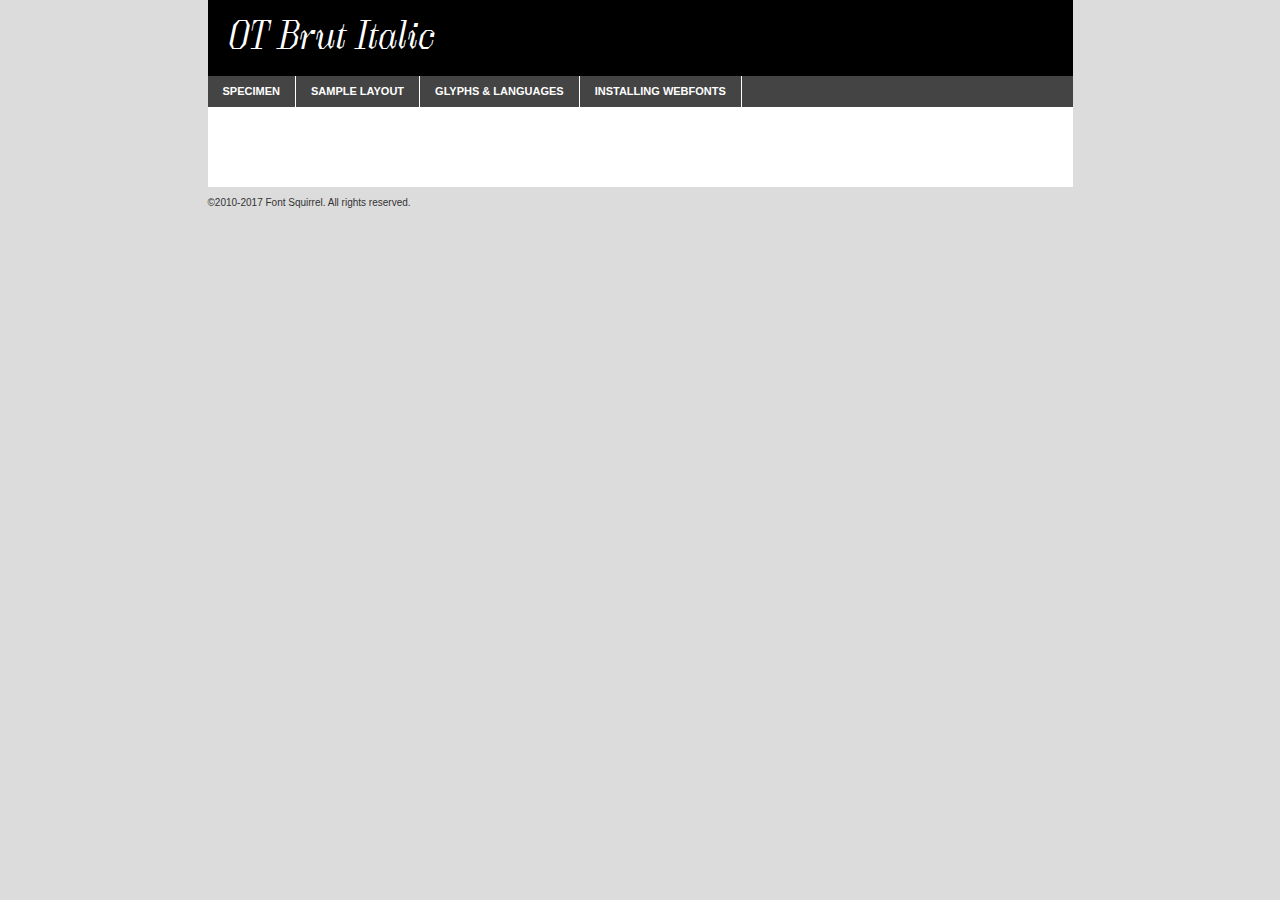
<file: fonts/otbrut-italic-demo.html>
<!DOCTYPE html PUBLIC "-//W3C//DTD XHTML 1.0 Transitional//EN"
        "http://www.w3.org/TR/xhtml1/DTD/xhtml1-transitional.dtd">

<html xmlns="http://www.w3.org/1999/xhtml" xml:lang="en" lang="en">
<head>
    <meta http-equiv="Content-Type" content="text/html; charset=utf-8"/>
    <script src="http://ajax.googleapis.com/ajax/libs/jquery/1.7.2/jquery.min.js" type="text/javascript" charset="utf-8"></script>
    <script type="text/javascript">
		(function($) {
			$.fn.easyTabs = function(option) {
				var param = jQuery.extend({ fadeSpeed: 'fast', defaultContent: 1, activeClass: 'active' }, option);
				$(this).each(function() {
					var thisId = '#' + this.id;
					if ( param.defaultContent == '' )
					{
						param.defaultContent = 1;
					}
					if ( typeof param.defaultContent == 'number' )
					{
						var defaultTab = $(thisId + ' .tabs li:eq(' + (param.defaultContent - 1) + ') a').attr('href').substr(1);
					}
					else
					{
						var defaultTab = param.defaultContent;
					}
					$(thisId + ' .tabs li a').each(function() {
						var tabToHide = $(this).attr('href').substr(1);
						$('#' + tabToHide).addClass('easytabs-tab-content');
					});
					hideAll();
					changeContent(defaultTab);

					function hideAll() {$(thisId + ' .easytabs-tab-content').hide();}

					function changeContent(tabId)
					{
						hideAll();
						$(thisId + ' .tabs li').removeClass(param.activeClass);
						$(thisId + ' .tabs li a[href=#' + tabId + ']').closest('li').addClass(param.activeClass);
						if ( param.fadeSpeed != 'none' )
						{
							$(thisId + ' #' + tabId).fadeIn(param.fadeSpeed);
						}
						else
						{
							$(thisId + ' #' + tabId).show();
						}
					}

					$(thisId + ' .tabs li').click(function() {
						var tabId = $(this).find('a').attr('href').substr(1);
						changeContent(tabId);
						return false;
					});
				});
			}
		})(jQuery);
    </script>
    <link rel="stylesheet" href="specimen_files/specimen_stylesheet.css" type="text/css" charset="utf-8"/>
    <link rel="stylesheet" href="stylesheet.css" type="text/css" charset="utf-8"/>

    <style type="text/css">
        		body {
			font-family: 'ot_brutitalic';
        		}

            </style>

    <title>OT Brut Italic Specimen</title>


    <script type="text/javascript" charset="utf-8">
		$(document).ready(function() {
			$('#container').easyTabs({ defaultContent: 1 });
		});
    </script>
</head>

<body>
<div id="container">
    <div id="header">
		OT Brut Italic    </div>
    <ul class="tabs">
        <li><a href="#specimen">Specimen</a></li>
        <li><a href="#layout">Sample Layout</a></li>
		        <li><a href="#glyphs">Glyphs &amp; Languages</a></li>
        <li><a href="#installing">Installing Webfonts</a></li>

    </ul>

    <div id="main_content">


        <div id="specimen">

            <div class="section">
                <div class="grid12 firstcol">
                    <div class="huge">AaBb</div>
                </div>
            </div>

            <div class="section">
                <div class="glyph_range">A&#x200B;B&#x200b;C&#x200b;D&#x200b;E&#x200b;F&#x200b;G&#x200b;H&#x200b;I&#x200b;J&#x200b;K&#x200b;L&#x200b;M&#x200b;N&#x200b;O&#x200b;P&#x200b;Q&#x200b;R&#x200b;S&#x200b;T&#x200b;U&#x200b;V&#x200b;W&#x200b;X&#x200b;Y&#x200b;Z&#x200b;a&#x200b;b&#x200b;c&#x200b;d&#x200b;e&#x200b;f&#x200b;g&#x200b;h&#x200b;i&#x200b;j&#x200b;k&#x200b;l&#x200b;m&#x200b;n&#x200b;o&#x200b;p&#x200b;q&#x200b;r&#x200b;s&#x200b;t&#x200b;u&#x200b;v&#x200b;w&#x200b;x&#x200b;y&#x200b;z&#x200b;1&#x200b;2&#x200b;3&#x200b;4&#x200b;5&#x200b;6&#x200b;7&#x200b;8&#x200b;9&#x200b;0&#x200b;&amp;&#x200b;.&#x200b;,&#x200b;?&#x200b;!&#x200b;&#64;&#x200b;(&#x200b;)&#x200b;#&#x200b;$&#x200b;%&#x200b;*&#x200b;+&#x200b;-&#x200b;=&#x200b;:&#x200b;;</div>
            </div>
            <div class="section">
                <div class="grid12 firstcol">
                    <table class="sample_table">
                        <tr>
                            <td>10</td>
                            <td class="size10">abcdefghijklmnopqrstuvwxyzABCDEFGHIJKLMNOPQRSTUVWXYZ0123456789abcdefghijklmnopqrstuvwxyzABCDEFGHIJKLMNOPQRSTUVWXYZ0123456789abcdefghijklmnopqrstuvwxyzABCDEFGHIJKLMNOPQRSTUVWXYZ</td>
                        </tr>
                        <tr>
                            <td>11</td>
                            <td class="size11">abcdefghijklmnopqrstuvwxyzABCDEFGHIJKLMNOPQRSTUVWXYZ0123456789abcdefghijklmnopqrstuvwxyzABCDEFGHIJKLMNOPQRSTUVWXYZ0123456789abcdefghijklmnopqrstuvwxyzABCDEFGHIJKLMNOPQRSTUVWXYZ</td>
                        </tr>
                        <tr>
                            <td>12</td>
                            <td class="size12">abcdefghijklmnopqrstuvwxyzABCDEFGHIJKLMNOPQRSTUVWXYZ0123456789abcdefghijklmnopqrstuvwxyzABCDEFGHIJKLMNOPQRSTUVWXYZ0123456789abcdefghijklmnopqrstuvwxyzABCDEFGHIJKLMNOPQRSTUVWXYZ</td>
                        </tr>
                        <tr>
                            <td>13</td>
                            <td class="size13">abcdefghijklmnopqrstuvwxyzABCDEFGHIJKLMNOPQRSTUVWXYZ0123456789abcdefghijklmnopqrstuvwxyzABCDEFGHIJKLMNOPQRSTUVWXYZ0123456789abcdefghijklmnopqrstuvwxyzABCDEFGHIJKLMNOPQRSTUVWXYZ</td>
                        </tr>
                        <tr>
                            <td>14</td>
                            <td class="size14">abcdefghijklmnopqrstuvwxyzABCDEFGHIJKLMNOPQRSTUVWXYZ0123456789abcdefghijklmnopqrstuvwxyzABCDEFGHIJKLMNOPQRSTUVWXYZ0123456789abcdefghijklmnopqrstuvwxyzABCDEFGHIJKLMNOPQRSTUVWXYZ</td>
                        </tr>
                        <tr>
                            <td>16</td>
                            <td class="size16">abcdefghijklmnopqrstuvwxyzABCDEFGHIJKLMNOPQRSTUVWXYZ0123456789abcdefghijklmnopqrstuvwxyzABCDEFGHIJKLMNOPQRSTUVWXYZ</td>
                        </tr>
                        <tr>
                            <td>18</td>
                            <td class="size18">abcdefghijklmnopqrstuvwxyzABCDEFGHIJKLMNOPQRSTUVWXYZ0123456789abcdefghijklmnopqrstuvwxyzABCDEFGHIJKLMNOPQRSTUVWXYZ</td>
                        </tr>
                        <tr>
                            <td>20</td>
                            <td class="size20">abcdefghijklmnopqrstuvwxyzABCDEFGHIJKLMNOPQRSTUVWXYZ0123456789abcdefghijklmnopqrstuvwxyzABCDEFGHIJKLMNOPQRSTUVWXYZ</td>
                        </tr>
                        <tr>
                            <td>24</td>
                            <td class="size24">abcdefghijklmnopqrstuvwxyzABCDEFGHIJKLMNOPQRSTUVWXYZ0123456789abcdefghijklmnopqrstuvwxyzABCDEFGHIJKLMNOPQRSTUVWXYZ</td>
                        </tr>
                        <tr>
                            <td>30</td>
                            <td class="size30">abcdefghijklmnopqrstuvwxyzABCDEFGHIJKLMNOPQRSTUVWXYZ0123456789abcdefghijklmnopqrstuvwxyzABCDEFGHIJKLMNOPQRSTUVWXYZ</td>
                        </tr>
                        <tr>
                            <td>36</td>
                            <td class="size36">abcdefghijklmnopqrstuvwxyzABCDEFGHIJKLMNOPQRSTUVWXYZ0123456789abcdefghijklmnopqrstuvwxyzABCDEFGHIJKLMNOPQRSTUVWXYZ</td>
                        </tr>
                        <tr>
                            <td>48</td>
                            <td class="size48">abcdefghijklmnopqrstuvwxyzABCDEFGHIJKLMNOPQRSTUVWXYZ0123456789abcdefghijklmnopqrstuvwxyzABCDEFGHIJKLMNOPQRSTUVWXYZ</td>
                        </tr>
                        <tr>
                            <td>60</td>
                            <td class="size60">abcdefghijklmnopqrstuvwxyzABCDEFGHIJKLMNOPQRSTUVWXYZ0123456789abcdefghijklmnopqrstuvwxyzABCDEFGHIJKLMNOPQRSTUVWXYZ</td>
                        </tr>
                        <tr>
                            <td>72</td>
                            <td class="size72">abcdefghijklmnopqrstuvwxyzABCDEFGHIJKLMNOPQRSTUVWXYZ0123456789abcdefghijklmnopqrstuvwxyzABCDEFGHIJKLMNOPQRSTUVWXYZ</td>
                        </tr>
                        <tr>
                            <td>90</td>
                            <td class="size90">abcdefghijklmnopqrstuvwxyzABCDEFGHIJKLMNOPQRSTUVWXYZ0123456789abcdefghijklmnopqrstuvwxyzABCDEFGHIJKLMNOPQRSTUVWXYZ</td>
                        </tr>
                    </table>

                </div>

            </div>


            <div class="section" id="bodycomparison">


                <div id="xheight">
                    <div class="fontbody">&#x25FC;&#x25FC;&#x25FC;&#x25FC;&#x25FC;&#x25FC;&#x25FC;&#x25FC;&#x25FC;&#x25FC;&#x25FC;&#x25FC;&#x25FC;&#x25FC;&#x25FC;&#x25FC;&#x25FC;&#x25FC;&#x25FC;&#x25FC;&#x25FC;&#x25FC;&#x25FC;&#x25FC;&#x25FC;&#x25FC;&#x25FC;&#x25FC;&#x25FC;&#x25FC;&#x25FC;&#x25FC;&#x25FC;&#x25FC;&#x25FC;&#x25FC;&#x25FC;&#x25FC;&#x25FC;&#x25FC;&#x25FC;&#x25FC;&#x25FC;&#x25FC;&#x25FC;&#x25FC;&#x25FC;&#x25FC;&#x25FC;&#x25FC;&#x25FC;&#x25FC;&#x25FC;&#x25FC;&#x25FC;&#x25FC;&#x25FC;&#x25FC;&#x25FC;&#x25FC;&#x25FC;&#x25FC;&#x25FC;&#x25FC;&#x25FC;&#x25FC;&#x25FC;&#x25FC;&#x25FC;&#x25FC;&#x25FC;&#x25FC;&#x25FC;&#x25FC;&#x25FC;&#x25FC;&#x25FC;&#x25FC;&#x25FC;&#x25FC;&#x25FC;&#x25FC;&#x25FC;&#x25FC;&#x25FC;&#x25FC;&#x25FC;&#x25FC;&#x25FC;&#x25FC;&#x25FC;&#x25FC;&#x25FC;&#x25FC;&#x25FC;&#x25FC;&#x25FC;&#x25FC;&#x25FC;body</div>
                    <div class="arialbody">body</div>
                    <div class="verdanabody">body</div>
                    <div class="georgiabody">body</div>
                </div>
                <div class="fontbody" style="z-index:1">
                    body<span>OT Brut Italic</span>
                </div>
                <div class="arialbody" style="z-index:1">
                    body<span>Arial</span>
                </div>
                <div class="verdanabody" style="z-index:1">
                    body<span>Verdana</span>
                </div>
                <div class="georgiabody" style="z-index:1">
                    body<span>Georgia</span>
                </div>


            </div>


            <div class="section psample psample_row1" id="">

                <div class="grid2 firstcol">
                    <p class="size10"><span>10.</span>Aenean lacinia bibendum nulla sed consectetur. Fusce dapibus, tellus ac cursus commodo, tortor mauris condimentum nibh, ut fermentum massa justo sit amet risus. Nullam id dolor id nibh ultricies vehicula ut id elit. Cum sociis natoque penatibus et magnis dis parturient montes, nascetur ridiculus mus. Nulla vitae elit libero, a pharetra augue.</p>

                </div>
                <div class="grid3">
                    <p class="size11"><span>11.</span>Aenean lacinia bibendum nulla sed consectetur. Fusce dapibus, tellus ac cursus commodo, tortor mauris condimentum nibh, ut fermentum massa justo sit amet risus. Nullam id dolor id nibh ultricies vehicula ut id elit. Cum sociis natoque penatibus et magnis dis parturient montes, nascetur ridiculus mus. Nulla vitae elit libero, a pharetra augue.</p>

                </div>
                <div class="grid3">
                    <p class="size12"><span>12.</span>Aenean lacinia bibendum nulla sed consectetur. Fusce dapibus, tellus ac cursus commodo, tortor mauris condimentum nibh, ut fermentum massa justo sit amet risus. Nullam id dolor id nibh ultricies vehicula ut id elit. Cum sociis natoque penatibus et magnis dis parturient montes, nascetur ridiculus mus. Nulla vitae elit libero, a pharetra augue.</p>

                </div>
                <div class="grid4">
                    <p class="size13"><span>13.</span>Aenean lacinia bibendum nulla sed consectetur. Fusce dapibus, tellus ac cursus commodo, tortor mauris condimentum nibh, ut fermentum massa justo sit amet risus. Nullam id dolor id nibh ultricies vehicula ut id elit. Cum sociis natoque penatibus et magnis dis parturient montes, nascetur ridiculus mus. Nulla vitae elit libero, a pharetra augue.</p>

                </div>
                <div class="white_blend"></div>

            </div>
            <div class="section psample psample_row2" id="">
                <div class="grid3 firstcol">
                    <p class="size14"><span>14.</span>Aenean lacinia bibendum nulla sed consectetur. Fusce dapibus, tellus ac cursus commodo, tortor mauris condimentum nibh, ut fermentum massa justo sit amet risus. Nullam id dolor id nibh ultricies vehicula ut id elit. Cum sociis natoque penatibus et magnis dis parturient montes, nascetur ridiculus mus. Nulla vitae elit libero, a pharetra augue.</p>

                </div>
                <div class="grid4">
                    <p class="size16"><span>16.</span>Aenean lacinia bibendum nulla sed consectetur. Fusce dapibus, tellus ac cursus commodo, tortor mauris condimentum nibh, ut fermentum massa justo sit amet risus. Nullam id dolor id nibh ultricies vehicula ut id elit. Cum sociis natoque penatibus et magnis dis parturient montes, nascetur ridiculus mus. Nulla vitae elit libero, a pharetra augue.</p>

                </div>
                <div class="grid5">
                    <p class="size18"><span>18.</span>Aenean lacinia bibendum nulla sed consectetur. Fusce dapibus, tellus ac cursus commodo, tortor mauris condimentum nibh, ut fermentum massa justo sit amet risus. Nullam id dolor id nibh ultricies vehicula ut id elit. Cum sociis natoque penatibus et magnis dis parturient montes, nascetur ridiculus mus. Nulla vitae elit libero, a pharetra augue.</p>

                </div>

                <div class="white_blend"></div>

            </div>

            <div class="section psample psample_row3" id="">
                <div class="grid5 firstcol">
                    <p class="size20"><span>20.</span>Aenean lacinia bibendum nulla sed consectetur. Fusce dapibus, tellus ac cursus commodo, tortor mauris condimentum nibh, ut fermentum massa justo sit amet risus. Nullam id dolor id nibh ultricies vehicula ut id elit. Cum sociis natoque penatibus et magnis dis parturient montes, nascetur ridiculus mus. Nulla vitae elit libero, a pharetra augue.</p>
                </div>
                <div class="grid7">
                    <p class="size24"><span>24.</span>Aenean lacinia bibendum nulla sed consectetur. Fusce dapibus, tellus ac cursus commodo, tortor mauris condimentum nibh, ut fermentum massa justo sit amet risus. Nullam id dolor id nibh ultricies vehicula ut id elit. Cum sociis natoque penatibus et magnis dis parturient montes, nascetur ridiculus mus. Nulla vitae elit libero, a pharetra augue.</p>
                </div>

                <div class="white_blend"></div>

            </div>

            <div class="section psample psample_row4" id="">
                <div class="grid12 firstcol">
                    <p class="size30"><span>30.</span>Aenean lacinia bibendum nulla sed consectetur. Fusce dapibus, tellus ac cursus commodo, tortor mauris condimentum nibh, ut fermentum massa justo sit amet risus. Nullam id dolor id nibh ultricies vehicula ut id elit. Cum sociis natoque penatibus et magnis dis parturient montes, nascetur ridiculus mus. Nulla vitae elit libero, a pharetra augue.</p>
                </div>
                <div class="white_blend"></div>

            </div>


            <div class="section psample psample_row1 fullreverse">
                <div class="grid2 firstcol">
                    <p class="size10"><span>10.</span>Aenean lacinia bibendum nulla sed consectetur. Fusce dapibus, tellus ac cursus commodo, tortor mauris condimentum nibh, ut fermentum massa justo sit amet risus. Nullam id dolor id nibh ultricies vehicula ut id elit. Cum sociis natoque penatibus et magnis dis parturient montes, nascetur ridiculus mus. Nulla vitae elit libero, a pharetra augue.</p>

                </div>
                <div class="grid3">
                    <p class="size11"><span>11.</span>Aenean lacinia bibendum nulla sed consectetur. Fusce dapibus, tellus ac cursus commodo, tortor mauris condimentum nibh, ut fermentum massa justo sit amet risus. Nullam id dolor id nibh ultricies vehicula ut id elit. Cum sociis natoque penatibus et magnis dis parturient montes, nascetur ridiculus mus. Nulla vitae elit libero, a pharetra augue.</p>

                </div>
                <div class="grid3">
                    <p class="size12"><span>12.</span>Aenean lacinia bibendum nulla sed consectetur. Fusce dapibus, tellus ac cursus commodo, tortor mauris condimentum nibh, ut fermentum massa justo sit amet risus. Nullam id dolor id nibh ultricies vehicula ut id elit. Cum sociis natoque penatibus et magnis dis parturient montes, nascetur ridiculus mus. Nulla vitae elit libero, a pharetra augue.</p>

                </div>
                <div class="grid4">
                    <p class="size13"><span>13.</span>Aenean lacinia bibendum nulla sed consectetur. Fusce dapibus, tellus ac cursus commodo, tortor mauris condimentum nibh, ut fermentum massa justo sit amet risus. Nullam id dolor id nibh ultricies vehicula ut id elit. Cum sociis natoque penatibus et magnis dis parturient montes, nascetur ridiculus mus. Nulla vitae elit libero, a pharetra augue.</p>

                </div>
                <div class="black_blend"></div>

            </div>

            <div class="section psample psample_row2 fullreverse">
                <div class="grid3 firstcol">
                    <p class="size14"><span>14.</span>Aenean lacinia bibendum nulla sed consectetur. Fusce dapibus, tellus ac cursus commodo, tortor mauris condimentum nibh, ut fermentum massa justo sit amet risus. Nullam id dolor id nibh ultricies vehicula ut id elit. Cum sociis natoque penatibus et magnis dis parturient montes, nascetur ridiculus mus. Nulla vitae elit libero, a pharetra augue.</p>

                </div>
                <div class="grid4">
                    <p class="size16"><span>16.</span>Aenean lacinia bibendum nulla sed consectetur. Fusce dapibus, tellus ac cursus commodo, tortor mauris condimentum nibh, ut fermentum massa justo sit amet risus. Nullam id dolor id nibh ultricies vehicula ut id elit. Cum sociis natoque penatibus et magnis dis parturient montes, nascetur ridiculus mus. Nulla vitae elit libero, a pharetra augue.</p>

                </div>
                <div class="grid5">
                    <p class="size18"><span>18.</span>Aenean lacinia bibendum nulla sed consectetur. Fusce dapibus, tellus ac cursus commodo, tortor mauris condimentum nibh, ut fermentum massa justo sit amet risus. Nullam id dolor id nibh ultricies vehicula ut id elit. Cum sociis natoque penatibus et magnis dis parturient montes, nascetur ridiculus mus. Nulla vitae elit libero, a pharetra augue.</p>

                </div>
                <div class="black_blend"></div>

            </div>

            <div class="section psample fullreverse psample_row3" id="">
                <div class="grid5 firstcol">
                    <p class="size20"><span>20.</span>Aenean lacinia bibendum nulla sed consectetur. Fusce dapibus, tellus ac cursus commodo, tortor mauris condimentum nibh, ut fermentum massa justo sit amet risus. Nullam id dolor id nibh ultricies vehicula ut id elit. Cum sociis natoque penatibus et magnis dis parturient montes, nascetur ridiculus mus. Nulla vitae elit libero, a pharetra augue.</p>
                </div>
                <div class="grid7">
                    <p class="size24"><span>24.</span>Aenean lacinia bibendum nulla sed consectetur. Fusce dapibus, tellus ac cursus commodo, tortor mauris condimentum nibh, ut fermentum massa justo sit amet risus. Nullam id dolor id nibh ultricies vehicula ut id elit. Cum sociis natoque penatibus et magnis dis parturient montes, nascetur ridiculus mus. Nulla vitae elit libero, a pharetra augue.</p>
                </div>

                <div class="black_blend"></div>

            </div>

            <div class="section psample fullreverse psample_row4" id="" style="border-bottom: 20px #000 solid;">
                <div class="grid12 firstcol">
                    <p class="size30"><span>30.</span>Aenean lacinia bibendum nulla sed consectetur. Fusce dapibus, tellus ac cursus commodo, tortor mauris condimentum nibh, ut fermentum massa justo sit amet risus. Nullam id dolor id nibh ultricies vehicula ut id elit. Cum sociis natoque penatibus et magnis dis parturient montes, nascetur ridiculus mus. Nulla vitae elit libero, a pharetra augue.</p>
                </div>
                <div class="black_blend"></div>

            </div>


        </div>

        <div id="layout">

            <div class="section">

                <div class="grid12 firstcol">
                    <h1>Lorem Ipsum Dolor</h1>
                    <h2>Etiam porta sem malesuada magna mollis euismod</h2>

                    <p class="byline">By <a href="#link">Aenean Lacinia</a></p>
                </div>
            </div>
            <div class="section">
                <div class="grid8 firstcol">
                    <p class="large">Donec sed odio dui. Morbi leo risus, porta ac consectetur ac, vestibulum at eros. Fusce dapibus, tellus ac cursus commodo, tortor mauris condimentum nibh, ut fermentum massa justo sit amet risus. </p>


                    <h3>Pellentesque ornare sem</h3>

                    <p>Maecenas sed diam eget risus varius blandit sit amet non magna. Maecenas faucibus mollis interdum. Donec ullamcorper nulla non metus auctor fringilla. Nullam id dolor id nibh ultricies vehicula ut id elit. Nullam id dolor id nibh ultricies vehicula ut id elit. </p>

                    <p>Aenean eu leo quam. Pellentesque ornare sem lacinia quam venenatis vestibulum. Lorem ipsum dolor sit amet, consectetur adipiscing elit. Cum sociis natoque penatibus et magnis dis parturient montes, nascetur ridiculus mus. </p>

                    <p>Nulla vitae elit libero, a pharetra augue. Praesent commodo cursus magna, vel scelerisque nisl consectetur et. Aenean lacinia bibendum nulla sed consectetur. </p>

                    <p>Nullam quis risus eget urna mollis ornare vel eu leo. Nullam quis risus eget urna mollis ornare vel eu leo. Maecenas sed diam eget risus varius blandit sit amet non magna. Donec ullamcorper nulla non metus auctor fringilla. </p>

                    <h3>Cras mattis consectetur</h3>

                    <p>Aenean eu leo quam. Pellentesque ornare sem lacinia quam venenatis vestibulum. Aenean lacinia bibendum nulla sed consectetur. Integer posuere erat a ante venenatis dapibus posuere velit aliquet. Cras mattis consectetur purus sit amet fermentum. </p>

                    <p>Nullam id dolor id nibh ultricies vehicula ut id elit. Nullam quis risus eget urna mollis ornare vel eu leo. Cras mattis consectetur purus sit amet fermentum.</p>
                </div>

                <div class="grid4 sidebar">

                    <div class="box reverse">
                        <p class="last">Nullam quis risus eget urna mollis ornare vel eu leo. Donec ullamcorper nulla non metus auctor fringilla. Cras mattis consectetur purus sit amet fermentum. Sed posuere consectetur est at lobortis. Lorem ipsum dolor sit amet, consectetur adipiscing elit. </p>
                    </div>

                    <p class="caption">Maecenas sed diam eget risus varius.</p>

                    <p>Vestibulum id ligula porta felis euismod semper. Integer posuere erat a ante venenatis dapibus posuere velit aliquet. Vestibulum id ligula porta felis euismod semper. Sed posuere consectetur est at lobortis. Maecenas sed diam eget risus varius blandit sit amet non magna. Fusce dapibus, tellus ac cursus commodo, tortor mauris condimentum nibh, ut fermentum massa justo sit amet risus. </p>


                    <p>Duis mollis, est non commodo luctus, nisi erat porttitor ligula, eget lacinia odio sem nec elit. Aenean lacinia bibendum nulla sed consectetur. Vivamus sagittis lacus vel augue laoreet rutrum faucibus dolor auctor. Aenean lacinia bibendum nulla sed consectetur. Nullam quis risus eget urna mollis ornare vel eu leo. </p>

                    <p>Praesent commodo cursus magna, vel scelerisque nisl consectetur et. Donec ullamcorper nulla non metus auctor fringilla. Maecenas faucibus mollis interdum. Fusce dapibus, tellus ac cursus commodo, tortor mauris condimentum nibh, ut fermentum massa justo sit amet risus. </p>

                </div>
            </div>

        </div>


		

        <div id="glyphs">
            <div class="section">
                <div class="grid12 firstcol">

                    <h1>Language Support</h1>
                    <p>The subset of OT Brut Italic in this kit supports the following languages:<br/>

						Albanian, Basque, Breton, Chamorro, Danish, Dutch, English, Faroese, Finnish, French, Frisian, Galician, German, Icelandic, Italian, Malagasy, Norwegian, Portuguese, Spanish, Alsatian, Aragonese, Arapaho, Arrernte, Asturian, Aymara, Bislama, Cebuano, Corsican, Fijian, French_creole, Genoese, Gilbertese, Greenlandic, Haitian_creole, Hiligaynon, Hmong, Hopi, Ibanag, Iloko_ilokano, Indonesian, Interglossa_glosa, Interlingua, Irish_gaelic, Jerriais, Lojban, Lombard, Luxembourgeois, Manx, Mohawk, Norfolk_pitcairnese, Occitan, Oromo, Pangasinan, Papiamento, Piedmontese, Potawatomi, Rhaeto-romance, Romansh, Rotokas, Sami_lule, Samoan, Sardinian, Scots_gaelic, Seychelles_creole, Shona, Sicilian, Somali, Southern_ndebele, Swahili, Swati_swazi, Tagalog_filipino_pilipino, Tetum, Tok_pisin, Uyghur_latinized, Volapuk, Walloon, Warlpiri, Xhosa, Yapese, Zulu, Latinbasic, Ubasic, Demo                    </p>
                    <h1>Glyph Chart</h1>
                    <p>The subset of OT Brut Italic in this kit includes all the glyphs listed below. Unicode entities are included above each glyph to help you insert individual characters into your layout.</p>
                    <div id="glyph_chart">

																				                                <div><p>&amp;#32;</p>&#32;</div>
																				                                <div><p>&amp;#33;</p>&#33;</div>
																				                                <div><p>&amp;#34;</p>&#34;</div>
																				                                <div><p>&amp;#35;</p>&#35;</div>
																				                                <div><p>&amp;#36;</p>&#36;</div>
																				                                <div><p>&amp;#37;</p>&#37;</div>
																				                                <div><p>&amp;#38;</p>&#38;</div>
																				                                <div><p>&amp;#39;</p>&#39;</div>
																				                                <div><p>&amp;#40;</p>&#40;</div>
																				                                <div><p>&amp;#41;</p>&#41;</div>
																				                                <div><p>&amp;#42;</p>&#42;</div>
																				                                <div><p>&amp;#43;</p>&#43;</div>
																				                                <div><p>&amp;#44;</p>&#44;</div>
																				                                <div><p>&amp;#45;</p>&#45;</div>
																				                                <div><p>&amp;#46;</p>&#46;</div>
																				                                <div><p>&amp;#47;</p>&#47;</div>
																				                                <div><p>&amp;#48;</p>&#48;</div>
																				                                <div><p>&amp;#49;</p>&#49;</div>
																				                                <div><p>&amp;#50;</p>&#50;</div>
																				                                <div><p>&amp;#51;</p>&#51;</div>
																				                                <div><p>&amp;#52;</p>&#52;</div>
																				                                <div><p>&amp;#53;</p>&#53;</div>
																				                                <div><p>&amp;#54;</p>&#54;</div>
																				                                <div><p>&amp;#55;</p>&#55;</div>
																				                                <div><p>&amp;#56;</p>&#56;</div>
																				                                <div><p>&amp;#57;</p>&#57;</div>
																				                                <div><p>&amp;#58;</p>&#58;</div>
																				                                <div><p>&amp;#59;</p>&#59;</div>
																				                                <div><p>&amp;#60;</p>&#60;</div>
																				                                <div><p>&amp;#61;</p>&#61;</div>
																				                                <div><p>&amp;#62;</p>&#62;</div>
																				                                <div><p>&amp;#63;</p>&#63;</div>
																				                                <div><p>&amp;#64;</p>&#64;</div>
																				                                <div><p>&amp;#65;</p>&#65;</div>
																				                                <div><p>&amp;#66;</p>&#66;</div>
																				                                <div><p>&amp;#67;</p>&#67;</div>
																				                                <div><p>&amp;#68;</p>&#68;</div>
																				                                <div><p>&amp;#69;</p>&#69;</div>
																				                                <div><p>&amp;#70;</p>&#70;</div>
																				                                <div><p>&amp;#71;</p>&#71;</div>
																				                                <div><p>&amp;#72;</p>&#72;</div>
																				                                <div><p>&amp;#73;</p>&#73;</div>
																				                                <div><p>&amp;#74;</p>&#74;</div>
																				                                <div><p>&amp;#75;</p>&#75;</div>
																				                                <div><p>&amp;#76;</p>&#76;</div>
																				                                <div><p>&amp;#77;</p>&#77;</div>
																				                                <div><p>&amp;#78;</p>&#78;</div>
																				                                <div><p>&amp;#79;</p>&#79;</div>
																				                                <div><p>&amp;#80;</p>&#80;</div>
																				                                <div><p>&amp;#81;</p>&#81;</div>
																				                                <div><p>&amp;#82;</p>&#82;</div>
																				                                <div><p>&amp;#83;</p>&#83;</div>
																				                                <div><p>&amp;#84;</p>&#84;</div>
																				                                <div><p>&amp;#85;</p>&#85;</div>
																				                                <div><p>&amp;#86;</p>&#86;</div>
																				                                <div><p>&amp;#87;</p>&#87;</div>
																				                                <div><p>&amp;#88;</p>&#88;</div>
																				                                <div><p>&amp;#89;</p>&#89;</div>
																				                                <div><p>&amp;#90;</p>&#90;</div>
																				                                <div><p>&amp;#91;</p>&#91;</div>
																				                                <div><p>&amp;#92;</p>&#92;</div>
																				                                <div><p>&amp;#93;</p>&#93;</div>
																				                                <div><p>&amp;#94;</p>&#94;</div>
																				                                <div><p>&amp;#95;</p>&#95;</div>
																				                                <div><p>&amp;#96;</p>&#96;</div>
																				                                <div><p>&amp;#97;</p>&#97;</div>
																				                                <div><p>&amp;#98;</p>&#98;</div>
																				                                <div><p>&amp;#99;</p>&#99;</div>
																				                                <div><p>&amp;#100;</p>&#100;</div>
																				                                <div><p>&amp;#101;</p>&#101;</div>
																				                                <div><p>&amp;#102;</p>&#102;</div>
																				                                <div><p>&amp;#103;</p>&#103;</div>
																				                                <div><p>&amp;#104;</p>&#104;</div>
																				                                <div><p>&amp;#105;</p>&#105;</div>
																				                                <div><p>&amp;#106;</p>&#106;</div>
																				                                <div><p>&amp;#107;</p>&#107;</div>
																				                                <div><p>&amp;#108;</p>&#108;</div>
																				                                <div><p>&amp;#109;</p>&#109;</div>
																				                                <div><p>&amp;#110;</p>&#110;</div>
																				                                <div><p>&amp;#111;</p>&#111;</div>
																				                                <div><p>&amp;#112;</p>&#112;</div>
																				                                <div><p>&amp;#113;</p>&#113;</div>
																				                                <div><p>&amp;#114;</p>&#114;</div>
																				                                <div><p>&amp;#115;</p>&#115;</div>
																				                                <div><p>&amp;#116;</p>&#116;</div>
																				                                <div><p>&amp;#117;</p>&#117;</div>
																				                                <div><p>&amp;#118;</p>&#118;</div>
																				                                <div><p>&amp;#119;</p>&#119;</div>
																				                                <div><p>&amp;#120;</p>&#120;</div>
																				                                <div><p>&amp;#121;</p>&#121;</div>
																				                                <div><p>&amp;#122;</p>&#122;</div>
																				                                <div><p>&amp;#123;</p>&#123;</div>
																				                                <div><p>&amp;#124;</p>&#124;</div>
																				                                <div><p>&amp;#125;</p>&#125;</div>
																				                                <div><p>&amp;#126;</p>&#126;</div>
																				                                <div><p>&amp;#160;</p>&#160;</div>
																				                                <div><p>&amp;#161;</p>&#161;</div>
																				                                <div><p>&amp;#162;</p>&#162;</div>
																				                                <div><p>&amp;#163;</p>&#163;</div>
																				                                <div><p>&amp;#164;</p>&#164;</div>
																				                                <div><p>&amp;#165;</p>&#165;</div>
																				                                <div><p>&amp;#166;</p>&#166;</div>
																				                                <div><p>&amp;#167;</p>&#167;</div>
																				                                <div><p>&amp;#168;</p>&#168;</div>
																				                                <div><p>&amp;#169;</p>&#169;</div>
																				                                <div><p>&amp;#171;</p>&#171;</div>
																				                                <div><p>&amp;#172;</p>&#172;</div>
																				                                <div><p>&amp;#173;</p>&#173;</div>
																				                                <div><p>&amp;#174;</p>&#174;</div>
																				                                <div><p>&amp;#175;</p>&#175;</div>
																				                                <div><p>&amp;#176;</p>&#176;</div>
																				                                <div><p>&amp;#177;</p>&#177;</div>
																				                                <div><p>&amp;#180;</p>&#180;</div>
																				                                <div><p>&amp;#182;</p>&#182;</div>
																				                                <div><p>&amp;#183;</p>&#183;</div>
																				                                <div><p>&amp;#184;</p>&#184;</div>
																				                                <div><p>&amp;#187;</p>&#187;</div>
																				                                <div><p>&amp;#188;</p>&#188;</div>
																				                                <div><p>&amp;#189;</p>&#189;</div>
																				                                <div><p>&amp;#190;</p>&#190;</div>
																				                                <div><p>&amp;#191;</p>&#191;</div>
																				                                <div><p>&amp;#192;</p>&#192;</div>
																				                                <div><p>&amp;#193;</p>&#193;</div>
																				                                <div><p>&amp;#194;</p>&#194;</div>
																				                                <div><p>&amp;#195;</p>&#195;</div>
																				                                <div><p>&amp;#196;</p>&#196;</div>
																				                                <div><p>&amp;#197;</p>&#197;</div>
																				                                <div><p>&amp;#198;</p>&#198;</div>
																				                                <div><p>&amp;#199;</p>&#199;</div>
																				                                <div><p>&amp;#200;</p>&#200;</div>
																				                                <div><p>&amp;#201;</p>&#201;</div>
																				                                <div><p>&amp;#202;</p>&#202;</div>
																				                                <div><p>&amp;#203;</p>&#203;</div>
																				                                <div><p>&amp;#204;</p>&#204;</div>
																				                                <div><p>&amp;#205;</p>&#205;</div>
																				                                <div><p>&amp;#206;</p>&#206;</div>
																				                                <div><p>&amp;#207;</p>&#207;</div>
																				                                <div><p>&amp;#208;</p>&#208;</div>
																				                                <div><p>&amp;#209;</p>&#209;</div>
																				                                <div><p>&amp;#210;</p>&#210;</div>
																				                                <div><p>&amp;#211;</p>&#211;</div>
																				                                <div><p>&amp;#212;</p>&#212;</div>
																				                                <div><p>&amp;#213;</p>&#213;</div>
																				                                <div><p>&amp;#214;</p>&#214;</div>
																				                                <div><p>&amp;#215;</p>&#215;</div>
																				                                <div><p>&amp;#216;</p>&#216;</div>
																				                                <div><p>&amp;#217;</p>&#217;</div>
																				                                <div><p>&amp;#218;</p>&#218;</div>
																				                                <div><p>&amp;#219;</p>&#219;</div>
																				                                <div><p>&amp;#220;</p>&#220;</div>
																				                                <div><p>&amp;#221;</p>&#221;</div>
																				                                <div><p>&amp;#222;</p>&#222;</div>
																				                                <div><p>&amp;#223;</p>&#223;</div>
																				                                <div><p>&amp;#224;</p>&#224;</div>
																				                                <div><p>&amp;#225;</p>&#225;</div>
																				                                <div><p>&amp;#226;</p>&#226;</div>
																				                                <div><p>&amp;#227;</p>&#227;</div>
																				                                <div><p>&amp;#228;</p>&#228;</div>
																				                                <div><p>&amp;#229;</p>&#229;</div>
																				                                <div><p>&amp;#230;</p>&#230;</div>
																				                                <div><p>&amp;#231;</p>&#231;</div>
																				                                <div><p>&amp;#232;</p>&#232;</div>
																				                                <div><p>&amp;#233;</p>&#233;</div>
																				                                <div><p>&amp;#234;</p>&#234;</div>
																				                                <div><p>&amp;#235;</p>&#235;</div>
																				                                <div><p>&amp;#236;</p>&#236;</div>
																				                                <div><p>&amp;#237;</p>&#237;</div>
																				                                <div><p>&amp;#238;</p>&#238;</div>
																				                                <div><p>&amp;#239;</p>&#239;</div>
																				                                <div><p>&amp;#240;</p>&#240;</div>
																				                                <div><p>&amp;#241;</p>&#241;</div>
																				                                <div><p>&amp;#242;</p>&#242;</div>
																				                                <div><p>&amp;#243;</p>&#243;</div>
																				                                <div><p>&amp;#244;</p>&#244;</div>
																				                                <div><p>&amp;#245;</p>&#245;</div>
																				                                <div><p>&amp;#246;</p>&#246;</div>
																				                                <div><p>&amp;#247;</p>&#247;</div>
																				                                <div><p>&amp;#248;</p>&#248;</div>
																				                                <div><p>&amp;#249;</p>&#249;</div>
																				                                <div><p>&amp;#250;</p>&#250;</div>
																				                                <div><p>&amp;#251;</p>&#251;</div>
																				                                <div><p>&amp;#252;</p>&#252;</div>
																				                                <div><p>&amp;#253;</p>&#253;</div>
																				                                <div><p>&amp;#254;</p>&#254;</div>
																				                                <div><p>&amp;#255;</p>&#255;</div>
																				                                <div><p>&amp;#338;</p>&#338;</div>
																				                                <div><p>&amp;#339;</p>&#339;</div>
																				                                <div><p>&amp;#376;</p>&#376;</div>
																				                                <div><p>&amp;#710;</p>&#710;</div>
																				                                <div><p>&amp;#732;</p>&#732;</div>
																				                                <div><p>&amp;#8192;</p>&#8192;</div>
																				                                <div><p>&amp;#8193;</p>&#8193;</div>
																				                                <div><p>&amp;#8194;</p>&#8194;</div>
																				                                <div><p>&amp;#8195;</p>&#8195;</div>
																				                                <div><p>&amp;#8196;</p>&#8196;</div>
																				                                <div><p>&amp;#8197;</p>&#8197;</div>
																				                                <div><p>&amp;#8198;</p>&#8198;</div>
																				                                <div><p>&amp;#8199;</p>&#8199;</div>
																				                                <div><p>&amp;#8200;</p>&#8200;</div>
																				                                <div><p>&amp;#8201;</p>&#8201;</div>
																				                                <div><p>&amp;#8202;</p>&#8202;</div>
																				                                <div><p>&amp;#8208;</p>&#8208;</div>
																				                                <div><p>&amp;#8209;</p>&#8209;</div>
																				                                <div><p>&amp;#8210;</p>&#8210;</div>
																				                                <div><p>&amp;#8211;</p>&#8211;</div>
																				                                <div><p>&amp;#8212;</p>&#8212;</div>
																				                                <div><p>&amp;#8216;</p>&#8216;</div>
																				                                <div><p>&amp;#8217;</p>&#8217;</div>
																				                                <div><p>&amp;#8218;</p>&#8218;</div>
																				                                <div><p>&amp;#8220;</p>&#8220;</div>
																				                                <div><p>&amp;#8221;</p>&#8221;</div>
																				                                <div><p>&amp;#8222;</p>&#8222;</div>
																				                                <div><p>&amp;#8226;</p>&#8226;</div>
																				                                <div><p>&amp;#8230;</p>&#8230;</div>
																				                                <div><p>&amp;#8239;</p>&#8239;</div>
																				                                <div><p>&amp;#8249;</p>&#8249;</div>
																				                                <div><p>&amp;#8250;</p>&#8250;</div>
																				                                <div><p>&amp;#8287;</p>&#8287;</div>
																				                                <div><p>&amp;#8364;</p>&#8364;</div>
																				                                <div><p>&amp;#8482;</p>&#8482;</div>
																				                                <div><p>&amp;#9724;</p>&#9724;</div>
																				                                <div><p>&amp;#64257;</p>&#64257;</div>
																																																										                    </div>
                </div>


            </div>
        </div>


        <div id="specs">

        </div>

        <div id="installing">
            <div class="section">
                <div class="grid7 firstcol">
                    <h1>Installing Webfonts</h1>

                    <p>Webfonts are supported by all major browser platforms but not all in the same way. There are currently four different font formats that must be included in order to target all browsers. This includes TTF, WOFF, EOT and SVG.</p>

                    <h2>1. Upload your webfonts</h2>
                    <p>You must upload your webfont kit to your website. They should be in or near the same directory as your CSS files.</p>

                    <h2>2. Include the webfont stylesheet</h2>
                    <p>A special CSS @font-face declaration helps the various browsers select the appropriate font it needs without causing you a bunch of headaches. Learn more about this syntax by reading the <a href="https://www.fontspring.com/blog/further-hardening-of-the-bulletproof-syntax">Fontspring blog post</a> about it. The code for it is as follows:</p>


                    <code>
                        @font-face{
                        font-family: 'MyWebFont';
                        src: url('WebFont.eot');
                        src: url('WebFont.eot?#iefix') format('embedded-opentype'),
                        url('WebFont.woff') format('woff'),
                        url('WebFont.ttf') format('truetype'),
                        url('WebFont.svg#webfont') format('svg');
                        }
                    </code>

                    <p>We've already gone ahead and generated the code for you. All you have to do is link to the stylesheet in your HTML, like this:</p>
                    <code>&lt;link rel=&quot;stylesheet&quot; href=&quot;stylesheet.css&quot; type=&quot;text/css&quot; charset=&quot;utf-8&quot; /&gt;</code>

                    <h2>3. Modify your own stylesheet</h2>
                    <p>To take advantage of your new fonts, you must tell your stylesheet to use them. Look at the original @font-face declaration above and find the property called "font-family." The name linked there will be what you use to reference the font. Prepend that webfont name to the font stack in the "font-family" property, inside the selector you want to change. For example:</p>
                    <code>p { font-family: 'WebFont', Arial, sans-serif; }</code>

                    <h2>4. Test</h2>
                    <p>Getting webfonts to work cross-browser <em>can</em> be tricky. Use the information in the sidebar to help you if you find that fonts aren't loading in a particular browser.</p>
                </div>

                <div class="grid5 sidebar">
                    <div class="box">
                        <h2>Troubleshooting<br/>Font-Face Problems</h2>
                        <p>Having trouble getting your webfonts to load in your new website? Here are some tips to sort out what might be the problem.</p>

                        <h3>Fonts not showing in any browser</h3>

                        <p>This sounds like you need to work on the plumbing. You either did not upload the fonts to the correct directory, or you did not link the fonts properly in the CSS. If you've confirmed that all this is correct and you still have a problem, take a look at your .htaccess file and see if requests are getting intercepted.</p>

                        <h3>Fonts not loading in iPhone or iPad</h3>

                        <p>The most common problem here is that you are serving the fonts from an IIS server. IIS refuses to serve files that have unknown MIME types. If that is the case, you must set the MIME type for SVG to "image/svg+xml" in the server settings. Follow these instructions from Microsoft if you need help.</p>

                        <h3>Fonts not loading in Firefox</h3>

                        <p>The primary reason for this failure? You are still using a version Firefox older than 3.5. So upgrade already! If that isn't it, then you are very likely serving fonts from a different domain. Firefox requires that all font assets be served from the same domain. Lastly it is possible that you need to add WOFF to your list of MIME types (if you are serving via IIS.)</p>

                        <h3>Fonts not loading in IE</h3>

                        <p>Are you looking at Internet Explorer on an actual Windows machine or are you cheating by using a service like Adobe BrowserLab? Many of these screenshot services do not render @font-face for IE. Best to test it on a real machine.</p>

                        <h3>Fonts not loading in IE9</h3>

                        <p>IE9, like Firefox, requires that fonts be served from the same domain as the website. Make sure that is the case.</p>
                    </div>
                </div>
            </div>

        </div>

    </div>
    <div id="footer">
        <p>&copy;2010-2017 Font Squirrel. All rights reserved.</p>
    </div>
</div>
</body>
</html>
</file>
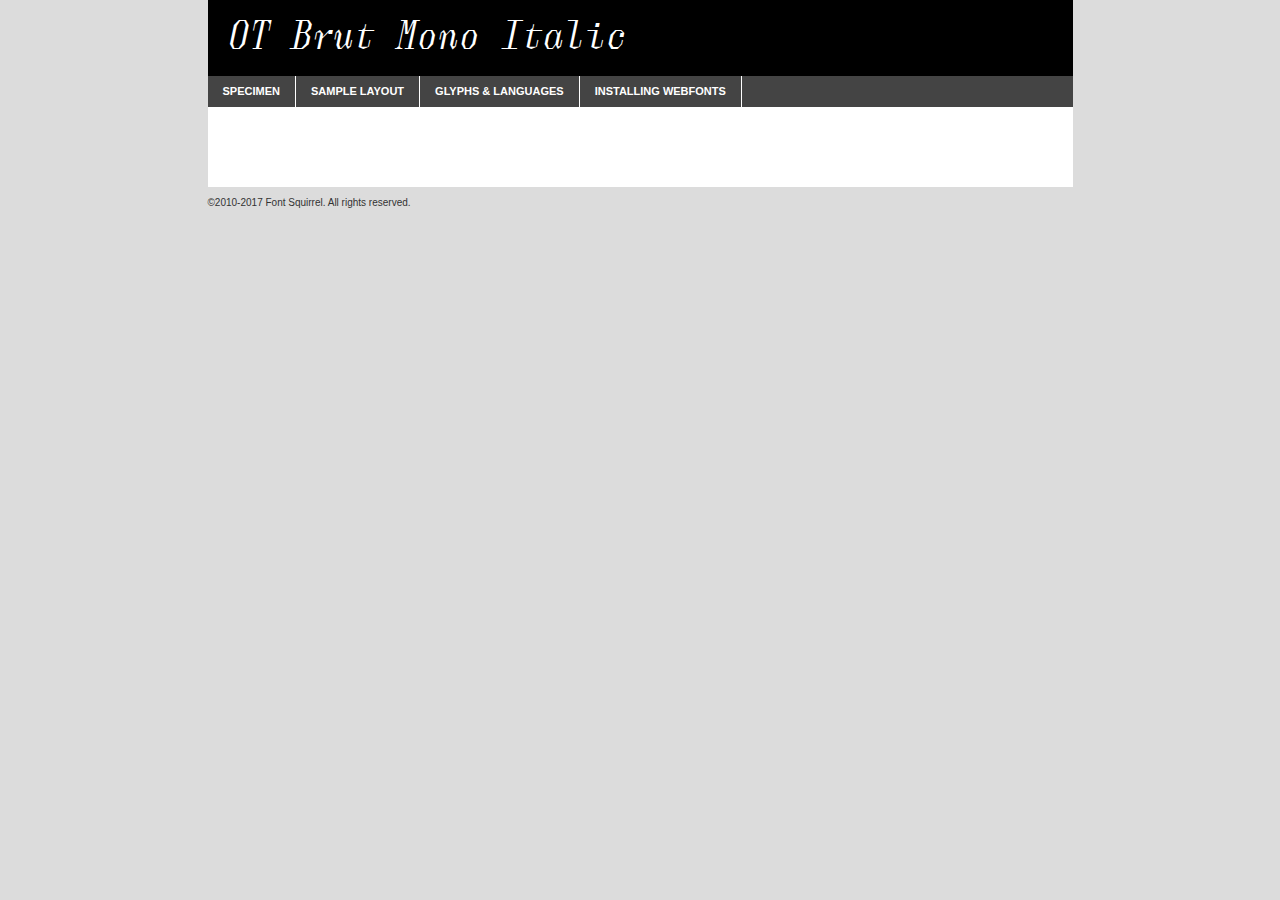
<file: fonts/otbrut-italicmono-demo.html>
<!DOCTYPE html PUBLIC "-//W3C//DTD XHTML 1.0 Transitional//EN"
        "http://www.w3.org/TR/xhtml1/DTD/xhtml1-transitional.dtd">

<html xmlns="http://www.w3.org/1999/xhtml" xml:lang="en" lang="en">
<head>
    <meta http-equiv="Content-Type" content="text/html; charset=utf-8"/>
    <script src="http://ajax.googleapis.com/ajax/libs/jquery/1.7.2/jquery.min.js" type="text/javascript" charset="utf-8"></script>
    <script type="text/javascript">
		(function($) {
			$.fn.easyTabs = function(option) {
				var param = jQuery.extend({ fadeSpeed: 'fast', defaultContent: 1, activeClass: 'active' }, option);
				$(this).each(function() {
					var thisId = '#' + this.id;
					if ( param.defaultContent == '' )
					{
						param.defaultContent = 1;
					}
					if ( typeof param.defaultContent == 'number' )
					{
						var defaultTab = $(thisId + ' .tabs li:eq(' + (param.defaultContent - 1) + ') a').attr('href').substr(1);
					}
					else
					{
						var defaultTab = param.defaultContent;
					}
					$(thisId + ' .tabs li a').each(function() {
						var tabToHide = $(this).attr('href').substr(1);
						$('#' + tabToHide).addClass('easytabs-tab-content');
					});
					hideAll();
					changeContent(defaultTab);

					function hideAll() {$(thisId + ' .easytabs-tab-content').hide();}

					function changeContent(tabId)
					{
						hideAll();
						$(thisId + ' .tabs li').removeClass(param.activeClass);
						$(thisId + ' .tabs li a[href=#' + tabId + ']').closest('li').addClass(param.activeClass);
						if ( param.fadeSpeed != 'none' )
						{
							$(thisId + ' #' + tabId).fadeIn(param.fadeSpeed);
						}
						else
						{
							$(thisId + ' #' + tabId).show();
						}
					}

					$(thisId + ' .tabs li').click(function() {
						var tabId = $(this).find('a').attr('href').substr(1);
						changeContent(tabId);
						return false;
					});
				});
			}
		})(jQuery);
    </script>
    <link rel="stylesheet" href="specimen_files/specimen_stylesheet.css" type="text/css" charset="utf-8"/>
    <link rel="stylesheet" href="stylesheet.css" type="text/css" charset="utf-8"/>

    <style type="text/css">
        		body {
			font-family: 'ot_brutitalic_mono';
        		}

            </style>

    <title>OT Brut Mono Italic Specimen</title>


    <script type="text/javascript" charset="utf-8">
		$(document).ready(function() {
			$('#container').easyTabs({ defaultContent: 1 });
		});
    </script>
</head>

<body>
<div id="container">
    <div id="header">
		OT Brut Mono Italic    </div>
    <ul class="tabs">
        <li><a href="#specimen">Specimen</a></li>
        <li><a href="#layout">Sample Layout</a></li>
		        <li><a href="#glyphs">Glyphs &amp; Languages</a></li>
        <li><a href="#installing">Installing Webfonts</a></li>

    </ul>

    <div id="main_content">


        <div id="specimen">

            <div class="section">
                <div class="grid12 firstcol">
                    <div class="huge">AaBb</div>
                </div>
            </div>

            <div class="section">
                <div class="glyph_range">A&#x200B;B&#x200b;C&#x200b;D&#x200b;E&#x200b;F&#x200b;G&#x200b;H&#x200b;I&#x200b;J&#x200b;K&#x200b;L&#x200b;M&#x200b;N&#x200b;O&#x200b;P&#x200b;Q&#x200b;R&#x200b;S&#x200b;T&#x200b;U&#x200b;V&#x200b;W&#x200b;X&#x200b;Y&#x200b;Z&#x200b;a&#x200b;b&#x200b;c&#x200b;d&#x200b;e&#x200b;f&#x200b;g&#x200b;h&#x200b;i&#x200b;j&#x200b;k&#x200b;l&#x200b;m&#x200b;n&#x200b;o&#x200b;p&#x200b;q&#x200b;r&#x200b;s&#x200b;t&#x200b;u&#x200b;v&#x200b;w&#x200b;x&#x200b;y&#x200b;z&#x200b;1&#x200b;2&#x200b;3&#x200b;4&#x200b;5&#x200b;6&#x200b;7&#x200b;8&#x200b;9&#x200b;0&#x200b;&amp;&#x200b;.&#x200b;,&#x200b;?&#x200b;!&#x200b;&#64;&#x200b;(&#x200b;)&#x200b;#&#x200b;$&#x200b;%&#x200b;*&#x200b;+&#x200b;-&#x200b;=&#x200b;:&#x200b;;</div>
            </div>
            <div class="section">
                <div class="grid12 firstcol">
                    <table class="sample_table">
                        <tr>
                            <td>10</td>
                            <td class="size10">abcdefghijklmnopqrstuvwxyzABCDEFGHIJKLMNOPQRSTUVWXYZ0123456789abcdefghijklmnopqrstuvwxyzABCDEFGHIJKLMNOPQRSTUVWXYZ0123456789abcdefghijklmnopqrstuvwxyzABCDEFGHIJKLMNOPQRSTUVWXYZ</td>
                        </tr>
                        <tr>
                            <td>11</td>
                            <td class="size11">abcdefghijklmnopqrstuvwxyzABCDEFGHIJKLMNOPQRSTUVWXYZ0123456789abcdefghijklmnopqrstuvwxyzABCDEFGHIJKLMNOPQRSTUVWXYZ0123456789abcdefghijklmnopqrstuvwxyzABCDEFGHIJKLMNOPQRSTUVWXYZ</td>
                        </tr>
                        <tr>
                            <td>12</td>
                            <td class="size12">abcdefghijklmnopqrstuvwxyzABCDEFGHIJKLMNOPQRSTUVWXYZ0123456789abcdefghijklmnopqrstuvwxyzABCDEFGHIJKLMNOPQRSTUVWXYZ0123456789abcdefghijklmnopqrstuvwxyzABCDEFGHIJKLMNOPQRSTUVWXYZ</td>
                        </tr>
                        <tr>
                            <td>13</td>
                            <td class="size13">abcdefghijklmnopqrstuvwxyzABCDEFGHIJKLMNOPQRSTUVWXYZ0123456789abcdefghijklmnopqrstuvwxyzABCDEFGHIJKLMNOPQRSTUVWXYZ0123456789abcdefghijklmnopqrstuvwxyzABCDEFGHIJKLMNOPQRSTUVWXYZ</td>
                        </tr>
                        <tr>
                            <td>14</td>
                            <td class="size14">abcdefghijklmnopqrstuvwxyzABCDEFGHIJKLMNOPQRSTUVWXYZ0123456789abcdefghijklmnopqrstuvwxyzABCDEFGHIJKLMNOPQRSTUVWXYZ0123456789abcdefghijklmnopqrstuvwxyzABCDEFGHIJKLMNOPQRSTUVWXYZ</td>
                        </tr>
                        <tr>
                            <td>16</td>
                            <td class="size16">abcdefghijklmnopqrstuvwxyzABCDEFGHIJKLMNOPQRSTUVWXYZ0123456789abcdefghijklmnopqrstuvwxyzABCDEFGHIJKLMNOPQRSTUVWXYZ</td>
                        </tr>
                        <tr>
                            <td>18</td>
                            <td class="size18">abcdefghijklmnopqrstuvwxyzABCDEFGHIJKLMNOPQRSTUVWXYZ0123456789abcdefghijklmnopqrstuvwxyzABCDEFGHIJKLMNOPQRSTUVWXYZ</td>
                        </tr>
                        <tr>
                            <td>20</td>
                            <td class="size20">abcdefghijklmnopqrstuvwxyzABCDEFGHIJKLMNOPQRSTUVWXYZ0123456789abcdefghijklmnopqrstuvwxyzABCDEFGHIJKLMNOPQRSTUVWXYZ</td>
                        </tr>
                        <tr>
                            <td>24</td>
                            <td class="size24">abcdefghijklmnopqrstuvwxyzABCDEFGHIJKLMNOPQRSTUVWXYZ0123456789abcdefghijklmnopqrstuvwxyzABCDEFGHIJKLMNOPQRSTUVWXYZ</td>
                        </tr>
                        <tr>
                            <td>30</td>
                            <td class="size30">abcdefghijklmnopqrstuvwxyzABCDEFGHIJKLMNOPQRSTUVWXYZ0123456789abcdefghijklmnopqrstuvwxyzABCDEFGHIJKLMNOPQRSTUVWXYZ</td>
                        </tr>
                        <tr>
                            <td>36</td>
                            <td class="size36">abcdefghijklmnopqrstuvwxyzABCDEFGHIJKLMNOPQRSTUVWXYZ0123456789abcdefghijklmnopqrstuvwxyzABCDEFGHIJKLMNOPQRSTUVWXYZ</td>
                        </tr>
                        <tr>
                            <td>48</td>
                            <td class="size48">abcdefghijklmnopqrstuvwxyzABCDEFGHIJKLMNOPQRSTUVWXYZ0123456789abcdefghijklmnopqrstuvwxyzABCDEFGHIJKLMNOPQRSTUVWXYZ</td>
                        </tr>
                        <tr>
                            <td>60</td>
                            <td class="size60">abcdefghijklmnopqrstuvwxyzABCDEFGHIJKLMNOPQRSTUVWXYZ0123456789abcdefghijklmnopqrstuvwxyzABCDEFGHIJKLMNOPQRSTUVWXYZ</td>
                        </tr>
                        <tr>
                            <td>72</td>
                            <td class="size72">abcdefghijklmnopqrstuvwxyzABCDEFGHIJKLMNOPQRSTUVWXYZ0123456789abcdefghijklmnopqrstuvwxyzABCDEFGHIJKLMNOPQRSTUVWXYZ</td>
                        </tr>
                        <tr>
                            <td>90</td>
                            <td class="size90">abcdefghijklmnopqrstuvwxyzABCDEFGHIJKLMNOPQRSTUVWXYZ0123456789abcdefghijklmnopqrstuvwxyzABCDEFGHIJKLMNOPQRSTUVWXYZ</td>
                        </tr>
                    </table>

                </div>

            </div>


            <div class="section" id="bodycomparison">


                <div id="xheight">
                    <div class="fontbody">&#x25FC;&#x25FC;&#x25FC;&#x25FC;&#x25FC;&#x25FC;&#x25FC;&#x25FC;&#x25FC;&#x25FC;&#x25FC;&#x25FC;&#x25FC;&#x25FC;&#x25FC;&#x25FC;&#x25FC;&#x25FC;&#x25FC;&#x25FC;&#x25FC;&#x25FC;&#x25FC;&#x25FC;&#x25FC;&#x25FC;&#x25FC;&#x25FC;&#x25FC;&#x25FC;&#x25FC;&#x25FC;&#x25FC;&#x25FC;&#x25FC;&#x25FC;&#x25FC;&#x25FC;&#x25FC;&#x25FC;&#x25FC;&#x25FC;&#x25FC;&#x25FC;&#x25FC;&#x25FC;&#x25FC;&#x25FC;&#x25FC;&#x25FC;&#x25FC;&#x25FC;&#x25FC;&#x25FC;&#x25FC;&#x25FC;&#x25FC;&#x25FC;&#x25FC;&#x25FC;&#x25FC;&#x25FC;&#x25FC;&#x25FC;&#x25FC;&#x25FC;&#x25FC;&#x25FC;&#x25FC;&#x25FC;&#x25FC;&#x25FC;&#x25FC;&#x25FC;&#x25FC;&#x25FC;&#x25FC;&#x25FC;&#x25FC;&#x25FC;&#x25FC;&#x25FC;&#x25FC;&#x25FC;&#x25FC;&#x25FC;&#x25FC;&#x25FC;&#x25FC;&#x25FC;&#x25FC;&#x25FC;&#x25FC;&#x25FC;&#x25FC;&#x25FC;&#x25FC;&#x25FC;&#x25FC;body</div>
                    <div class="arialbody">body</div>
                    <div class="verdanabody">body</div>
                    <div class="georgiabody">body</div>
                </div>
                <div class="fontbody" style="z-index:1">
                    body<span>OT Brut Mono Italic</span>
                </div>
                <div class="arialbody" style="z-index:1">
                    body<span>Arial</span>
                </div>
                <div class="verdanabody" style="z-index:1">
                    body<span>Verdana</span>
                </div>
                <div class="georgiabody" style="z-index:1">
                    body<span>Georgia</span>
                </div>


            </div>


            <div class="section psample psample_row1" id="">

                <div class="grid2 firstcol">
                    <p class="size10"><span>10.</span>Aenean lacinia bibendum nulla sed consectetur. Fusce dapibus, tellus ac cursus commodo, tortor mauris condimentum nibh, ut fermentum massa justo sit amet risus. Nullam id dolor id nibh ultricies vehicula ut id elit. Cum sociis natoque penatibus et magnis dis parturient montes, nascetur ridiculus mus. Nulla vitae elit libero, a pharetra augue.</p>

                </div>
                <div class="grid3">
                    <p class="size11"><span>11.</span>Aenean lacinia bibendum nulla sed consectetur. Fusce dapibus, tellus ac cursus commodo, tortor mauris condimentum nibh, ut fermentum massa justo sit amet risus. Nullam id dolor id nibh ultricies vehicula ut id elit. Cum sociis natoque penatibus et magnis dis parturient montes, nascetur ridiculus mus. Nulla vitae elit libero, a pharetra augue.</p>

                </div>
                <div class="grid3">
                    <p class="size12"><span>12.</span>Aenean lacinia bibendum nulla sed consectetur. Fusce dapibus, tellus ac cursus commodo, tortor mauris condimentum nibh, ut fermentum massa justo sit amet risus. Nullam id dolor id nibh ultricies vehicula ut id elit. Cum sociis natoque penatibus et magnis dis parturient montes, nascetur ridiculus mus. Nulla vitae elit libero, a pharetra augue.</p>

                </div>
                <div class="grid4">
                    <p class="size13"><span>13.</span>Aenean lacinia bibendum nulla sed consectetur. Fusce dapibus, tellus ac cursus commodo, tortor mauris condimentum nibh, ut fermentum massa justo sit amet risus. Nullam id dolor id nibh ultricies vehicula ut id elit. Cum sociis natoque penatibus et magnis dis parturient montes, nascetur ridiculus mus. Nulla vitae elit libero, a pharetra augue.</p>

                </div>
                <div class="white_blend"></div>

            </div>
            <div class="section psample psample_row2" id="">
                <div class="grid3 firstcol">
                    <p class="size14"><span>14.</span>Aenean lacinia bibendum nulla sed consectetur. Fusce dapibus, tellus ac cursus commodo, tortor mauris condimentum nibh, ut fermentum massa justo sit amet risus. Nullam id dolor id nibh ultricies vehicula ut id elit. Cum sociis natoque penatibus et magnis dis parturient montes, nascetur ridiculus mus. Nulla vitae elit libero, a pharetra augue.</p>

                </div>
                <div class="grid4">
                    <p class="size16"><span>16.</span>Aenean lacinia bibendum nulla sed consectetur. Fusce dapibus, tellus ac cursus commodo, tortor mauris condimentum nibh, ut fermentum massa justo sit amet risus. Nullam id dolor id nibh ultricies vehicula ut id elit. Cum sociis natoque penatibus et magnis dis parturient montes, nascetur ridiculus mus. Nulla vitae elit libero, a pharetra augue.</p>

                </div>
                <div class="grid5">
                    <p class="size18"><span>18.</span>Aenean lacinia bibendum nulla sed consectetur. Fusce dapibus, tellus ac cursus commodo, tortor mauris condimentum nibh, ut fermentum massa justo sit amet risus. Nullam id dolor id nibh ultricies vehicula ut id elit. Cum sociis natoque penatibus et magnis dis parturient montes, nascetur ridiculus mus. Nulla vitae elit libero, a pharetra augue.</p>

                </div>

                <div class="white_blend"></div>

            </div>

            <div class="section psample psample_row3" id="">
                <div class="grid5 firstcol">
                    <p class="size20"><span>20.</span>Aenean lacinia bibendum nulla sed consectetur. Fusce dapibus, tellus ac cursus commodo, tortor mauris condimentum nibh, ut fermentum massa justo sit amet risus. Nullam id dolor id nibh ultricies vehicula ut id elit. Cum sociis natoque penatibus et magnis dis parturient montes, nascetur ridiculus mus. Nulla vitae elit libero, a pharetra augue.</p>
                </div>
                <div class="grid7">
                    <p class="size24"><span>24.</span>Aenean lacinia bibendum nulla sed consectetur. Fusce dapibus, tellus ac cursus commodo, tortor mauris condimentum nibh, ut fermentum massa justo sit amet risus. Nullam id dolor id nibh ultricies vehicula ut id elit. Cum sociis natoque penatibus et magnis dis parturient montes, nascetur ridiculus mus. Nulla vitae elit libero, a pharetra augue.</p>
                </div>

                <div class="white_blend"></div>

            </div>

            <div class="section psample psample_row4" id="">
                <div class="grid12 firstcol">
                    <p class="size30"><span>30.</span>Aenean lacinia bibendum nulla sed consectetur. Fusce dapibus, tellus ac cursus commodo, tortor mauris condimentum nibh, ut fermentum massa justo sit amet risus. Nullam id dolor id nibh ultricies vehicula ut id elit. Cum sociis natoque penatibus et magnis dis parturient montes, nascetur ridiculus mus. Nulla vitae elit libero, a pharetra augue.</p>
                </div>
                <div class="white_blend"></div>

            </div>


            <div class="section psample psample_row1 fullreverse">
                <div class="grid2 firstcol">
                    <p class="size10"><span>10.</span>Aenean lacinia bibendum nulla sed consectetur. Fusce dapibus, tellus ac cursus commodo, tortor mauris condimentum nibh, ut fermentum massa justo sit amet risus. Nullam id dolor id nibh ultricies vehicula ut id elit. Cum sociis natoque penatibus et magnis dis parturient montes, nascetur ridiculus mus. Nulla vitae elit libero, a pharetra augue.</p>

                </div>
                <div class="grid3">
                    <p class="size11"><span>11.</span>Aenean lacinia bibendum nulla sed consectetur. Fusce dapibus, tellus ac cursus commodo, tortor mauris condimentum nibh, ut fermentum massa justo sit amet risus. Nullam id dolor id nibh ultricies vehicula ut id elit. Cum sociis natoque penatibus et magnis dis parturient montes, nascetur ridiculus mus. Nulla vitae elit libero, a pharetra augue.</p>

                </div>
                <div class="grid3">
                    <p class="size12"><span>12.</span>Aenean lacinia bibendum nulla sed consectetur. Fusce dapibus, tellus ac cursus commodo, tortor mauris condimentum nibh, ut fermentum massa justo sit amet risus. Nullam id dolor id nibh ultricies vehicula ut id elit. Cum sociis natoque penatibus et magnis dis parturient montes, nascetur ridiculus mus. Nulla vitae elit libero, a pharetra augue.</p>

                </div>
                <div class="grid4">
                    <p class="size13"><span>13.</span>Aenean lacinia bibendum nulla sed consectetur. Fusce dapibus, tellus ac cursus commodo, tortor mauris condimentum nibh, ut fermentum massa justo sit amet risus. Nullam id dolor id nibh ultricies vehicula ut id elit. Cum sociis natoque penatibus et magnis dis parturient montes, nascetur ridiculus mus. Nulla vitae elit libero, a pharetra augue.</p>

                </div>
                <div class="black_blend"></div>

            </div>

            <div class="section psample psample_row2 fullreverse">
                <div class="grid3 firstcol">
                    <p class="size14"><span>14.</span>Aenean lacinia bibendum nulla sed consectetur. Fusce dapibus, tellus ac cursus commodo, tortor mauris condimentum nibh, ut fermentum massa justo sit amet risus. Nullam id dolor id nibh ultricies vehicula ut id elit. Cum sociis natoque penatibus et magnis dis parturient montes, nascetur ridiculus mus. Nulla vitae elit libero, a pharetra augue.</p>

                </div>
                <div class="grid4">
                    <p class="size16"><span>16.</span>Aenean lacinia bibendum nulla sed consectetur. Fusce dapibus, tellus ac cursus commodo, tortor mauris condimentum nibh, ut fermentum massa justo sit amet risus. Nullam id dolor id nibh ultricies vehicula ut id elit. Cum sociis natoque penatibus et magnis dis parturient montes, nascetur ridiculus mus. Nulla vitae elit libero, a pharetra augue.</p>

                </div>
                <div class="grid5">
                    <p class="size18"><span>18.</span>Aenean lacinia bibendum nulla sed consectetur. Fusce dapibus, tellus ac cursus commodo, tortor mauris condimentum nibh, ut fermentum massa justo sit amet risus. Nullam id dolor id nibh ultricies vehicula ut id elit. Cum sociis natoque penatibus et magnis dis parturient montes, nascetur ridiculus mus. Nulla vitae elit libero, a pharetra augue.</p>

                </div>
                <div class="black_blend"></div>

            </div>

            <div class="section psample fullreverse psample_row3" id="">
                <div class="grid5 firstcol">
                    <p class="size20"><span>20.</span>Aenean lacinia bibendum nulla sed consectetur. Fusce dapibus, tellus ac cursus commodo, tortor mauris condimentum nibh, ut fermentum massa justo sit amet risus. Nullam id dolor id nibh ultricies vehicula ut id elit. Cum sociis natoque penatibus et magnis dis parturient montes, nascetur ridiculus mus. Nulla vitae elit libero, a pharetra augue.</p>
                </div>
                <div class="grid7">
                    <p class="size24"><span>24.</span>Aenean lacinia bibendum nulla sed consectetur. Fusce dapibus, tellus ac cursus commodo, tortor mauris condimentum nibh, ut fermentum massa justo sit amet risus. Nullam id dolor id nibh ultricies vehicula ut id elit. Cum sociis natoque penatibus et magnis dis parturient montes, nascetur ridiculus mus. Nulla vitae elit libero, a pharetra augue.</p>
                </div>

                <div class="black_blend"></div>

            </div>

            <div class="section psample fullreverse psample_row4" id="" style="border-bottom: 20px #000 solid;">
                <div class="grid12 firstcol">
                    <p class="size30"><span>30.</span>Aenean lacinia bibendum nulla sed consectetur. Fusce dapibus, tellus ac cursus commodo, tortor mauris condimentum nibh, ut fermentum massa justo sit amet risus. Nullam id dolor id nibh ultricies vehicula ut id elit. Cum sociis natoque penatibus et magnis dis parturient montes, nascetur ridiculus mus. Nulla vitae elit libero, a pharetra augue.</p>
                </div>
                <div class="black_blend"></div>

            </div>


        </div>

        <div id="layout">

            <div class="section">

                <div class="grid12 firstcol">
                    <h1>Lorem Ipsum Dolor</h1>
                    <h2>Etiam porta sem malesuada magna mollis euismod</h2>

                    <p class="byline">By <a href="#link">Aenean Lacinia</a></p>
                </div>
            </div>
            <div class="section">
                <div class="grid8 firstcol">
                    <p class="large">Donec sed odio dui. Morbi leo risus, porta ac consectetur ac, vestibulum at eros. Fusce dapibus, tellus ac cursus commodo, tortor mauris condimentum nibh, ut fermentum massa justo sit amet risus. </p>


                    <h3>Pellentesque ornare sem</h3>

                    <p>Maecenas sed diam eget risus varius blandit sit amet non magna. Maecenas faucibus mollis interdum. Donec ullamcorper nulla non metus auctor fringilla. Nullam id dolor id nibh ultricies vehicula ut id elit. Nullam id dolor id nibh ultricies vehicula ut id elit. </p>

                    <p>Aenean eu leo quam. Pellentesque ornare sem lacinia quam venenatis vestibulum. Lorem ipsum dolor sit amet, consectetur adipiscing elit. Cum sociis natoque penatibus et magnis dis parturient montes, nascetur ridiculus mus. </p>

                    <p>Nulla vitae elit libero, a pharetra augue. Praesent commodo cursus magna, vel scelerisque nisl consectetur et. Aenean lacinia bibendum nulla sed consectetur. </p>

                    <p>Nullam quis risus eget urna mollis ornare vel eu leo. Nullam quis risus eget urna mollis ornare vel eu leo. Maecenas sed diam eget risus varius blandit sit amet non magna. Donec ullamcorper nulla non metus auctor fringilla. </p>

                    <h3>Cras mattis consectetur</h3>

                    <p>Aenean eu leo quam. Pellentesque ornare sem lacinia quam venenatis vestibulum. Aenean lacinia bibendum nulla sed consectetur. Integer posuere erat a ante venenatis dapibus posuere velit aliquet. Cras mattis consectetur purus sit amet fermentum. </p>

                    <p>Nullam id dolor id nibh ultricies vehicula ut id elit. Nullam quis risus eget urna mollis ornare vel eu leo. Cras mattis consectetur purus sit amet fermentum.</p>
                </div>

                <div class="grid4 sidebar">

                    <div class="box reverse">
                        <p class="last">Nullam quis risus eget urna mollis ornare vel eu leo. Donec ullamcorper nulla non metus auctor fringilla. Cras mattis consectetur purus sit amet fermentum. Sed posuere consectetur est at lobortis. Lorem ipsum dolor sit amet, consectetur adipiscing elit. </p>
                    </div>

                    <p class="caption">Maecenas sed diam eget risus varius.</p>

                    <p>Vestibulum id ligula porta felis euismod semper. Integer posuere erat a ante venenatis dapibus posuere velit aliquet. Vestibulum id ligula porta felis euismod semper. Sed posuere consectetur est at lobortis. Maecenas sed diam eget risus varius blandit sit amet non magna. Fusce dapibus, tellus ac cursus commodo, tortor mauris condimentum nibh, ut fermentum massa justo sit amet risus. </p>


                    <p>Duis mollis, est non commodo luctus, nisi erat porttitor ligula, eget lacinia odio sem nec elit. Aenean lacinia bibendum nulla sed consectetur. Vivamus sagittis lacus vel augue laoreet rutrum faucibus dolor auctor. Aenean lacinia bibendum nulla sed consectetur. Nullam quis risus eget urna mollis ornare vel eu leo. </p>

                    <p>Praesent commodo cursus magna, vel scelerisque nisl consectetur et. Donec ullamcorper nulla non metus auctor fringilla. Maecenas faucibus mollis interdum. Fusce dapibus, tellus ac cursus commodo, tortor mauris condimentum nibh, ut fermentum massa justo sit amet risus. </p>

                </div>
            </div>

        </div>


		

        <div id="glyphs">
            <div class="section">
                <div class="grid12 firstcol">

                    <h1>Language Support</h1>
                    <p>The subset of OT Brut Mono Italic in this kit supports the following languages:<br/>

						Albanian, Basque, Breton, Chamorro, Danish, Dutch, English, Faroese, Finnish, French, Frisian, Galician, German, Icelandic, Italian, Malagasy, Norwegian, Portuguese, Spanish, Alsatian, Aragonese, Arapaho, Arrernte, Asturian, Aymara, Bislama, Cebuano, Corsican, Fijian, French_creole, Genoese, Gilbertese, Greenlandic, Haitian_creole, Hiligaynon, Hmong, Hopi, Ibanag, Iloko_ilokano, Indonesian, Interglossa_glosa, Interlingua, Irish_gaelic, Jerriais, Lojban, Lombard, Luxembourgeois, Manx, Mohawk, Norfolk_pitcairnese, Occitan, Oromo, Pangasinan, Papiamento, Piedmontese, Potawatomi, Rhaeto-romance, Romansh, Rotokas, Sami_lule, Samoan, Sardinian, Scots_gaelic, Seychelles_creole, Shona, Sicilian, Somali, Southern_ndebele, Swahili, Swati_swazi, Tagalog_filipino_pilipino, Tetum, Tok_pisin, Uyghur_latinized, Volapuk, Walloon, Warlpiri, Xhosa, Yapese, Zulu, Latinbasic, Ubasic, Demo                    </p>
                    <h1>Glyph Chart</h1>
                    <p>The subset of OT Brut Mono Italic in this kit includes all the glyphs listed below. Unicode entities are included above each glyph to help you insert individual characters into your layout.</p>
                    <div id="glyph_chart">

																				                                <div><p>&amp;#32;</p>&#32;</div>
																				                                <div><p>&amp;#33;</p>&#33;</div>
																				                                <div><p>&amp;#34;</p>&#34;</div>
																				                                <div><p>&amp;#35;</p>&#35;</div>
																				                                <div><p>&amp;#36;</p>&#36;</div>
																				                                <div><p>&amp;#37;</p>&#37;</div>
																				                                <div><p>&amp;#38;</p>&#38;</div>
																				                                <div><p>&amp;#39;</p>&#39;</div>
																				                                <div><p>&amp;#40;</p>&#40;</div>
																				                                <div><p>&amp;#41;</p>&#41;</div>
																				                                <div><p>&amp;#42;</p>&#42;</div>
																				                                <div><p>&amp;#43;</p>&#43;</div>
																				                                <div><p>&amp;#44;</p>&#44;</div>
																				                                <div><p>&amp;#45;</p>&#45;</div>
																				                                <div><p>&amp;#46;</p>&#46;</div>
																				                                <div><p>&amp;#47;</p>&#47;</div>
																				                                <div><p>&amp;#48;</p>&#48;</div>
																				                                <div><p>&amp;#49;</p>&#49;</div>
																				                                <div><p>&amp;#50;</p>&#50;</div>
																				                                <div><p>&amp;#51;</p>&#51;</div>
																				                                <div><p>&amp;#52;</p>&#52;</div>
																				                                <div><p>&amp;#53;</p>&#53;</div>
																				                                <div><p>&amp;#54;</p>&#54;</div>
																				                                <div><p>&amp;#55;</p>&#55;</div>
																				                                <div><p>&amp;#56;</p>&#56;</div>
																				                                <div><p>&amp;#57;</p>&#57;</div>
																				                                <div><p>&amp;#58;</p>&#58;</div>
																				                                <div><p>&amp;#59;</p>&#59;</div>
																				                                <div><p>&amp;#60;</p>&#60;</div>
																				                                <div><p>&amp;#61;</p>&#61;</div>
																				                                <div><p>&amp;#62;</p>&#62;</div>
																				                                <div><p>&amp;#63;</p>&#63;</div>
																				                                <div><p>&amp;#64;</p>&#64;</div>
																				                                <div><p>&amp;#65;</p>&#65;</div>
																				                                <div><p>&amp;#66;</p>&#66;</div>
																				                                <div><p>&amp;#67;</p>&#67;</div>
																				                                <div><p>&amp;#68;</p>&#68;</div>
																				                                <div><p>&amp;#69;</p>&#69;</div>
																				                                <div><p>&amp;#70;</p>&#70;</div>
																				                                <div><p>&amp;#71;</p>&#71;</div>
																				                                <div><p>&amp;#72;</p>&#72;</div>
																				                                <div><p>&amp;#73;</p>&#73;</div>
																				                                <div><p>&amp;#74;</p>&#74;</div>
																				                                <div><p>&amp;#75;</p>&#75;</div>
																				                                <div><p>&amp;#76;</p>&#76;</div>
																				                                <div><p>&amp;#77;</p>&#77;</div>
																				                                <div><p>&amp;#78;</p>&#78;</div>
																				                                <div><p>&amp;#79;</p>&#79;</div>
																				                                <div><p>&amp;#80;</p>&#80;</div>
																				                                <div><p>&amp;#81;</p>&#81;</div>
																				                                <div><p>&amp;#82;</p>&#82;</div>
																				                                <div><p>&amp;#83;</p>&#83;</div>
																				                                <div><p>&amp;#84;</p>&#84;</div>
																				                                <div><p>&amp;#85;</p>&#85;</div>
																				                                <div><p>&amp;#86;</p>&#86;</div>
																				                                <div><p>&amp;#87;</p>&#87;</div>
																				                                <div><p>&amp;#88;</p>&#88;</div>
																				                                <div><p>&amp;#89;</p>&#89;</div>
																				                                <div><p>&amp;#90;</p>&#90;</div>
																				                                <div><p>&amp;#91;</p>&#91;</div>
																				                                <div><p>&amp;#92;</p>&#92;</div>
																				                                <div><p>&amp;#93;</p>&#93;</div>
																				                                <div><p>&amp;#94;</p>&#94;</div>
																				                                <div><p>&amp;#95;</p>&#95;</div>
																				                                <div><p>&amp;#96;</p>&#96;</div>
																				                                <div><p>&amp;#97;</p>&#97;</div>
																				                                <div><p>&amp;#98;</p>&#98;</div>
																				                                <div><p>&amp;#99;</p>&#99;</div>
																				                                <div><p>&amp;#100;</p>&#100;</div>
																				                                <div><p>&amp;#101;</p>&#101;</div>
																				                                <div><p>&amp;#102;</p>&#102;</div>
																				                                <div><p>&amp;#103;</p>&#103;</div>
																				                                <div><p>&amp;#104;</p>&#104;</div>
																				                                <div><p>&amp;#105;</p>&#105;</div>
																				                                <div><p>&amp;#106;</p>&#106;</div>
																				                                <div><p>&amp;#107;</p>&#107;</div>
																				                                <div><p>&amp;#108;</p>&#108;</div>
																				                                <div><p>&amp;#109;</p>&#109;</div>
																				                                <div><p>&amp;#110;</p>&#110;</div>
																				                                <div><p>&amp;#111;</p>&#111;</div>
																				                                <div><p>&amp;#112;</p>&#112;</div>
																				                                <div><p>&amp;#113;</p>&#113;</div>
																				                                <div><p>&amp;#114;</p>&#114;</div>
																				                                <div><p>&amp;#115;</p>&#115;</div>
																				                                <div><p>&amp;#116;</p>&#116;</div>
																				                                <div><p>&amp;#117;</p>&#117;</div>
																				                                <div><p>&amp;#118;</p>&#118;</div>
																				                                <div><p>&amp;#119;</p>&#119;</div>
																				                                <div><p>&amp;#120;</p>&#120;</div>
																				                                <div><p>&amp;#121;</p>&#121;</div>
																				                                <div><p>&amp;#122;</p>&#122;</div>
																				                                <div><p>&amp;#123;</p>&#123;</div>
																				                                <div><p>&amp;#124;</p>&#124;</div>
																				                                <div><p>&amp;#125;</p>&#125;</div>
																				                                <div><p>&amp;#126;</p>&#126;</div>
																				                                <div><p>&amp;#160;</p>&#160;</div>
																				                                <div><p>&amp;#161;</p>&#161;</div>
																				                                <div><p>&amp;#162;</p>&#162;</div>
																				                                <div><p>&amp;#163;</p>&#163;</div>
																				                                <div><p>&amp;#164;</p>&#164;</div>
																				                                <div><p>&amp;#165;</p>&#165;</div>
																				                                <div><p>&amp;#166;</p>&#166;</div>
																				                                <div><p>&amp;#167;</p>&#167;</div>
																				                                <div><p>&amp;#168;</p>&#168;</div>
																				                                <div><p>&amp;#169;</p>&#169;</div>
																				                                <div><p>&amp;#171;</p>&#171;</div>
																				                                <div><p>&amp;#172;</p>&#172;</div>
																				                                <div><p>&amp;#173;</p>&#173;</div>
																				                                <div><p>&amp;#174;</p>&#174;</div>
																				                                <div><p>&amp;#175;</p>&#175;</div>
																				                                <div><p>&amp;#176;</p>&#176;</div>
																				                                <div><p>&amp;#177;</p>&#177;</div>
																				                                <div><p>&amp;#180;</p>&#180;</div>
																				                                <div><p>&amp;#182;</p>&#182;</div>
																				                                <div><p>&amp;#183;</p>&#183;</div>
																				                                <div><p>&amp;#184;</p>&#184;</div>
																				                                <div><p>&amp;#187;</p>&#187;</div>
																				                                <div><p>&amp;#188;</p>&#188;</div>
																				                                <div><p>&amp;#189;</p>&#189;</div>
																				                                <div><p>&amp;#190;</p>&#190;</div>
																				                                <div><p>&amp;#191;</p>&#191;</div>
																				                                <div><p>&amp;#192;</p>&#192;</div>
																				                                <div><p>&amp;#193;</p>&#193;</div>
																				                                <div><p>&amp;#194;</p>&#194;</div>
																				                                <div><p>&amp;#195;</p>&#195;</div>
																				                                <div><p>&amp;#196;</p>&#196;</div>
																				                                <div><p>&amp;#197;</p>&#197;</div>
																				                                <div><p>&amp;#198;</p>&#198;</div>
																				                                <div><p>&amp;#199;</p>&#199;</div>
																				                                <div><p>&amp;#200;</p>&#200;</div>
																				                                <div><p>&amp;#201;</p>&#201;</div>
																				                                <div><p>&amp;#202;</p>&#202;</div>
																				                                <div><p>&amp;#203;</p>&#203;</div>
																				                                <div><p>&amp;#204;</p>&#204;</div>
																				                                <div><p>&amp;#205;</p>&#205;</div>
																				                                <div><p>&amp;#206;</p>&#206;</div>
																				                                <div><p>&amp;#207;</p>&#207;</div>
																				                                <div><p>&amp;#208;</p>&#208;</div>
																				                                <div><p>&amp;#209;</p>&#209;</div>
																				                                <div><p>&amp;#210;</p>&#210;</div>
																				                                <div><p>&amp;#211;</p>&#211;</div>
																				                                <div><p>&amp;#212;</p>&#212;</div>
																				                                <div><p>&amp;#213;</p>&#213;</div>
																				                                <div><p>&amp;#214;</p>&#214;</div>
																				                                <div><p>&amp;#215;</p>&#215;</div>
																				                                <div><p>&amp;#216;</p>&#216;</div>
																				                                <div><p>&amp;#217;</p>&#217;</div>
																				                                <div><p>&amp;#218;</p>&#218;</div>
																				                                <div><p>&amp;#219;</p>&#219;</div>
																				                                <div><p>&amp;#220;</p>&#220;</div>
																				                                <div><p>&amp;#221;</p>&#221;</div>
																				                                <div><p>&amp;#222;</p>&#222;</div>
																				                                <div><p>&amp;#223;</p>&#223;</div>
																				                                <div><p>&amp;#224;</p>&#224;</div>
																				                                <div><p>&amp;#225;</p>&#225;</div>
																				                                <div><p>&amp;#226;</p>&#226;</div>
																				                                <div><p>&amp;#227;</p>&#227;</div>
																				                                <div><p>&amp;#228;</p>&#228;</div>
																				                                <div><p>&amp;#229;</p>&#229;</div>
																				                                <div><p>&amp;#230;</p>&#230;</div>
																				                                <div><p>&amp;#231;</p>&#231;</div>
																				                                <div><p>&amp;#232;</p>&#232;</div>
																				                                <div><p>&amp;#233;</p>&#233;</div>
																				                                <div><p>&amp;#234;</p>&#234;</div>
																				                                <div><p>&amp;#235;</p>&#235;</div>
																				                                <div><p>&amp;#236;</p>&#236;</div>
																				                                <div><p>&amp;#237;</p>&#237;</div>
																				                                <div><p>&amp;#238;</p>&#238;</div>
																				                                <div><p>&amp;#239;</p>&#239;</div>
																				                                <div><p>&amp;#240;</p>&#240;</div>
																				                                <div><p>&amp;#241;</p>&#241;</div>
																				                                <div><p>&amp;#242;</p>&#242;</div>
																				                                <div><p>&amp;#243;</p>&#243;</div>
																				                                <div><p>&amp;#244;</p>&#244;</div>
																				                                <div><p>&amp;#245;</p>&#245;</div>
																				                                <div><p>&amp;#246;</p>&#246;</div>
																				                                <div><p>&amp;#247;</p>&#247;</div>
																				                                <div><p>&amp;#248;</p>&#248;</div>
																				                                <div><p>&amp;#249;</p>&#249;</div>
																				                                <div><p>&amp;#250;</p>&#250;</div>
																				                                <div><p>&amp;#251;</p>&#251;</div>
																				                                <div><p>&amp;#252;</p>&#252;</div>
																				                                <div><p>&amp;#253;</p>&#253;</div>
																				                                <div><p>&amp;#254;</p>&#254;</div>
																				                                <div><p>&amp;#255;</p>&#255;</div>
																				                                <div><p>&amp;#338;</p>&#338;</div>
																				                                <div><p>&amp;#339;</p>&#339;</div>
																				                                <div><p>&amp;#376;</p>&#376;</div>
																				                                <div><p>&amp;#710;</p>&#710;</div>
																				                                <div><p>&amp;#732;</p>&#732;</div>
																				                                <div><p>&amp;#8192;</p>&#8192;</div>
																				                                <div><p>&amp;#8193;</p>&#8193;</div>
																				                                <div><p>&amp;#8194;</p>&#8194;</div>
																				                                <div><p>&amp;#8195;</p>&#8195;</div>
																				                                <div><p>&amp;#8196;</p>&#8196;</div>
																				                                <div><p>&amp;#8197;</p>&#8197;</div>
																				                                <div><p>&amp;#8198;</p>&#8198;</div>
																				                                <div><p>&amp;#8199;</p>&#8199;</div>
																				                                <div><p>&amp;#8200;</p>&#8200;</div>
																				                                <div><p>&amp;#8201;</p>&#8201;</div>
																				                                <div><p>&amp;#8202;</p>&#8202;</div>
																				                                <div><p>&amp;#8208;</p>&#8208;</div>
																				                                <div><p>&amp;#8209;</p>&#8209;</div>
																				                                <div><p>&amp;#8210;</p>&#8210;</div>
																				                                <div><p>&amp;#8211;</p>&#8211;</div>
																				                                <div><p>&amp;#8212;</p>&#8212;</div>
																				                                <div><p>&amp;#8216;</p>&#8216;</div>
																				                                <div><p>&amp;#8217;</p>&#8217;</div>
																				                                <div><p>&amp;#8218;</p>&#8218;</div>
																				                                <div><p>&amp;#8220;</p>&#8220;</div>
																				                                <div><p>&amp;#8221;</p>&#8221;</div>
																				                                <div><p>&amp;#8222;</p>&#8222;</div>
																				                                <div><p>&amp;#8226;</p>&#8226;</div>
																				                                <div><p>&amp;#8230;</p>&#8230;</div>
																				                                <div><p>&amp;#8239;</p>&#8239;</div>
																				                                <div><p>&amp;#8249;</p>&#8249;</div>
																				                                <div><p>&amp;#8250;</p>&#8250;</div>
																				                                <div><p>&amp;#8287;</p>&#8287;</div>
																				                                <div><p>&amp;#8364;</p>&#8364;</div>
																				                                <div><p>&amp;#8482;</p>&#8482;</div>
																				                                <div><p>&amp;#9724;</p>&#9724;</div>
																				                                <div><p>&amp;#64257;</p>&#64257;</div>
																																																										                    </div>
                </div>


            </div>
        </div>


        <div id="specs">

        </div>

        <div id="installing">
            <div class="section">
                <div class="grid7 firstcol">
                    <h1>Installing Webfonts</h1>

                    <p>Webfonts are supported by all major browser platforms but not all in the same way. There are currently four different font formats that must be included in order to target all browsers. This includes TTF, WOFF, EOT and SVG.</p>

                    <h2>1. Upload your webfonts</h2>
                    <p>You must upload your webfont kit to your website. They should be in or near the same directory as your CSS files.</p>

                    <h2>2. Include the webfont stylesheet</h2>
                    <p>A special CSS @font-face declaration helps the various browsers select the appropriate font it needs without causing you a bunch of headaches. Learn more about this syntax by reading the <a href="https://www.fontspring.com/blog/further-hardening-of-the-bulletproof-syntax">Fontspring blog post</a> about it. The code for it is as follows:</p>


                    <code>
                        @font-face{
                        font-family: 'MyWebFont';
                        src: url('WebFont.eot');
                        src: url('WebFont.eot?#iefix') format('embedded-opentype'),
                        url('WebFont.woff') format('woff'),
                        url('WebFont.ttf') format('truetype'),
                        url('WebFont.svg#webfont') format('svg');
                        }
                    </code>

                    <p>We've already gone ahead and generated the code for you. All you have to do is link to the stylesheet in your HTML, like this:</p>
                    <code>&lt;link rel=&quot;stylesheet&quot; href=&quot;stylesheet.css&quot; type=&quot;text/css&quot; charset=&quot;utf-8&quot; /&gt;</code>

                    <h2>3. Modify your own stylesheet</h2>
                    <p>To take advantage of your new fonts, you must tell your stylesheet to use them. Look at the original @font-face declaration above and find the property called "font-family." The name linked there will be what you use to reference the font. Prepend that webfont name to the font stack in the "font-family" property, inside the selector you want to change. For example:</p>
                    <code>p { font-family: 'WebFont', Arial, sans-serif; }</code>

                    <h2>4. Test</h2>
                    <p>Getting webfonts to work cross-browser <em>can</em> be tricky. Use the information in the sidebar to help you if you find that fonts aren't loading in a particular browser.</p>
                </div>

                <div class="grid5 sidebar">
                    <div class="box">
                        <h2>Troubleshooting<br/>Font-Face Problems</h2>
                        <p>Having trouble getting your webfonts to load in your new website? Here are some tips to sort out what might be the problem.</p>

                        <h3>Fonts not showing in any browser</h3>

                        <p>This sounds like you need to work on the plumbing. You either did not upload the fonts to the correct directory, or you did not link the fonts properly in the CSS. If you've confirmed that all this is correct and you still have a problem, take a look at your .htaccess file and see if requests are getting intercepted.</p>

                        <h3>Fonts not loading in iPhone or iPad</h3>

                        <p>The most common problem here is that you are serving the fonts from an IIS server. IIS refuses to serve files that have unknown MIME types. If that is the case, you must set the MIME type for SVG to "image/svg+xml" in the server settings. Follow these instructions from Microsoft if you need help.</p>

                        <h3>Fonts not loading in Firefox</h3>

                        <p>The primary reason for this failure? You are still using a version Firefox older than 3.5. So upgrade already! If that isn't it, then you are very likely serving fonts from a different domain. Firefox requires that all font assets be served from the same domain. Lastly it is possible that you need to add WOFF to your list of MIME types (if you are serving via IIS.)</p>

                        <h3>Fonts not loading in IE</h3>

                        <p>Are you looking at Internet Explorer on an actual Windows machine or are you cheating by using a service like Adobe BrowserLab? Many of these screenshot services do not render @font-face for IE. Best to test it on a real machine.</p>

                        <h3>Fonts not loading in IE9</h3>

                        <p>IE9, like Firefox, requires that fonts be served from the same domain as the website. Make sure that is the case.</p>
                    </div>
                </div>
            </div>

        </div>

    </div>
    <div id="footer">
        <p>&copy;2010-2017 Font Squirrel. All rights reserved.</p>
    </div>
</div>
</body>
</html>
</file>
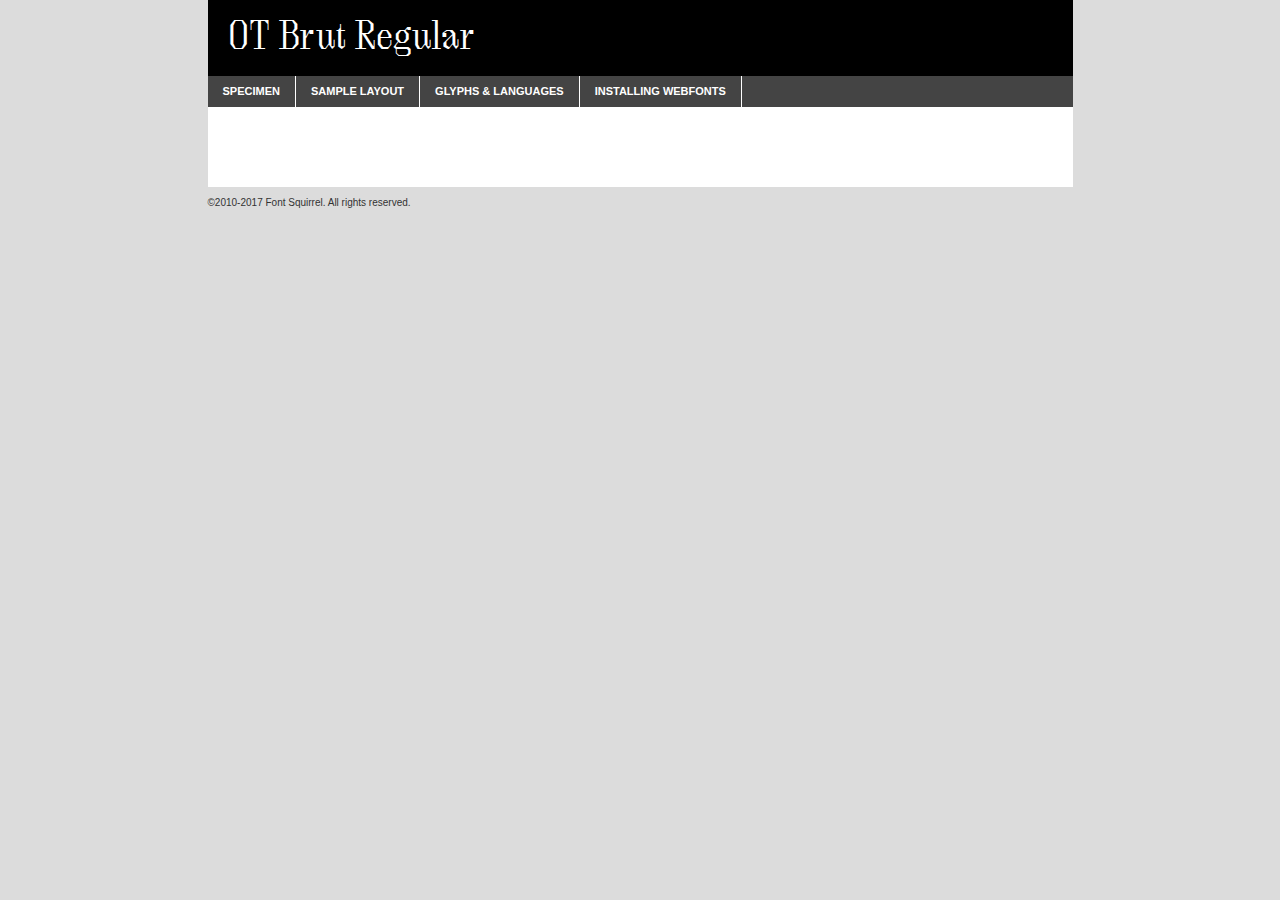
<file: fonts/otbrut-regular-demo.html>
<!DOCTYPE html PUBLIC "-//W3C//DTD XHTML 1.0 Transitional//EN"
        "http://www.w3.org/TR/xhtml1/DTD/xhtml1-transitional.dtd">

<html xmlns="http://www.w3.org/1999/xhtml" xml:lang="en" lang="en">
<head>
    <meta http-equiv="Content-Type" content="text/html; charset=utf-8"/>
    <script src="http://ajax.googleapis.com/ajax/libs/jquery/1.7.2/jquery.min.js" type="text/javascript" charset="utf-8"></script>
    <script type="text/javascript">
		(function($) {
			$.fn.easyTabs = function(option) {
				var param = jQuery.extend({ fadeSpeed: 'fast', defaultContent: 1, activeClass: 'active' }, option);
				$(this).each(function() {
					var thisId = '#' + this.id;
					if ( param.defaultContent == '' )
					{
						param.defaultContent = 1;
					}
					if ( typeof param.defaultContent == 'number' )
					{
						var defaultTab = $(thisId + ' .tabs li:eq(' + (param.defaultContent - 1) + ') a').attr('href').substr(1);
					}
					else
					{
						var defaultTab = param.defaultContent;
					}
					$(thisId + ' .tabs li a').each(function() {
						var tabToHide = $(this).attr('href').substr(1);
						$('#' + tabToHide).addClass('easytabs-tab-content');
					});
					hideAll();
					changeContent(defaultTab);

					function hideAll() {$(thisId + ' .easytabs-tab-content').hide();}

					function changeContent(tabId)
					{
						hideAll();
						$(thisId + ' .tabs li').removeClass(param.activeClass);
						$(thisId + ' .tabs li a[href=#' + tabId + ']').closest('li').addClass(param.activeClass);
						if ( param.fadeSpeed != 'none' )
						{
							$(thisId + ' #' + tabId).fadeIn(param.fadeSpeed);
						}
						else
						{
							$(thisId + ' #' + tabId).show();
						}
					}

					$(thisId + ' .tabs li').click(function() {
						var tabId = $(this).find('a').attr('href').substr(1);
						changeContent(tabId);
						return false;
					});
				});
			}
		})(jQuery);
    </script>
    <link rel="stylesheet" href="specimen_files/specimen_stylesheet.css" type="text/css" charset="utf-8"/>
    <link rel="stylesheet" href="stylesheet.css" type="text/css" charset="utf-8"/>

    <style type="text/css">
        		body {
			font-family: 'ot_brutregular';
        		}

            </style>

    <title>OT Brut Regular Specimen</title>


    <script type="text/javascript" charset="utf-8">
		$(document).ready(function() {
			$('#container').easyTabs({ defaultContent: 1 });
		});
    </script>
</head>

<body>
<div id="container">
    <div id="header">
		OT Brut Regular    </div>
    <ul class="tabs">
        <li><a href="#specimen">Specimen</a></li>
        <li><a href="#layout">Sample Layout</a></li>
		        <li><a href="#glyphs">Glyphs &amp; Languages</a></li>
        <li><a href="#installing">Installing Webfonts</a></li>

    </ul>

    <div id="main_content">


        <div id="specimen">

            <div class="section">
                <div class="grid12 firstcol">
                    <div class="huge">AaBb</div>
                </div>
            </div>

            <div class="section">
                <div class="glyph_range">A&#x200B;B&#x200b;C&#x200b;D&#x200b;E&#x200b;F&#x200b;G&#x200b;H&#x200b;I&#x200b;J&#x200b;K&#x200b;L&#x200b;M&#x200b;N&#x200b;O&#x200b;P&#x200b;Q&#x200b;R&#x200b;S&#x200b;T&#x200b;U&#x200b;V&#x200b;W&#x200b;X&#x200b;Y&#x200b;Z&#x200b;a&#x200b;b&#x200b;c&#x200b;d&#x200b;e&#x200b;f&#x200b;g&#x200b;h&#x200b;i&#x200b;j&#x200b;k&#x200b;l&#x200b;m&#x200b;n&#x200b;o&#x200b;p&#x200b;q&#x200b;r&#x200b;s&#x200b;t&#x200b;u&#x200b;v&#x200b;w&#x200b;x&#x200b;y&#x200b;z&#x200b;1&#x200b;2&#x200b;3&#x200b;4&#x200b;5&#x200b;6&#x200b;7&#x200b;8&#x200b;9&#x200b;0&#x200b;&amp;&#x200b;.&#x200b;,&#x200b;?&#x200b;!&#x200b;&#64;&#x200b;(&#x200b;)&#x200b;#&#x200b;$&#x200b;%&#x200b;*&#x200b;+&#x200b;-&#x200b;=&#x200b;:&#x200b;;</div>
            </div>
            <div class="section">
                <div class="grid12 firstcol">
                    <table class="sample_table">
                        <tr>
                            <td>10</td>
                            <td class="size10">abcdefghijklmnopqrstuvwxyzABCDEFGHIJKLMNOPQRSTUVWXYZ0123456789abcdefghijklmnopqrstuvwxyzABCDEFGHIJKLMNOPQRSTUVWXYZ0123456789abcdefghijklmnopqrstuvwxyzABCDEFGHIJKLMNOPQRSTUVWXYZ</td>
                        </tr>
                        <tr>
                            <td>11</td>
                            <td class="size11">abcdefghijklmnopqrstuvwxyzABCDEFGHIJKLMNOPQRSTUVWXYZ0123456789abcdefghijklmnopqrstuvwxyzABCDEFGHIJKLMNOPQRSTUVWXYZ0123456789abcdefghijklmnopqrstuvwxyzABCDEFGHIJKLMNOPQRSTUVWXYZ</td>
                        </tr>
                        <tr>
                            <td>12</td>
                            <td class="size12">abcdefghijklmnopqrstuvwxyzABCDEFGHIJKLMNOPQRSTUVWXYZ0123456789abcdefghijklmnopqrstuvwxyzABCDEFGHIJKLMNOPQRSTUVWXYZ0123456789abcdefghijklmnopqrstuvwxyzABCDEFGHIJKLMNOPQRSTUVWXYZ</td>
                        </tr>
                        <tr>
                            <td>13</td>
                            <td class="size13">abcdefghijklmnopqrstuvwxyzABCDEFGHIJKLMNOPQRSTUVWXYZ0123456789abcdefghijklmnopqrstuvwxyzABCDEFGHIJKLMNOPQRSTUVWXYZ0123456789abcdefghijklmnopqrstuvwxyzABCDEFGHIJKLMNOPQRSTUVWXYZ</td>
                        </tr>
                        <tr>
                            <td>14</td>
                            <td class="size14">abcdefghijklmnopqrstuvwxyzABCDEFGHIJKLMNOPQRSTUVWXYZ0123456789abcdefghijklmnopqrstuvwxyzABCDEFGHIJKLMNOPQRSTUVWXYZ0123456789abcdefghijklmnopqrstuvwxyzABCDEFGHIJKLMNOPQRSTUVWXYZ</td>
                        </tr>
                        <tr>
                            <td>16</td>
                            <td class="size16">abcdefghijklmnopqrstuvwxyzABCDEFGHIJKLMNOPQRSTUVWXYZ0123456789abcdefghijklmnopqrstuvwxyzABCDEFGHIJKLMNOPQRSTUVWXYZ</td>
                        </tr>
                        <tr>
                            <td>18</td>
                            <td class="size18">abcdefghijklmnopqrstuvwxyzABCDEFGHIJKLMNOPQRSTUVWXYZ0123456789abcdefghijklmnopqrstuvwxyzABCDEFGHIJKLMNOPQRSTUVWXYZ</td>
                        </tr>
                        <tr>
                            <td>20</td>
                            <td class="size20">abcdefghijklmnopqrstuvwxyzABCDEFGHIJKLMNOPQRSTUVWXYZ0123456789abcdefghijklmnopqrstuvwxyzABCDEFGHIJKLMNOPQRSTUVWXYZ</td>
                        </tr>
                        <tr>
                            <td>24</td>
                            <td class="size24">abcdefghijklmnopqrstuvwxyzABCDEFGHIJKLMNOPQRSTUVWXYZ0123456789abcdefghijklmnopqrstuvwxyzABCDEFGHIJKLMNOPQRSTUVWXYZ</td>
                        </tr>
                        <tr>
                            <td>30</td>
                            <td class="size30">abcdefghijklmnopqrstuvwxyzABCDEFGHIJKLMNOPQRSTUVWXYZ0123456789abcdefghijklmnopqrstuvwxyzABCDEFGHIJKLMNOPQRSTUVWXYZ</td>
                        </tr>
                        <tr>
                            <td>36</td>
                            <td class="size36">abcdefghijklmnopqrstuvwxyzABCDEFGHIJKLMNOPQRSTUVWXYZ0123456789abcdefghijklmnopqrstuvwxyzABCDEFGHIJKLMNOPQRSTUVWXYZ</td>
                        </tr>
                        <tr>
                            <td>48</td>
                            <td class="size48">abcdefghijklmnopqrstuvwxyzABCDEFGHIJKLMNOPQRSTUVWXYZ0123456789abcdefghijklmnopqrstuvwxyzABCDEFGHIJKLMNOPQRSTUVWXYZ</td>
                        </tr>
                        <tr>
                            <td>60</td>
                            <td class="size60">abcdefghijklmnopqrstuvwxyzABCDEFGHIJKLMNOPQRSTUVWXYZ0123456789abcdefghijklmnopqrstuvwxyzABCDEFGHIJKLMNOPQRSTUVWXYZ</td>
                        </tr>
                        <tr>
                            <td>72</td>
                            <td class="size72">abcdefghijklmnopqrstuvwxyzABCDEFGHIJKLMNOPQRSTUVWXYZ0123456789abcdefghijklmnopqrstuvwxyzABCDEFGHIJKLMNOPQRSTUVWXYZ</td>
                        </tr>
                        <tr>
                            <td>90</td>
                            <td class="size90">abcdefghijklmnopqrstuvwxyzABCDEFGHIJKLMNOPQRSTUVWXYZ0123456789abcdefghijklmnopqrstuvwxyzABCDEFGHIJKLMNOPQRSTUVWXYZ</td>
                        </tr>
                    </table>

                </div>

            </div>


            <div class="section" id="bodycomparison">


                <div id="xheight">
                    <div class="fontbody">&#x25FC;&#x25FC;&#x25FC;&#x25FC;&#x25FC;&#x25FC;&#x25FC;&#x25FC;&#x25FC;&#x25FC;&#x25FC;&#x25FC;&#x25FC;&#x25FC;&#x25FC;&#x25FC;&#x25FC;&#x25FC;&#x25FC;&#x25FC;&#x25FC;&#x25FC;&#x25FC;&#x25FC;&#x25FC;&#x25FC;&#x25FC;&#x25FC;&#x25FC;&#x25FC;&#x25FC;&#x25FC;&#x25FC;&#x25FC;&#x25FC;&#x25FC;&#x25FC;&#x25FC;&#x25FC;&#x25FC;&#x25FC;&#x25FC;&#x25FC;&#x25FC;&#x25FC;&#x25FC;&#x25FC;&#x25FC;&#x25FC;&#x25FC;&#x25FC;&#x25FC;&#x25FC;&#x25FC;&#x25FC;&#x25FC;&#x25FC;&#x25FC;&#x25FC;&#x25FC;&#x25FC;&#x25FC;&#x25FC;&#x25FC;&#x25FC;&#x25FC;&#x25FC;&#x25FC;&#x25FC;&#x25FC;&#x25FC;&#x25FC;&#x25FC;&#x25FC;&#x25FC;&#x25FC;&#x25FC;&#x25FC;&#x25FC;&#x25FC;&#x25FC;&#x25FC;&#x25FC;&#x25FC;&#x25FC;&#x25FC;&#x25FC;&#x25FC;&#x25FC;&#x25FC;&#x25FC;&#x25FC;&#x25FC;&#x25FC;&#x25FC;&#x25FC;&#x25FC;&#x25FC;&#x25FC;body</div>
                    <div class="arialbody">body</div>
                    <div class="verdanabody">body</div>
                    <div class="georgiabody">body</div>
                </div>
                <div class="fontbody" style="z-index:1">
                    body<span>OT Brut Regular</span>
                </div>
                <div class="arialbody" style="z-index:1">
                    body<span>Arial</span>
                </div>
                <div class="verdanabody" style="z-index:1">
                    body<span>Verdana</span>
                </div>
                <div class="georgiabody" style="z-index:1">
                    body<span>Georgia</span>
                </div>


            </div>


            <div class="section psample psample_row1" id="">

                <div class="grid2 firstcol">
                    <p class="size10"><span>10.</span>Aenean lacinia bibendum nulla sed consectetur. Fusce dapibus, tellus ac cursus commodo, tortor mauris condimentum nibh, ut fermentum massa justo sit amet risus. Nullam id dolor id nibh ultricies vehicula ut id elit. Cum sociis natoque penatibus et magnis dis parturient montes, nascetur ridiculus mus. Nulla vitae elit libero, a pharetra augue.</p>

                </div>
                <div class="grid3">
                    <p class="size11"><span>11.</span>Aenean lacinia bibendum nulla sed consectetur. Fusce dapibus, tellus ac cursus commodo, tortor mauris condimentum nibh, ut fermentum massa justo sit amet risus. Nullam id dolor id nibh ultricies vehicula ut id elit. Cum sociis natoque penatibus et magnis dis parturient montes, nascetur ridiculus mus. Nulla vitae elit libero, a pharetra augue.</p>

                </div>
                <div class="grid3">
                    <p class="size12"><span>12.</span>Aenean lacinia bibendum nulla sed consectetur. Fusce dapibus, tellus ac cursus commodo, tortor mauris condimentum nibh, ut fermentum massa justo sit amet risus. Nullam id dolor id nibh ultricies vehicula ut id elit. Cum sociis natoque penatibus et magnis dis parturient montes, nascetur ridiculus mus. Nulla vitae elit libero, a pharetra augue.</p>

                </div>
                <div class="grid4">
                    <p class="size13"><span>13.</span>Aenean lacinia bibendum nulla sed consectetur. Fusce dapibus, tellus ac cursus commodo, tortor mauris condimentum nibh, ut fermentum massa justo sit amet risus. Nullam id dolor id nibh ultricies vehicula ut id elit. Cum sociis natoque penatibus et magnis dis parturient montes, nascetur ridiculus mus. Nulla vitae elit libero, a pharetra augue.</p>

                </div>
                <div class="white_blend"></div>

            </div>
            <div class="section psample psample_row2" id="">
                <div class="grid3 firstcol">
                    <p class="size14"><span>14.</span>Aenean lacinia bibendum nulla sed consectetur. Fusce dapibus, tellus ac cursus commodo, tortor mauris condimentum nibh, ut fermentum massa justo sit amet risus. Nullam id dolor id nibh ultricies vehicula ut id elit. Cum sociis natoque penatibus et magnis dis parturient montes, nascetur ridiculus mus. Nulla vitae elit libero, a pharetra augue.</p>

                </div>
                <div class="grid4">
                    <p class="size16"><span>16.</span>Aenean lacinia bibendum nulla sed consectetur. Fusce dapibus, tellus ac cursus commodo, tortor mauris condimentum nibh, ut fermentum massa justo sit amet risus. Nullam id dolor id nibh ultricies vehicula ut id elit. Cum sociis natoque penatibus et magnis dis parturient montes, nascetur ridiculus mus. Nulla vitae elit libero, a pharetra augue.</p>

                </div>
                <div class="grid5">
                    <p class="size18"><span>18.</span>Aenean lacinia bibendum nulla sed consectetur. Fusce dapibus, tellus ac cursus commodo, tortor mauris condimentum nibh, ut fermentum massa justo sit amet risus. Nullam id dolor id nibh ultricies vehicula ut id elit. Cum sociis natoque penatibus et magnis dis parturient montes, nascetur ridiculus mus. Nulla vitae elit libero, a pharetra augue.</p>

                </div>

                <div class="white_blend"></div>

            </div>

            <div class="section psample psample_row3" id="">
                <div class="grid5 firstcol">
                    <p class="size20"><span>20.</span>Aenean lacinia bibendum nulla sed consectetur. Fusce dapibus, tellus ac cursus commodo, tortor mauris condimentum nibh, ut fermentum massa justo sit amet risus. Nullam id dolor id nibh ultricies vehicula ut id elit. Cum sociis natoque penatibus et magnis dis parturient montes, nascetur ridiculus mus. Nulla vitae elit libero, a pharetra augue.</p>
                </div>
                <div class="grid7">
                    <p class="size24"><span>24.</span>Aenean lacinia bibendum nulla sed consectetur. Fusce dapibus, tellus ac cursus commodo, tortor mauris condimentum nibh, ut fermentum massa justo sit amet risus. Nullam id dolor id nibh ultricies vehicula ut id elit. Cum sociis natoque penatibus et magnis dis parturient montes, nascetur ridiculus mus. Nulla vitae elit libero, a pharetra augue.</p>
                </div>

                <div class="white_blend"></div>

            </div>

            <div class="section psample psample_row4" id="">
                <div class="grid12 firstcol">
                    <p class="size30"><span>30.</span>Aenean lacinia bibendum nulla sed consectetur. Fusce dapibus, tellus ac cursus commodo, tortor mauris condimentum nibh, ut fermentum massa justo sit amet risus. Nullam id dolor id nibh ultricies vehicula ut id elit. Cum sociis natoque penatibus et magnis dis parturient montes, nascetur ridiculus mus. Nulla vitae elit libero, a pharetra augue.</p>
                </div>
                <div class="white_blend"></div>

            </div>


            <div class="section psample psample_row1 fullreverse">
                <div class="grid2 firstcol">
                    <p class="size10"><span>10.</span>Aenean lacinia bibendum nulla sed consectetur. Fusce dapibus, tellus ac cursus commodo, tortor mauris condimentum nibh, ut fermentum massa justo sit amet risus. Nullam id dolor id nibh ultricies vehicula ut id elit. Cum sociis natoque penatibus et magnis dis parturient montes, nascetur ridiculus mus. Nulla vitae elit libero, a pharetra augue.</p>

                </div>
                <div class="grid3">
                    <p class="size11"><span>11.</span>Aenean lacinia bibendum nulla sed consectetur. Fusce dapibus, tellus ac cursus commodo, tortor mauris condimentum nibh, ut fermentum massa justo sit amet risus. Nullam id dolor id nibh ultricies vehicula ut id elit. Cum sociis natoque penatibus et magnis dis parturient montes, nascetur ridiculus mus. Nulla vitae elit libero, a pharetra augue.</p>

                </div>
                <div class="grid3">
                    <p class="size12"><span>12.</span>Aenean lacinia bibendum nulla sed consectetur. Fusce dapibus, tellus ac cursus commodo, tortor mauris condimentum nibh, ut fermentum massa justo sit amet risus. Nullam id dolor id nibh ultricies vehicula ut id elit. Cum sociis natoque penatibus et magnis dis parturient montes, nascetur ridiculus mus. Nulla vitae elit libero, a pharetra augue.</p>

                </div>
                <div class="grid4">
                    <p class="size13"><span>13.</span>Aenean lacinia bibendum nulla sed consectetur. Fusce dapibus, tellus ac cursus commodo, tortor mauris condimentum nibh, ut fermentum massa justo sit amet risus. Nullam id dolor id nibh ultricies vehicula ut id elit. Cum sociis natoque penatibus et magnis dis parturient montes, nascetur ridiculus mus. Nulla vitae elit libero, a pharetra augue.</p>

                </div>
                <div class="black_blend"></div>

            </div>

            <div class="section psample psample_row2 fullreverse">
                <div class="grid3 firstcol">
                    <p class="size14"><span>14.</span>Aenean lacinia bibendum nulla sed consectetur. Fusce dapibus, tellus ac cursus commodo, tortor mauris condimentum nibh, ut fermentum massa justo sit amet risus. Nullam id dolor id nibh ultricies vehicula ut id elit. Cum sociis natoque penatibus et magnis dis parturient montes, nascetur ridiculus mus. Nulla vitae elit libero, a pharetra augue.</p>

                </div>
                <div class="grid4">
                    <p class="size16"><span>16.</span>Aenean lacinia bibendum nulla sed consectetur. Fusce dapibus, tellus ac cursus commodo, tortor mauris condimentum nibh, ut fermentum massa justo sit amet risus. Nullam id dolor id nibh ultricies vehicula ut id elit. Cum sociis natoque penatibus et magnis dis parturient montes, nascetur ridiculus mus. Nulla vitae elit libero, a pharetra augue.</p>

                </div>
                <div class="grid5">
                    <p class="size18"><span>18.</span>Aenean lacinia bibendum nulla sed consectetur. Fusce dapibus, tellus ac cursus commodo, tortor mauris condimentum nibh, ut fermentum massa justo sit amet risus. Nullam id dolor id nibh ultricies vehicula ut id elit. Cum sociis natoque penatibus et magnis dis parturient montes, nascetur ridiculus mus. Nulla vitae elit libero, a pharetra augue.</p>

                </div>
                <div class="black_blend"></div>

            </div>

            <div class="section psample fullreverse psample_row3" id="">
                <div class="grid5 firstcol">
                    <p class="size20"><span>20.</span>Aenean lacinia bibendum nulla sed consectetur. Fusce dapibus, tellus ac cursus commodo, tortor mauris condimentum nibh, ut fermentum massa justo sit amet risus. Nullam id dolor id nibh ultricies vehicula ut id elit. Cum sociis natoque penatibus et magnis dis parturient montes, nascetur ridiculus mus. Nulla vitae elit libero, a pharetra augue.</p>
                </div>
                <div class="grid7">
                    <p class="size24"><span>24.</span>Aenean lacinia bibendum nulla sed consectetur. Fusce dapibus, tellus ac cursus commodo, tortor mauris condimentum nibh, ut fermentum massa justo sit amet risus. Nullam id dolor id nibh ultricies vehicula ut id elit. Cum sociis natoque penatibus et magnis dis parturient montes, nascetur ridiculus mus. Nulla vitae elit libero, a pharetra augue.</p>
                </div>

                <div class="black_blend"></div>

            </div>

            <div class="section psample fullreverse psample_row4" id="" style="border-bottom: 20px #000 solid;">
                <div class="grid12 firstcol">
                    <p class="size30"><span>30.</span>Aenean lacinia bibendum nulla sed consectetur. Fusce dapibus, tellus ac cursus commodo, tortor mauris condimentum nibh, ut fermentum massa justo sit amet risus. Nullam id dolor id nibh ultricies vehicula ut id elit. Cum sociis natoque penatibus et magnis dis parturient montes, nascetur ridiculus mus. Nulla vitae elit libero, a pharetra augue.</p>
                </div>
                <div class="black_blend"></div>

            </div>


        </div>

        <div id="layout">

            <div class="section">

                <div class="grid12 firstcol">
                    <h1>Lorem Ipsum Dolor</h1>
                    <h2>Etiam porta sem malesuada magna mollis euismod</h2>

                    <p class="byline">By <a href="#link">Aenean Lacinia</a></p>
                </div>
            </div>
            <div class="section">
                <div class="grid8 firstcol">
                    <p class="large">Donec sed odio dui. Morbi leo risus, porta ac consectetur ac, vestibulum at eros. Fusce dapibus, tellus ac cursus commodo, tortor mauris condimentum nibh, ut fermentum massa justo sit amet risus. </p>


                    <h3>Pellentesque ornare sem</h3>

                    <p>Maecenas sed diam eget risus varius blandit sit amet non magna. Maecenas faucibus mollis interdum. Donec ullamcorper nulla non metus auctor fringilla. Nullam id dolor id nibh ultricies vehicula ut id elit. Nullam id dolor id nibh ultricies vehicula ut id elit. </p>

                    <p>Aenean eu leo quam. Pellentesque ornare sem lacinia quam venenatis vestibulum. Lorem ipsum dolor sit amet, consectetur adipiscing elit. Cum sociis natoque penatibus et magnis dis parturient montes, nascetur ridiculus mus. </p>

                    <p>Nulla vitae elit libero, a pharetra augue. Praesent commodo cursus magna, vel scelerisque nisl consectetur et. Aenean lacinia bibendum nulla sed consectetur. </p>

                    <p>Nullam quis risus eget urna mollis ornare vel eu leo. Nullam quis risus eget urna mollis ornare vel eu leo. Maecenas sed diam eget risus varius blandit sit amet non magna. Donec ullamcorper nulla non metus auctor fringilla. </p>

                    <h3>Cras mattis consectetur</h3>

                    <p>Aenean eu leo quam. Pellentesque ornare sem lacinia quam venenatis vestibulum. Aenean lacinia bibendum nulla sed consectetur. Integer posuere erat a ante venenatis dapibus posuere velit aliquet. Cras mattis consectetur purus sit amet fermentum. </p>

                    <p>Nullam id dolor id nibh ultricies vehicula ut id elit. Nullam quis risus eget urna mollis ornare vel eu leo. Cras mattis consectetur purus sit amet fermentum.</p>
                </div>

                <div class="grid4 sidebar">

                    <div class="box reverse">
                        <p class="last">Nullam quis risus eget urna mollis ornare vel eu leo. Donec ullamcorper nulla non metus auctor fringilla. Cras mattis consectetur purus sit amet fermentum. Sed posuere consectetur est at lobortis. Lorem ipsum dolor sit amet, consectetur adipiscing elit. </p>
                    </div>

                    <p class="caption">Maecenas sed diam eget risus varius.</p>

                    <p>Vestibulum id ligula porta felis euismod semper. Integer posuere erat a ante venenatis dapibus posuere velit aliquet. Vestibulum id ligula porta felis euismod semper. Sed posuere consectetur est at lobortis. Maecenas sed diam eget risus varius blandit sit amet non magna. Fusce dapibus, tellus ac cursus commodo, tortor mauris condimentum nibh, ut fermentum massa justo sit amet risus. </p>


                    <p>Duis mollis, est non commodo luctus, nisi erat porttitor ligula, eget lacinia odio sem nec elit. Aenean lacinia bibendum nulla sed consectetur. Vivamus sagittis lacus vel augue laoreet rutrum faucibus dolor auctor. Aenean lacinia bibendum nulla sed consectetur. Nullam quis risus eget urna mollis ornare vel eu leo. </p>

                    <p>Praesent commodo cursus magna, vel scelerisque nisl consectetur et. Donec ullamcorper nulla non metus auctor fringilla. Maecenas faucibus mollis interdum. Fusce dapibus, tellus ac cursus commodo, tortor mauris condimentum nibh, ut fermentum massa justo sit amet risus. </p>

                </div>
            </div>

        </div>


		

        <div id="glyphs">
            <div class="section">
                <div class="grid12 firstcol">

                    <h1>Language Support</h1>
                    <p>The subset of OT Brut Regular in this kit supports the following languages:<br/>

						Albanian, Basque, Breton, Chamorro, Danish, Dutch, English, Faroese, Finnish, French, Frisian, Galician, German, Icelandic, Italian, Malagasy, Norwegian, Portuguese, Spanish, Alsatian, Aragonese, Arapaho, Arrernte, Asturian, Aymara, Bislama, Cebuano, Corsican, Fijian, French_creole, Genoese, Gilbertese, Greenlandic, Haitian_creole, Hiligaynon, Hmong, Hopi, Ibanag, Iloko_ilokano, Indonesian, Interglossa_glosa, Interlingua, Irish_gaelic, Jerriais, Lojban, Lombard, Luxembourgeois, Manx, Mohawk, Norfolk_pitcairnese, Occitan, Oromo, Pangasinan, Papiamento, Piedmontese, Potawatomi, Rhaeto-romance, Romansh, Rotokas, Sami_lule, Samoan, Sardinian, Scots_gaelic, Seychelles_creole, Shona, Sicilian, Somali, Southern_ndebele, Swahili, Swati_swazi, Tagalog_filipino_pilipino, Tetum, Tok_pisin, Uyghur_latinized, Volapuk, Walloon, Warlpiri, Xhosa, Yapese, Zulu, Latinbasic, Ubasic, Demo                    </p>
                    <h1>Glyph Chart</h1>
                    <p>The subset of OT Brut Regular in this kit includes all the glyphs listed below. Unicode entities are included above each glyph to help you insert individual characters into your layout.</p>
                    <div id="glyph_chart">

																				                                <div><p>&amp;#32;</p>&#32;</div>
																				                                <div><p>&amp;#33;</p>&#33;</div>
																				                                <div><p>&amp;#34;</p>&#34;</div>
																				                                <div><p>&amp;#35;</p>&#35;</div>
																				                                <div><p>&amp;#36;</p>&#36;</div>
																				                                <div><p>&amp;#37;</p>&#37;</div>
																				                                <div><p>&amp;#38;</p>&#38;</div>
																				                                <div><p>&amp;#39;</p>&#39;</div>
																				                                <div><p>&amp;#40;</p>&#40;</div>
																				                                <div><p>&amp;#41;</p>&#41;</div>
																				                                <div><p>&amp;#42;</p>&#42;</div>
																				                                <div><p>&amp;#43;</p>&#43;</div>
																				                                <div><p>&amp;#44;</p>&#44;</div>
																				                                <div><p>&amp;#45;</p>&#45;</div>
																				                                <div><p>&amp;#46;</p>&#46;</div>
																				                                <div><p>&amp;#47;</p>&#47;</div>
																				                                <div><p>&amp;#48;</p>&#48;</div>
																				                                <div><p>&amp;#49;</p>&#49;</div>
																				                                <div><p>&amp;#50;</p>&#50;</div>
																				                                <div><p>&amp;#51;</p>&#51;</div>
																				                                <div><p>&amp;#52;</p>&#52;</div>
																				                                <div><p>&amp;#53;</p>&#53;</div>
																				                                <div><p>&amp;#54;</p>&#54;</div>
																				                                <div><p>&amp;#55;</p>&#55;</div>
																				                                <div><p>&amp;#56;</p>&#56;</div>
																				                                <div><p>&amp;#57;</p>&#57;</div>
																				                                <div><p>&amp;#58;</p>&#58;</div>
																				                                <div><p>&amp;#59;</p>&#59;</div>
																				                                <div><p>&amp;#60;</p>&#60;</div>
																				                                <div><p>&amp;#61;</p>&#61;</div>
																				                                <div><p>&amp;#62;</p>&#62;</div>
																				                                <div><p>&amp;#63;</p>&#63;</div>
																				                                <div><p>&amp;#64;</p>&#64;</div>
																				                                <div><p>&amp;#65;</p>&#65;</div>
																				                                <div><p>&amp;#66;</p>&#66;</div>
																				                                <div><p>&amp;#67;</p>&#67;</div>
																				                                <div><p>&amp;#68;</p>&#68;</div>
																				                                <div><p>&amp;#69;</p>&#69;</div>
																				                                <div><p>&amp;#70;</p>&#70;</div>
																				                                <div><p>&amp;#71;</p>&#71;</div>
																				                                <div><p>&amp;#72;</p>&#72;</div>
																				                                <div><p>&amp;#73;</p>&#73;</div>
																				                                <div><p>&amp;#74;</p>&#74;</div>
																				                                <div><p>&amp;#75;</p>&#75;</div>
																				                                <div><p>&amp;#76;</p>&#76;</div>
																				                                <div><p>&amp;#77;</p>&#77;</div>
																				                                <div><p>&amp;#78;</p>&#78;</div>
																				                                <div><p>&amp;#79;</p>&#79;</div>
																				                                <div><p>&amp;#80;</p>&#80;</div>
																				                                <div><p>&amp;#81;</p>&#81;</div>
																				                                <div><p>&amp;#82;</p>&#82;</div>
																				                                <div><p>&amp;#83;</p>&#83;</div>
																				                                <div><p>&amp;#84;</p>&#84;</div>
																				                                <div><p>&amp;#85;</p>&#85;</div>
																				                                <div><p>&amp;#86;</p>&#86;</div>
																				                                <div><p>&amp;#87;</p>&#87;</div>
																				                                <div><p>&amp;#88;</p>&#88;</div>
																				                                <div><p>&amp;#89;</p>&#89;</div>
																				                                <div><p>&amp;#90;</p>&#90;</div>
																				                                <div><p>&amp;#91;</p>&#91;</div>
																				                                <div><p>&amp;#92;</p>&#92;</div>
																				                                <div><p>&amp;#93;</p>&#93;</div>
																				                                <div><p>&amp;#94;</p>&#94;</div>
																				                                <div><p>&amp;#95;</p>&#95;</div>
																				                                <div><p>&amp;#96;</p>&#96;</div>
																				                                <div><p>&amp;#97;</p>&#97;</div>
																				                                <div><p>&amp;#98;</p>&#98;</div>
																				                                <div><p>&amp;#99;</p>&#99;</div>
																				                                <div><p>&amp;#100;</p>&#100;</div>
																				                                <div><p>&amp;#101;</p>&#101;</div>
																				                                <div><p>&amp;#102;</p>&#102;</div>
																				                                <div><p>&amp;#103;</p>&#103;</div>
																				                                <div><p>&amp;#104;</p>&#104;</div>
																				                                <div><p>&amp;#105;</p>&#105;</div>
																				                                <div><p>&amp;#106;</p>&#106;</div>
																				                                <div><p>&amp;#107;</p>&#107;</div>
																				                                <div><p>&amp;#108;</p>&#108;</div>
																				                                <div><p>&amp;#109;</p>&#109;</div>
																				                                <div><p>&amp;#110;</p>&#110;</div>
																				                                <div><p>&amp;#111;</p>&#111;</div>
																				                                <div><p>&amp;#112;</p>&#112;</div>
																				                                <div><p>&amp;#113;</p>&#113;</div>
																				                                <div><p>&amp;#114;</p>&#114;</div>
																				                                <div><p>&amp;#115;</p>&#115;</div>
																				                                <div><p>&amp;#116;</p>&#116;</div>
																				                                <div><p>&amp;#117;</p>&#117;</div>
																				                                <div><p>&amp;#118;</p>&#118;</div>
																				                                <div><p>&amp;#119;</p>&#119;</div>
																				                                <div><p>&amp;#120;</p>&#120;</div>
																				                                <div><p>&amp;#121;</p>&#121;</div>
																				                                <div><p>&amp;#122;</p>&#122;</div>
																				                                <div><p>&amp;#123;</p>&#123;</div>
																				                                <div><p>&amp;#124;</p>&#124;</div>
																				                                <div><p>&amp;#125;</p>&#125;</div>
																				                                <div><p>&amp;#126;</p>&#126;</div>
																				                                <div><p>&amp;#160;</p>&#160;</div>
																				                                <div><p>&amp;#161;</p>&#161;</div>
																				                                <div><p>&amp;#162;</p>&#162;</div>
																				                                <div><p>&amp;#163;</p>&#163;</div>
																				                                <div><p>&amp;#164;</p>&#164;</div>
																				                                <div><p>&amp;#165;</p>&#165;</div>
																				                                <div><p>&amp;#166;</p>&#166;</div>
																				                                <div><p>&amp;#167;</p>&#167;</div>
																				                                <div><p>&amp;#168;</p>&#168;</div>
																				                                <div><p>&amp;#169;</p>&#169;</div>
																				                                <div><p>&amp;#171;</p>&#171;</div>
																				                                <div><p>&amp;#172;</p>&#172;</div>
																				                                <div><p>&amp;#173;</p>&#173;</div>
																				                                <div><p>&amp;#174;</p>&#174;</div>
																				                                <div><p>&amp;#175;</p>&#175;</div>
																				                                <div><p>&amp;#176;</p>&#176;</div>
																				                                <div><p>&amp;#177;</p>&#177;</div>
																				                                <div><p>&amp;#180;</p>&#180;</div>
																				                                <div><p>&amp;#182;</p>&#182;</div>
																				                                <div><p>&amp;#183;</p>&#183;</div>
																				                                <div><p>&amp;#184;</p>&#184;</div>
																				                                <div><p>&amp;#187;</p>&#187;</div>
																				                                <div><p>&amp;#188;</p>&#188;</div>
																				                                <div><p>&amp;#189;</p>&#189;</div>
																				                                <div><p>&amp;#190;</p>&#190;</div>
																				                                <div><p>&amp;#191;</p>&#191;</div>
																				                                <div><p>&amp;#192;</p>&#192;</div>
																				                                <div><p>&amp;#193;</p>&#193;</div>
																				                                <div><p>&amp;#194;</p>&#194;</div>
																				                                <div><p>&amp;#195;</p>&#195;</div>
																				                                <div><p>&amp;#196;</p>&#196;</div>
																				                                <div><p>&amp;#197;</p>&#197;</div>
																				                                <div><p>&amp;#198;</p>&#198;</div>
																				                                <div><p>&amp;#199;</p>&#199;</div>
																				                                <div><p>&amp;#200;</p>&#200;</div>
																				                                <div><p>&amp;#201;</p>&#201;</div>
																				                                <div><p>&amp;#202;</p>&#202;</div>
																				                                <div><p>&amp;#203;</p>&#203;</div>
																				                                <div><p>&amp;#204;</p>&#204;</div>
																				                                <div><p>&amp;#205;</p>&#205;</div>
																				                                <div><p>&amp;#206;</p>&#206;</div>
																				                                <div><p>&amp;#207;</p>&#207;</div>
																				                                <div><p>&amp;#208;</p>&#208;</div>
																				                                <div><p>&amp;#209;</p>&#209;</div>
																				                                <div><p>&amp;#210;</p>&#210;</div>
																				                                <div><p>&amp;#211;</p>&#211;</div>
																				                                <div><p>&amp;#212;</p>&#212;</div>
																				                                <div><p>&amp;#213;</p>&#213;</div>
																				                                <div><p>&amp;#214;</p>&#214;</div>
																				                                <div><p>&amp;#215;</p>&#215;</div>
																				                                <div><p>&amp;#216;</p>&#216;</div>
																				                                <div><p>&amp;#217;</p>&#217;</div>
																				                                <div><p>&amp;#218;</p>&#218;</div>
																				                                <div><p>&amp;#219;</p>&#219;</div>
																				                                <div><p>&amp;#220;</p>&#220;</div>
																				                                <div><p>&amp;#221;</p>&#221;</div>
																				                                <div><p>&amp;#222;</p>&#222;</div>
																				                                <div><p>&amp;#223;</p>&#223;</div>
																				                                <div><p>&amp;#224;</p>&#224;</div>
																				                                <div><p>&amp;#225;</p>&#225;</div>
																				                                <div><p>&amp;#226;</p>&#226;</div>
																				                                <div><p>&amp;#227;</p>&#227;</div>
																				                                <div><p>&amp;#228;</p>&#228;</div>
																				                                <div><p>&amp;#229;</p>&#229;</div>
																				                                <div><p>&amp;#230;</p>&#230;</div>
																				                                <div><p>&amp;#231;</p>&#231;</div>
																				                                <div><p>&amp;#232;</p>&#232;</div>
																				                                <div><p>&amp;#233;</p>&#233;</div>
																				                                <div><p>&amp;#234;</p>&#234;</div>
																				                                <div><p>&amp;#235;</p>&#235;</div>
																				                                <div><p>&amp;#236;</p>&#236;</div>
																				                                <div><p>&amp;#237;</p>&#237;</div>
																				                                <div><p>&amp;#238;</p>&#238;</div>
																				                                <div><p>&amp;#239;</p>&#239;</div>
																				                                <div><p>&amp;#240;</p>&#240;</div>
																				                                <div><p>&amp;#241;</p>&#241;</div>
																				                                <div><p>&amp;#242;</p>&#242;</div>
																				                                <div><p>&amp;#243;</p>&#243;</div>
																				                                <div><p>&amp;#244;</p>&#244;</div>
																				                                <div><p>&amp;#245;</p>&#245;</div>
																				                                <div><p>&amp;#246;</p>&#246;</div>
																				                                <div><p>&amp;#247;</p>&#247;</div>
																				                                <div><p>&amp;#248;</p>&#248;</div>
																				                                <div><p>&amp;#249;</p>&#249;</div>
																				                                <div><p>&amp;#250;</p>&#250;</div>
																				                                <div><p>&amp;#251;</p>&#251;</div>
																				                                <div><p>&amp;#252;</p>&#252;</div>
																				                                <div><p>&amp;#253;</p>&#253;</div>
																				                                <div><p>&amp;#254;</p>&#254;</div>
																				                                <div><p>&amp;#255;</p>&#255;</div>
																				                                <div><p>&amp;#338;</p>&#338;</div>
																				                                <div><p>&amp;#339;</p>&#339;</div>
																				                                <div><p>&amp;#376;</p>&#376;</div>
																				                                <div><p>&amp;#710;</p>&#710;</div>
																				                                <div><p>&amp;#732;</p>&#732;</div>
																				                                <div><p>&amp;#8192;</p>&#8192;</div>
																				                                <div><p>&amp;#8193;</p>&#8193;</div>
																				                                <div><p>&amp;#8194;</p>&#8194;</div>
																				                                <div><p>&amp;#8195;</p>&#8195;</div>
																				                                <div><p>&amp;#8196;</p>&#8196;</div>
																				                                <div><p>&amp;#8197;</p>&#8197;</div>
																				                                <div><p>&amp;#8198;</p>&#8198;</div>
																				                                <div><p>&amp;#8199;</p>&#8199;</div>
																				                                <div><p>&amp;#8200;</p>&#8200;</div>
																				                                <div><p>&amp;#8201;</p>&#8201;</div>
																				                                <div><p>&amp;#8202;</p>&#8202;</div>
																				                                <div><p>&amp;#8208;</p>&#8208;</div>
																				                                <div><p>&amp;#8209;</p>&#8209;</div>
																				                                <div><p>&amp;#8210;</p>&#8210;</div>
																				                                <div><p>&amp;#8211;</p>&#8211;</div>
																				                                <div><p>&amp;#8212;</p>&#8212;</div>
																				                                <div><p>&amp;#8216;</p>&#8216;</div>
																				                                <div><p>&amp;#8217;</p>&#8217;</div>
																				                                <div><p>&amp;#8218;</p>&#8218;</div>
																				                                <div><p>&amp;#8220;</p>&#8220;</div>
																				                                <div><p>&amp;#8221;</p>&#8221;</div>
																				                                <div><p>&amp;#8222;</p>&#8222;</div>
																				                                <div><p>&amp;#8226;</p>&#8226;</div>
																				                                <div><p>&amp;#8230;</p>&#8230;</div>
																				                                <div><p>&amp;#8239;</p>&#8239;</div>
																				                                <div><p>&amp;#8249;</p>&#8249;</div>
																				                                <div><p>&amp;#8250;</p>&#8250;</div>
																				                                <div><p>&amp;#8287;</p>&#8287;</div>
																				                                <div><p>&amp;#8364;</p>&#8364;</div>
																				                                <div><p>&amp;#8482;</p>&#8482;</div>
																				                                <div><p>&amp;#9724;</p>&#9724;</div>
																				                                <div><p>&amp;#64257;</p>&#64257;</div>
																																																										                    </div>
                </div>


            </div>
        </div>


        <div id="specs">

        </div>

        <div id="installing">
            <div class="section">
                <div class="grid7 firstcol">
                    <h1>Installing Webfonts</h1>

                    <p>Webfonts are supported by all major browser platforms but not all in the same way. There are currently four different font formats that must be included in order to target all browsers. This includes TTF, WOFF, EOT and SVG.</p>

                    <h2>1. Upload your webfonts</h2>
                    <p>You must upload your webfont kit to your website. They should be in or near the same directory as your CSS files.</p>

                    <h2>2. Include the webfont stylesheet</h2>
                    <p>A special CSS @font-face declaration helps the various browsers select the appropriate font it needs without causing you a bunch of headaches. Learn more about this syntax by reading the <a href="https://www.fontspring.com/blog/further-hardening-of-the-bulletproof-syntax">Fontspring blog post</a> about it. The code for it is as follows:</p>


                    <code>
                        @font-face{
                        font-family: 'MyWebFont';
                        src: url('WebFont.eot');
                        src: url('WebFont.eot?#iefix') format('embedded-opentype'),
                        url('WebFont.woff') format('woff'),
                        url('WebFont.ttf') format('truetype'),
                        url('WebFont.svg#webfont') format('svg');
                        }
                    </code>

                    <p>We've already gone ahead and generated the code for you. All you have to do is link to the stylesheet in your HTML, like this:</p>
                    <code>&lt;link rel=&quot;stylesheet&quot; href=&quot;stylesheet.css&quot; type=&quot;text/css&quot; charset=&quot;utf-8&quot; /&gt;</code>

                    <h2>3. Modify your own stylesheet</h2>
                    <p>To take advantage of your new fonts, you must tell your stylesheet to use them. Look at the original @font-face declaration above and find the property called "font-family." The name linked there will be what you use to reference the font. Prepend that webfont name to the font stack in the "font-family" property, inside the selector you want to change. For example:</p>
                    <code>p { font-family: 'WebFont', Arial, sans-serif; }</code>

                    <h2>4. Test</h2>
                    <p>Getting webfonts to work cross-browser <em>can</em> be tricky. Use the information in the sidebar to help you if you find that fonts aren't loading in a particular browser.</p>
                </div>

                <div class="grid5 sidebar">
                    <div class="box">
                        <h2>Troubleshooting<br/>Font-Face Problems</h2>
                        <p>Having trouble getting your webfonts to load in your new website? Here are some tips to sort out what might be the problem.</p>

                        <h3>Fonts not showing in any browser</h3>

                        <p>This sounds like you need to work on the plumbing. You either did not upload the fonts to the correct directory, or you did not link the fonts properly in the CSS. If you've confirmed that all this is correct and you still have a problem, take a look at your .htaccess file and see if requests are getting intercepted.</p>

                        <h3>Fonts not loading in iPhone or iPad</h3>

                        <p>The most common problem here is that you are serving the fonts from an IIS server. IIS refuses to serve files that have unknown MIME types. If that is the case, you must set the MIME type for SVG to "image/svg+xml" in the server settings. Follow these instructions from Microsoft if you need help.</p>

                        <h3>Fonts not loading in Firefox</h3>

                        <p>The primary reason for this failure? You are still using a version Firefox older than 3.5. So upgrade already! If that isn't it, then you are very likely serving fonts from a different domain. Firefox requires that all font assets be served from the same domain. Lastly it is possible that you need to add WOFF to your list of MIME types (if you are serving via IIS.)</p>

                        <h3>Fonts not loading in IE</h3>

                        <p>Are you looking at Internet Explorer on an actual Windows machine or are you cheating by using a service like Adobe BrowserLab? Many of these screenshot services do not render @font-face for IE. Best to test it on a real machine.</p>

                        <h3>Fonts not loading in IE9</h3>

                        <p>IE9, like Firefox, requires that fonts be served from the same domain as the website. Make sure that is the case.</p>
                    </div>
                </div>
            </div>

        </div>

    </div>
    <div id="footer">
        <p>&copy;2010-2017 Font Squirrel. All rights reserved.</p>
    </div>
</div>
</body>
</html>
</file>
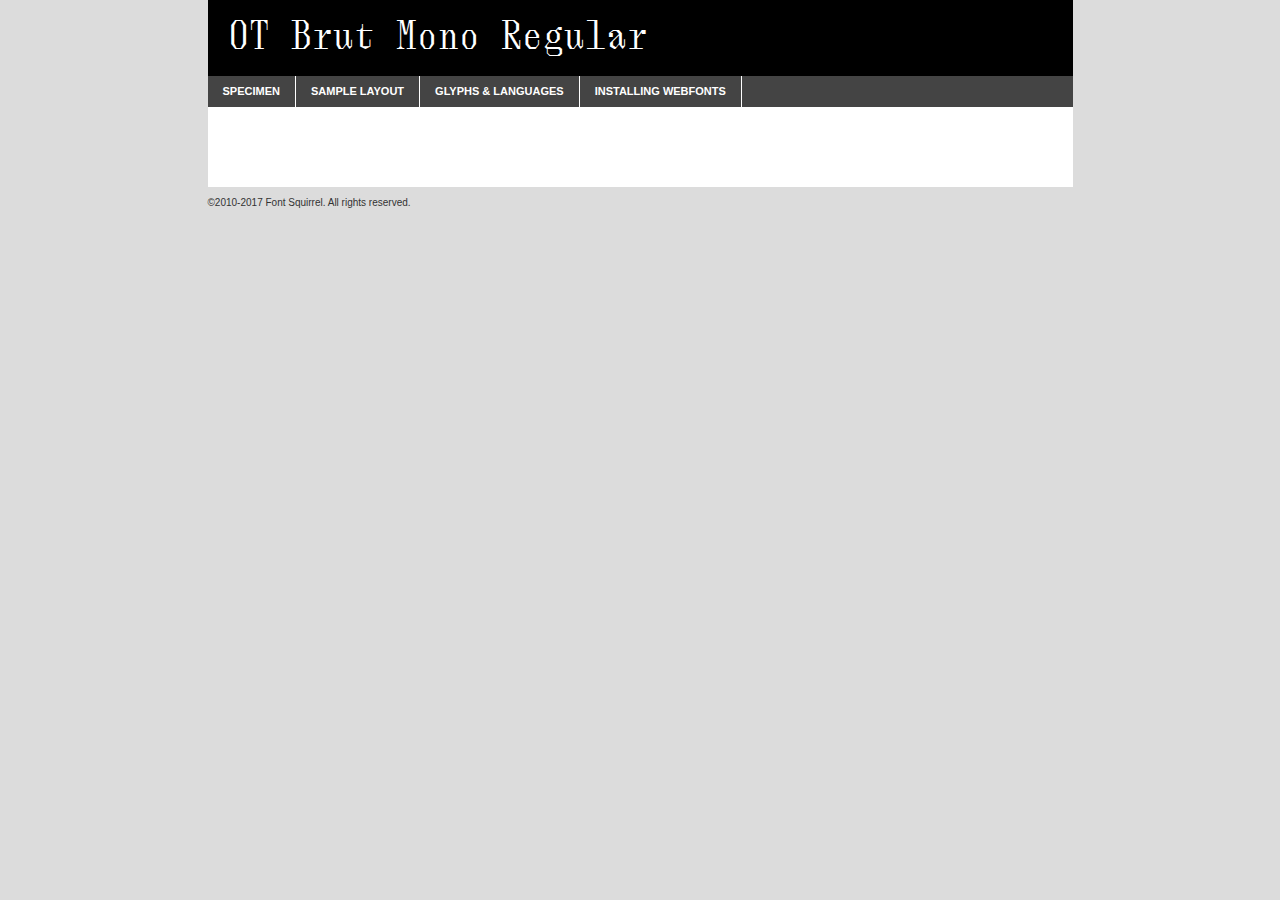
<file: fonts/otbrut-regularmono-demo.html>
<!DOCTYPE html PUBLIC "-//W3C//DTD XHTML 1.0 Transitional//EN"
        "http://www.w3.org/TR/xhtml1/DTD/xhtml1-transitional.dtd">

<html xmlns="http://www.w3.org/1999/xhtml" xml:lang="en" lang="en">
<head>
    <meta http-equiv="Content-Type" content="text/html; charset=utf-8"/>
    <script src="http://ajax.googleapis.com/ajax/libs/jquery/1.7.2/jquery.min.js" type="text/javascript" charset="utf-8"></script>
    <script type="text/javascript">
		(function($) {
			$.fn.easyTabs = function(option) {
				var param = jQuery.extend({ fadeSpeed: 'fast', defaultContent: 1, activeClass: 'active' }, option);
				$(this).each(function() {
					var thisId = '#' + this.id;
					if ( param.defaultContent == '' )
					{
						param.defaultContent = 1;
					}
					if ( typeof param.defaultContent == 'number' )
					{
						var defaultTab = $(thisId + ' .tabs li:eq(' + (param.defaultContent - 1) + ') a').attr('href').substr(1);
					}
					else
					{
						var defaultTab = param.defaultContent;
					}
					$(thisId + ' .tabs li a').each(function() {
						var tabToHide = $(this).attr('href').substr(1);
						$('#' + tabToHide).addClass('easytabs-tab-content');
					});
					hideAll();
					changeContent(defaultTab);

					function hideAll() {$(thisId + ' .easytabs-tab-content').hide();}

					function changeContent(tabId)
					{
						hideAll();
						$(thisId + ' .tabs li').removeClass(param.activeClass);
						$(thisId + ' .tabs li a[href=#' + tabId + ']').closest('li').addClass(param.activeClass);
						if ( param.fadeSpeed != 'none' )
						{
							$(thisId + ' #' + tabId).fadeIn(param.fadeSpeed);
						}
						else
						{
							$(thisId + ' #' + tabId).show();
						}
					}

					$(thisId + ' .tabs li').click(function() {
						var tabId = $(this).find('a').attr('href').substr(1);
						changeContent(tabId);
						return false;
					});
				});
			}
		})(jQuery);
    </script>
    <link rel="stylesheet" href="specimen_files/specimen_stylesheet.css" type="text/css" charset="utf-8"/>
    <link rel="stylesheet" href="stylesheet.css" type="text/css" charset="utf-8"/>

    <style type="text/css">
        		body {
			font-family: 'ot_brutregular_mono';
        		}

            </style>

    <title>OT Brut Mono Regular Specimen</title>


    <script type="text/javascript" charset="utf-8">
		$(document).ready(function() {
			$('#container').easyTabs({ defaultContent: 1 });
		});
    </script>
</head>

<body>
<div id="container">
    <div id="header">
		OT Brut Mono Regular    </div>
    <ul class="tabs">
        <li><a href="#specimen">Specimen</a></li>
        <li><a href="#layout">Sample Layout</a></li>
		        <li><a href="#glyphs">Glyphs &amp; Languages</a></li>
        <li><a href="#installing">Installing Webfonts</a></li>

    </ul>

    <div id="main_content">


        <div id="specimen">

            <div class="section">
                <div class="grid12 firstcol">
                    <div class="huge">AaBb</div>
                </div>
            </div>

            <div class="section">
                <div class="glyph_range">A&#x200B;B&#x200b;C&#x200b;D&#x200b;E&#x200b;F&#x200b;G&#x200b;H&#x200b;I&#x200b;J&#x200b;K&#x200b;L&#x200b;M&#x200b;N&#x200b;O&#x200b;P&#x200b;Q&#x200b;R&#x200b;S&#x200b;T&#x200b;U&#x200b;V&#x200b;W&#x200b;X&#x200b;Y&#x200b;Z&#x200b;a&#x200b;b&#x200b;c&#x200b;d&#x200b;e&#x200b;f&#x200b;g&#x200b;h&#x200b;i&#x200b;j&#x200b;k&#x200b;l&#x200b;m&#x200b;n&#x200b;o&#x200b;p&#x200b;q&#x200b;r&#x200b;s&#x200b;t&#x200b;u&#x200b;v&#x200b;w&#x200b;x&#x200b;y&#x200b;z&#x200b;1&#x200b;2&#x200b;3&#x200b;4&#x200b;5&#x200b;6&#x200b;7&#x200b;8&#x200b;9&#x200b;0&#x200b;&amp;&#x200b;.&#x200b;,&#x200b;?&#x200b;!&#x200b;&#64;&#x200b;(&#x200b;)&#x200b;#&#x200b;$&#x200b;%&#x200b;*&#x200b;+&#x200b;-&#x200b;=&#x200b;:&#x200b;;</div>
            </div>
            <div class="section">
                <div class="grid12 firstcol">
                    <table class="sample_table">
                        <tr>
                            <td>10</td>
                            <td class="size10">abcdefghijklmnopqrstuvwxyzABCDEFGHIJKLMNOPQRSTUVWXYZ0123456789abcdefghijklmnopqrstuvwxyzABCDEFGHIJKLMNOPQRSTUVWXYZ0123456789abcdefghijklmnopqrstuvwxyzABCDEFGHIJKLMNOPQRSTUVWXYZ</td>
                        </tr>
                        <tr>
                            <td>11</td>
                            <td class="size11">abcdefghijklmnopqrstuvwxyzABCDEFGHIJKLMNOPQRSTUVWXYZ0123456789abcdefghijklmnopqrstuvwxyzABCDEFGHIJKLMNOPQRSTUVWXYZ0123456789abcdefghijklmnopqrstuvwxyzABCDEFGHIJKLMNOPQRSTUVWXYZ</td>
                        </tr>
                        <tr>
                            <td>12</td>
                            <td class="size12">abcdefghijklmnopqrstuvwxyzABCDEFGHIJKLMNOPQRSTUVWXYZ0123456789abcdefghijklmnopqrstuvwxyzABCDEFGHIJKLMNOPQRSTUVWXYZ0123456789abcdefghijklmnopqrstuvwxyzABCDEFGHIJKLMNOPQRSTUVWXYZ</td>
                        </tr>
                        <tr>
                            <td>13</td>
                            <td class="size13">abcdefghijklmnopqrstuvwxyzABCDEFGHIJKLMNOPQRSTUVWXYZ0123456789abcdefghijklmnopqrstuvwxyzABCDEFGHIJKLMNOPQRSTUVWXYZ0123456789abcdefghijklmnopqrstuvwxyzABCDEFGHIJKLMNOPQRSTUVWXYZ</td>
                        </tr>
                        <tr>
                            <td>14</td>
                            <td class="size14">abcdefghijklmnopqrstuvwxyzABCDEFGHIJKLMNOPQRSTUVWXYZ0123456789abcdefghijklmnopqrstuvwxyzABCDEFGHIJKLMNOPQRSTUVWXYZ0123456789abcdefghijklmnopqrstuvwxyzABCDEFGHIJKLMNOPQRSTUVWXYZ</td>
                        </tr>
                        <tr>
                            <td>16</td>
                            <td class="size16">abcdefghijklmnopqrstuvwxyzABCDEFGHIJKLMNOPQRSTUVWXYZ0123456789abcdefghijklmnopqrstuvwxyzABCDEFGHIJKLMNOPQRSTUVWXYZ</td>
                        </tr>
                        <tr>
                            <td>18</td>
                            <td class="size18">abcdefghijklmnopqrstuvwxyzABCDEFGHIJKLMNOPQRSTUVWXYZ0123456789abcdefghijklmnopqrstuvwxyzABCDEFGHIJKLMNOPQRSTUVWXYZ</td>
                        </tr>
                        <tr>
                            <td>20</td>
                            <td class="size20">abcdefghijklmnopqrstuvwxyzABCDEFGHIJKLMNOPQRSTUVWXYZ0123456789abcdefghijklmnopqrstuvwxyzABCDEFGHIJKLMNOPQRSTUVWXYZ</td>
                        </tr>
                        <tr>
                            <td>24</td>
                            <td class="size24">abcdefghijklmnopqrstuvwxyzABCDEFGHIJKLMNOPQRSTUVWXYZ0123456789abcdefghijklmnopqrstuvwxyzABCDEFGHIJKLMNOPQRSTUVWXYZ</td>
                        </tr>
                        <tr>
                            <td>30</td>
                            <td class="size30">abcdefghijklmnopqrstuvwxyzABCDEFGHIJKLMNOPQRSTUVWXYZ0123456789abcdefghijklmnopqrstuvwxyzABCDEFGHIJKLMNOPQRSTUVWXYZ</td>
                        </tr>
                        <tr>
                            <td>36</td>
                            <td class="size36">abcdefghijklmnopqrstuvwxyzABCDEFGHIJKLMNOPQRSTUVWXYZ0123456789abcdefghijklmnopqrstuvwxyzABCDEFGHIJKLMNOPQRSTUVWXYZ</td>
                        </tr>
                        <tr>
                            <td>48</td>
                            <td class="size48">abcdefghijklmnopqrstuvwxyzABCDEFGHIJKLMNOPQRSTUVWXYZ0123456789abcdefghijklmnopqrstuvwxyzABCDEFGHIJKLMNOPQRSTUVWXYZ</td>
                        </tr>
                        <tr>
                            <td>60</td>
                            <td class="size60">abcdefghijklmnopqrstuvwxyzABCDEFGHIJKLMNOPQRSTUVWXYZ0123456789abcdefghijklmnopqrstuvwxyzABCDEFGHIJKLMNOPQRSTUVWXYZ</td>
                        </tr>
                        <tr>
                            <td>72</td>
                            <td class="size72">abcdefghijklmnopqrstuvwxyzABCDEFGHIJKLMNOPQRSTUVWXYZ0123456789abcdefghijklmnopqrstuvwxyzABCDEFGHIJKLMNOPQRSTUVWXYZ</td>
                        </tr>
                        <tr>
                            <td>90</td>
                            <td class="size90">abcdefghijklmnopqrstuvwxyzABCDEFGHIJKLMNOPQRSTUVWXYZ0123456789abcdefghijklmnopqrstuvwxyzABCDEFGHIJKLMNOPQRSTUVWXYZ</td>
                        </tr>
                    </table>

                </div>

            </div>


            <div class="section" id="bodycomparison">


                <div id="xheight">
                    <div class="fontbody">&#x25FC;&#x25FC;&#x25FC;&#x25FC;&#x25FC;&#x25FC;&#x25FC;&#x25FC;&#x25FC;&#x25FC;&#x25FC;&#x25FC;&#x25FC;&#x25FC;&#x25FC;&#x25FC;&#x25FC;&#x25FC;&#x25FC;&#x25FC;&#x25FC;&#x25FC;&#x25FC;&#x25FC;&#x25FC;&#x25FC;&#x25FC;&#x25FC;&#x25FC;&#x25FC;&#x25FC;&#x25FC;&#x25FC;&#x25FC;&#x25FC;&#x25FC;&#x25FC;&#x25FC;&#x25FC;&#x25FC;&#x25FC;&#x25FC;&#x25FC;&#x25FC;&#x25FC;&#x25FC;&#x25FC;&#x25FC;&#x25FC;&#x25FC;&#x25FC;&#x25FC;&#x25FC;&#x25FC;&#x25FC;&#x25FC;&#x25FC;&#x25FC;&#x25FC;&#x25FC;&#x25FC;&#x25FC;&#x25FC;&#x25FC;&#x25FC;&#x25FC;&#x25FC;&#x25FC;&#x25FC;&#x25FC;&#x25FC;&#x25FC;&#x25FC;&#x25FC;&#x25FC;&#x25FC;&#x25FC;&#x25FC;&#x25FC;&#x25FC;&#x25FC;&#x25FC;&#x25FC;&#x25FC;&#x25FC;&#x25FC;&#x25FC;&#x25FC;&#x25FC;&#x25FC;&#x25FC;&#x25FC;&#x25FC;&#x25FC;&#x25FC;&#x25FC;&#x25FC;&#x25FC;&#x25FC;body</div>
                    <div class="arialbody">body</div>
                    <div class="verdanabody">body</div>
                    <div class="georgiabody">body</div>
                </div>
                <div class="fontbody" style="z-index:1">
                    body<span>OT Brut Mono Regular</span>
                </div>
                <div class="arialbody" style="z-index:1">
                    body<span>Arial</span>
                </div>
                <div class="verdanabody" style="z-index:1">
                    body<span>Verdana</span>
                </div>
                <div class="georgiabody" style="z-index:1">
                    body<span>Georgia</span>
                </div>


            </div>


            <div class="section psample psample_row1" id="">

                <div class="grid2 firstcol">
                    <p class="size10"><span>10.</span>Aenean lacinia bibendum nulla sed consectetur. Fusce dapibus, tellus ac cursus commodo, tortor mauris condimentum nibh, ut fermentum massa justo sit amet risus. Nullam id dolor id nibh ultricies vehicula ut id elit. Cum sociis natoque penatibus et magnis dis parturient montes, nascetur ridiculus mus. Nulla vitae elit libero, a pharetra augue.</p>

                </div>
                <div class="grid3">
                    <p class="size11"><span>11.</span>Aenean lacinia bibendum nulla sed consectetur. Fusce dapibus, tellus ac cursus commodo, tortor mauris condimentum nibh, ut fermentum massa justo sit amet risus. Nullam id dolor id nibh ultricies vehicula ut id elit. Cum sociis natoque penatibus et magnis dis parturient montes, nascetur ridiculus mus. Nulla vitae elit libero, a pharetra augue.</p>

                </div>
                <div class="grid3">
                    <p class="size12"><span>12.</span>Aenean lacinia bibendum nulla sed consectetur. Fusce dapibus, tellus ac cursus commodo, tortor mauris condimentum nibh, ut fermentum massa justo sit amet risus. Nullam id dolor id nibh ultricies vehicula ut id elit. Cum sociis natoque penatibus et magnis dis parturient montes, nascetur ridiculus mus. Nulla vitae elit libero, a pharetra augue.</p>

                </div>
                <div class="grid4">
                    <p class="size13"><span>13.</span>Aenean lacinia bibendum nulla sed consectetur. Fusce dapibus, tellus ac cursus commodo, tortor mauris condimentum nibh, ut fermentum massa justo sit amet risus. Nullam id dolor id nibh ultricies vehicula ut id elit. Cum sociis natoque penatibus et magnis dis parturient montes, nascetur ridiculus mus. Nulla vitae elit libero, a pharetra augue.</p>

                </div>
                <div class="white_blend"></div>

            </div>
            <div class="section psample psample_row2" id="">
                <div class="grid3 firstcol">
                    <p class="size14"><span>14.</span>Aenean lacinia bibendum nulla sed consectetur. Fusce dapibus, tellus ac cursus commodo, tortor mauris condimentum nibh, ut fermentum massa justo sit amet risus. Nullam id dolor id nibh ultricies vehicula ut id elit. Cum sociis natoque penatibus et magnis dis parturient montes, nascetur ridiculus mus. Nulla vitae elit libero, a pharetra augue.</p>

                </div>
                <div class="grid4">
                    <p class="size16"><span>16.</span>Aenean lacinia bibendum nulla sed consectetur. Fusce dapibus, tellus ac cursus commodo, tortor mauris condimentum nibh, ut fermentum massa justo sit amet risus. Nullam id dolor id nibh ultricies vehicula ut id elit. Cum sociis natoque penatibus et magnis dis parturient montes, nascetur ridiculus mus. Nulla vitae elit libero, a pharetra augue.</p>

                </div>
                <div class="grid5">
                    <p class="size18"><span>18.</span>Aenean lacinia bibendum nulla sed consectetur. Fusce dapibus, tellus ac cursus commodo, tortor mauris condimentum nibh, ut fermentum massa justo sit amet risus. Nullam id dolor id nibh ultricies vehicula ut id elit. Cum sociis natoque penatibus et magnis dis parturient montes, nascetur ridiculus mus. Nulla vitae elit libero, a pharetra augue.</p>

                </div>

                <div class="white_blend"></div>

            </div>

            <div class="section psample psample_row3" id="">
                <div class="grid5 firstcol">
                    <p class="size20"><span>20.</span>Aenean lacinia bibendum nulla sed consectetur. Fusce dapibus, tellus ac cursus commodo, tortor mauris condimentum nibh, ut fermentum massa justo sit amet risus. Nullam id dolor id nibh ultricies vehicula ut id elit. Cum sociis natoque penatibus et magnis dis parturient montes, nascetur ridiculus mus. Nulla vitae elit libero, a pharetra augue.</p>
                </div>
                <div class="grid7">
                    <p class="size24"><span>24.</span>Aenean lacinia bibendum nulla sed consectetur. Fusce dapibus, tellus ac cursus commodo, tortor mauris condimentum nibh, ut fermentum massa justo sit amet risus. Nullam id dolor id nibh ultricies vehicula ut id elit. Cum sociis natoque penatibus et magnis dis parturient montes, nascetur ridiculus mus. Nulla vitae elit libero, a pharetra augue.</p>
                </div>

                <div class="white_blend"></div>

            </div>

            <div class="section psample psample_row4" id="">
                <div class="grid12 firstcol">
                    <p class="size30"><span>30.</span>Aenean lacinia bibendum nulla sed consectetur. Fusce dapibus, tellus ac cursus commodo, tortor mauris condimentum nibh, ut fermentum massa justo sit amet risus. Nullam id dolor id nibh ultricies vehicula ut id elit. Cum sociis natoque penatibus et magnis dis parturient montes, nascetur ridiculus mus. Nulla vitae elit libero, a pharetra augue.</p>
                </div>
                <div class="white_blend"></div>

            </div>


            <div class="section psample psample_row1 fullreverse">
                <div class="grid2 firstcol">
                    <p class="size10"><span>10.</span>Aenean lacinia bibendum nulla sed consectetur. Fusce dapibus, tellus ac cursus commodo, tortor mauris condimentum nibh, ut fermentum massa justo sit amet risus. Nullam id dolor id nibh ultricies vehicula ut id elit. Cum sociis natoque penatibus et magnis dis parturient montes, nascetur ridiculus mus. Nulla vitae elit libero, a pharetra augue.</p>

                </div>
                <div class="grid3">
                    <p class="size11"><span>11.</span>Aenean lacinia bibendum nulla sed consectetur. Fusce dapibus, tellus ac cursus commodo, tortor mauris condimentum nibh, ut fermentum massa justo sit amet risus. Nullam id dolor id nibh ultricies vehicula ut id elit. Cum sociis natoque penatibus et magnis dis parturient montes, nascetur ridiculus mus. Nulla vitae elit libero, a pharetra augue.</p>

                </div>
                <div class="grid3">
                    <p class="size12"><span>12.</span>Aenean lacinia bibendum nulla sed consectetur. Fusce dapibus, tellus ac cursus commodo, tortor mauris condimentum nibh, ut fermentum massa justo sit amet risus. Nullam id dolor id nibh ultricies vehicula ut id elit. Cum sociis natoque penatibus et magnis dis parturient montes, nascetur ridiculus mus. Nulla vitae elit libero, a pharetra augue.</p>

                </div>
                <div class="grid4">
                    <p class="size13"><span>13.</span>Aenean lacinia bibendum nulla sed consectetur. Fusce dapibus, tellus ac cursus commodo, tortor mauris condimentum nibh, ut fermentum massa justo sit amet risus. Nullam id dolor id nibh ultricies vehicula ut id elit. Cum sociis natoque penatibus et magnis dis parturient montes, nascetur ridiculus mus. Nulla vitae elit libero, a pharetra augue.</p>

                </div>
                <div class="black_blend"></div>

            </div>

            <div class="section psample psample_row2 fullreverse">
                <div class="grid3 firstcol">
                    <p class="size14"><span>14.</span>Aenean lacinia bibendum nulla sed consectetur. Fusce dapibus, tellus ac cursus commodo, tortor mauris condimentum nibh, ut fermentum massa justo sit amet risus. Nullam id dolor id nibh ultricies vehicula ut id elit. Cum sociis natoque penatibus et magnis dis parturient montes, nascetur ridiculus mus. Nulla vitae elit libero, a pharetra augue.</p>

                </div>
                <div class="grid4">
                    <p class="size16"><span>16.</span>Aenean lacinia bibendum nulla sed consectetur. Fusce dapibus, tellus ac cursus commodo, tortor mauris condimentum nibh, ut fermentum massa justo sit amet risus. Nullam id dolor id nibh ultricies vehicula ut id elit. Cum sociis natoque penatibus et magnis dis parturient montes, nascetur ridiculus mus. Nulla vitae elit libero, a pharetra augue.</p>

                </div>
                <div class="grid5">
                    <p class="size18"><span>18.</span>Aenean lacinia bibendum nulla sed consectetur. Fusce dapibus, tellus ac cursus commodo, tortor mauris condimentum nibh, ut fermentum massa justo sit amet risus. Nullam id dolor id nibh ultricies vehicula ut id elit. Cum sociis natoque penatibus et magnis dis parturient montes, nascetur ridiculus mus. Nulla vitae elit libero, a pharetra augue.</p>

                </div>
                <div class="black_blend"></div>

            </div>

            <div class="section psample fullreverse psample_row3" id="">
                <div class="grid5 firstcol">
                    <p class="size20"><span>20.</span>Aenean lacinia bibendum nulla sed consectetur. Fusce dapibus, tellus ac cursus commodo, tortor mauris condimentum nibh, ut fermentum massa justo sit amet risus. Nullam id dolor id nibh ultricies vehicula ut id elit. Cum sociis natoque penatibus et magnis dis parturient montes, nascetur ridiculus mus. Nulla vitae elit libero, a pharetra augue.</p>
                </div>
                <div class="grid7">
                    <p class="size24"><span>24.</span>Aenean lacinia bibendum nulla sed consectetur. Fusce dapibus, tellus ac cursus commodo, tortor mauris condimentum nibh, ut fermentum massa justo sit amet risus. Nullam id dolor id nibh ultricies vehicula ut id elit. Cum sociis natoque penatibus et magnis dis parturient montes, nascetur ridiculus mus. Nulla vitae elit libero, a pharetra augue.</p>
                </div>

                <div class="black_blend"></div>

            </div>

            <div class="section psample fullreverse psample_row4" id="" style="border-bottom: 20px #000 solid;">
                <div class="grid12 firstcol">
                    <p class="size30"><span>30.</span>Aenean lacinia bibendum nulla sed consectetur. Fusce dapibus, tellus ac cursus commodo, tortor mauris condimentum nibh, ut fermentum massa justo sit amet risus. Nullam id dolor id nibh ultricies vehicula ut id elit. Cum sociis natoque penatibus et magnis dis parturient montes, nascetur ridiculus mus. Nulla vitae elit libero, a pharetra augue.</p>
                </div>
                <div class="black_blend"></div>

            </div>


        </div>

        <div id="layout">

            <div class="section">

                <div class="grid12 firstcol">
                    <h1>Lorem Ipsum Dolor</h1>
                    <h2>Etiam porta sem malesuada magna mollis euismod</h2>

                    <p class="byline">By <a href="#link">Aenean Lacinia</a></p>
                </div>
            </div>
            <div class="section">
                <div class="grid8 firstcol">
                    <p class="large">Donec sed odio dui. Morbi leo risus, porta ac consectetur ac, vestibulum at eros. Fusce dapibus, tellus ac cursus commodo, tortor mauris condimentum nibh, ut fermentum massa justo sit amet risus. </p>


                    <h3>Pellentesque ornare sem</h3>

                    <p>Maecenas sed diam eget risus varius blandit sit amet non magna. Maecenas faucibus mollis interdum. Donec ullamcorper nulla non metus auctor fringilla. Nullam id dolor id nibh ultricies vehicula ut id elit. Nullam id dolor id nibh ultricies vehicula ut id elit. </p>

                    <p>Aenean eu leo quam. Pellentesque ornare sem lacinia quam venenatis vestibulum. Lorem ipsum dolor sit amet, consectetur adipiscing elit. Cum sociis natoque penatibus et magnis dis parturient montes, nascetur ridiculus mus. </p>

                    <p>Nulla vitae elit libero, a pharetra augue. Praesent commodo cursus magna, vel scelerisque nisl consectetur et. Aenean lacinia bibendum nulla sed consectetur. </p>

                    <p>Nullam quis risus eget urna mollis ornare vel eu leo. Nullam quis risus eget urna mollis ornare vel eu leo. Maecenas sed diam eget risus varius blandit sit amet non magna. Donec ullamcorper nulla non metus auctor fringilla. </p>

                    <h3>Cras mattis consectetur</h3>

                    <p>Aenean eu leo quam. Pellentesque ornare sem lacinia quam venenatis vestibulum. Aenean lacinia bibendum nulla sed consectetur. Integer posuere erat a ante venenatis dapibus posuere velit aliquet. Cras mattis consectetur purus sit amet fermentum. </p>

                    <p>Nullam id dolor id nibh ultricies vehicula ut id elit. Nullam quis risus eget urna mollis ornare vel eu leo. Cras mattis consectetur purus sit amet fermentum.</p>
                </div>

                <div class="grid4 sidebar">

                    <div class="box reverse">
                        <p class="last">Nullam quis risus eget urna mollis ornare vel eu leo. Donec ullamcorper nulla non metus auctor fringilla. Cras mattis consectetur purus sit amet fermentum. Sed posuere consectetur est at lobortis. Lorem ipsum dolor sit amet, consectetur adipiscing elit. </p>
                    </div>

                    <p class="caption">Maecenas sed diam eget risus varius.</p>

                    <p>Vestibulum id ligula porta felis euismod semper. Integer posuere erat a ante venenatis dapibus posuere velit aliquet. Vestibulum id ligula porta felis euismod semper. Sed posuere consectetur est at lobortis. Maecenas sed diam eget risus varius blandit sit amet non magna. Fusce dapibus, tellus ac cursus commodo, tortor mauris condimentum nibh, ut fermentum massa justo sit amet risus. </p>


                    <p>Duis mollis, est non commodo luctus, nisi erat porttitor ligula, eget lacinia odio sem nec elit. Aenean lacinia bibendum nulla sed consectetur. Vivamus sagittis lacus vel augue laoreet rutrum faucibus dolor auctor. Aenean lacinia bibendum nulla sed consectetur. Nullam quis risus eget urna mollis ornare vel eu leo. </p>

                    <p>Praesent commodo cursus magna, vel scelerisque nisl consectetur et. Donec ullamcorper nulla non metus auctor fringilla. Maecenas faucibus mollis interdum. Fusce dapibus, tellus ac cursus commodo, tortor mauris condimentum nibh, ut fermentum massa justo sit amet risus. </p>

                </div>
            </div>

        </div>


		

        <div id="glyphs">
            <div class="section">
                <div class="grid12 firstcol">

                    <h1>Language Support</h1>
                    <p>The subset of OT Brut Mono Regular in this kit supports the following languages:<br/>

						Albanian, Basque, Breton, Chamorro, Danish, Dutch, English, Faroese, Finnish, French, Frisian, Galician, German, Icelandic, Italian, Malagasy, Norwegian, Portuguese, Spanish, Alsatian, Aragonese, Arapaho, Arrernte, Asturian, Aymara, Bislama, Cebuano, Corsican, Fijian, French_creole, Genoese, Gilbertese, Greenlandic, Haitian_creole, Hiligaynon, Hmong, Hopi, Ibanag, Iloko_ilokano, Indonesian, Interglossa_glosa, Interlingua, Irish_gaelic, Jerriais, Lojban, Lombard, Luxembourgeois, Manx, Mohawk, Norfolk_pitcairnese, Occitan, Oromo, Pangasinan, Papiamento, Piedmontese, Potawatomi, Rhaeto-romance, Romansh, Rotokas, Sami_lule, Samoan, Sardinian, Scots_gaelic, Seychelles_creole, Shona, Sicilian, Somali, Southern_ndebele, Swahili, Swati_swazi, Tagalog_filipino_pilipino, Tetum, Tok_pisin, Uyghur_latinized, Volapuk, Walloon, Warlpiri, Xhosa, Yapese, Zulu, Latinbasic, Ubasic, Demo                    </p>
                    <h1>Glyph Chart</h1>
                    <p>The subset of OT Brut Mono Regular in this kit includes all the glyphs listed below. Unicode entities are included above each glyph to help you insert individual characters into your layout.</p>
                    <div id="glyph_chart">

																				                                <div><p>&amp;#32;</p>&#32;</div>
																				                                <div><p>&amp;#33;</p>&#33;</div>
																				                                <div><p>&amp;#34;</p>&#34;</div>
																				                                <div><p>&amp;#35;</p>&#35;</div>
																				                                <div><p>&amp;#36;</p>&#36;</div>
																				                                <div><p>&amp;#37;</p>&#37;</div>
																				                                <div><p>&amp;#38;</p>&#38;</div>
																				                                <div><p>&amp;#39;</p>&#39;</div>
																				                                <div><p>&amp;#40;</p>&#40;</div>
																				                                <div><p>&amp;#41;</p>&#41;</div>
																				                                <div><p>&amp;#42;</p>&#42;</div>
																				                                <div><p>&amp;#43;</p>&#43;</div>
																				                                <div><p>&amp;#44;</p>&#44;</div>
																				                                <div><p>&amp;#45;</p>&#45;</div>
																				                                <div><p>&amp;#46;</p>&#46;</div>
																				                                <div><p>&amp;#47;</p>&#47;</div>
																				                                <div><p>&amp;#48;</p>&#48;</div>
																				                                <div><p>&amp;#49;</p>&#49;</div>
																				                                <div><p>&amp;#50;</p>&#50;</div>
																				                                <div><p>&amp;#51;</p>&#51;</div>
																				                                <div><p>&amp;#52;</p>&#52;</div>
																				                                <div><p>&amp;#53;</p>&#53;</div>
																				                                <div><p>&amp;#54;</p>&#54;</div>
																				                                <div><p>&amp;#55;</p>&#55;</div>
																				                                <div><p>&amp;#56;</p>&#56;</div>
																				                                <div><p>&amp;#57;</p>&#57;</div>
																				                                <div><p>&amp;#58;</p>&#58;</div>
																				                                <div><p>&amp;#59;</p>&#59;</div>
																				                                <div><p>&amp;#60;</p>&#60;</div>
																				                                <div><p>&amp;#61;</p>&#61;</div>
																				                                <div><p>&amp;#62;</p>&#62;</div>
																				                                <div><p>&amp;#63;</p>&#63;</div>
																				                                <div><p>&amp;#64;</p>&#64;</div>
																				                                <div><p>&amp;#65;</p>&#65;</div>
																				                                <div><p>&amp;#66;</p>&#66;</div>
																				                                <div><p>&amp;#67;</p>&#67;</div>
																				                                <div><p>&amp;#68;</p>&#68;</div>
																				                                <div><p>&amp;#69;</p>&#69;</div>
																				                                <div><p>&amp;#70;</p>&#70;</div>
																				                                <div><p>&amp;#71;</p>&#71;</div>
																				                                <div><p>&amp;#72;</p>&#72;</div>
																				                                <div><p>&amp;#73;</p>&#73;</div>
																				                                <div><p>&amp;#74;</p>&#74;</div>
																				                                <div><p>&amp;#75;</p>&#75;</div>
																				                                <div><p>&amp;#76;</p>&#76;</div>
																				                                <div><p>&amp;#77;</p>&#77;</div>
																				                                <div><p>&amp;#78;</p>&#78;</div>
																				                                <div><p>&amp;#79;</p>&#79;</div>
																				                                <div><p>&amp;#80;</p>&#80;</div>
																				                                <div><p>&amp;#81;</p>&#81;</div>
																				                                <div><p>&amp;#82;</p>&#82;</div>
																				                                <div><p>&amp;#83;</p>&#83;</div>
																				                                <div><p>&amp;#84;</p>&#84;</div>
																				                                <div><p>&amp;#85;</p>&#85;</div>
																				                                <div><p>&amp;#86;</p>&#86;</div>
																				                                <div><p>&amp;#87;</p>&#87;</div>
																				                                <div><p>&amp;#88;</p>&#88;</div>
																				                                <div><p>&amp;#89;</p>&#89;</div>
																				                                <div><p>&amp;#90;</p>&#90;</div>
																				                                <div><p>&amp;#91;</p>&#91;</div>
																				                                <div><p>&amp;#92;</p>&#92;</div>
																				                                <div><p>&amp;#93;</p>&#93;</div>
																				                                <div><p>&amp;#94;</p>&#94;</div>
																				                                <div><p>&amp;#95;</p>&#95;</div>
																				                                <div><p>&amp;#96;</p>&#96;</div>
																				                                <div><p>&amp;#97;</p>&#97;</div>
																				                                <div><p>&amp;#98;</p>&#98;</div>
																				                                <div><p>&amp;#99;</p>&#99;</div>
																				                                <div><p>&amp;#100;</p>&#100;</div>
																				                                <div><p>&amp;#101;</p>&#101;</div>
																				                                <div><p>&amp;#102;</p>&#102;</div>
																				                                <div><p>&amp;#103;</p>&#103;</div>
																				                                <div><p>&amp;#104;</p>&#104;</div>
																				                                <div><p>&amp;#105;</p>&#105;</div>
																				                                <div><p>&amp;#106;</p>&#106;</div>
																				                                <div><p>&amp;#107;</p>&#107;</div>
																				                                <div><p>&amp;#108;</p>&#108;</div>
																				                                <div><p>&amp;#109;</p>&#109;</div>
																				                                <div><p>&amp;#110;</p>&#110;</div>
																				                                <div><p>&amp;#111;</p>&#111;</div>
																				                                <div><p>&amp;#112;</p>&#112;</div>
																				                                <div><p>&amp;#113;</p>&#113;</div>
																				                                <div><p>&amp;#114;</p>&#114;</div>
																				                                <div><p>&amp;#115;</p>&#115;</div>
																				                                <div><p>&amp;#116;</p>&#116;</div>
																				                                <div><p>&amp;#117;</p>&#117;</div>
																				                                <div><p>&amp;#118;</p>&#118;</div>
																				                                <div><p>&amp;#119;</p>&#119;</div>
																				                                <div><p>&amp;#120;</p>&#120;</div>
																				                                <div><p>&amp;#121;</p>&#121;</div>
																				                                <div><p>&amp;#122;</p>&#122;</div>
																				                                <div><p>&amp;#123;</p>&#123;</div>
																				                                <div><p>&amp;#124;</p>&#124;</div>
																				                                <div><p>&amp;#125;</p>&#125;</div>
																				                                <div><p>&amp;#126;</p>&#126;</div>
																				                                <div><p>&amp;#160;</p>&#160;</div>
																				                                <div><p>&amp;#161;</p>&#161;</div>
																				                                <div><p>&amp;#162;</p>&#162;</div>
																				                                <div><p>&amp;#163;</p>&#163;</div>
																				                                <div><p>&amp;#164;</p>&#164;</div>
																				                                <div><p>&amp;#165;</p>&#165;</div>
																				                                <div><p>&amp;#166;</p>&#166;</div>
																				                                <div><p>&amp;#167;</p>&#167;</div>
																				                                <div><p>&amp;#168;</p>&#168;</div>
																				                                <div><p>&amp;#169;</p>&#169;</div>
																				                                <div><p>&amp;#171;</p>&#171;</div>
																				                                <div><p>&amp;#172;</p>&#172;</div>
																				                                <div><p>&amp;#173;</p>&#173;</div>
																				                                <div><p>&amp;#174;</p>&#174;</div>
																				                                <div><p>&amp;#175;</p>&#175;</div>
																				                                <div><p>&amp;#176;</p>&#176;</div>
																				                                <div><p>&amp;#177;</p>&#177;</div>
																				                                <div><p>&amp;#180;</p>&#180;</div>
																				                                <div><p>&amp;#182;</p>&#182;</div>
																				                                <div><p>&amp;#183;</p>&#183;</div>
																				                                <div><p>&amp;#184;</p>&#184;</div>
																				                                <div><p>&amp;#187;</p>&#187;</div>
																				                                <div><p>&amp;#188;</p>&#188;</div>
																				                                <div><p>&amp;#189;</p>&#189;</div>
																				                                <div><p>&amp;#190;</p>&#190;</div>
																				                                <div><p>&amp;#191;</p>&#191;</div>
																				                                <div><p>&amp;#192;</p>&#192;</div>
																				                                <div><p>&amp;#193;</p>&#193;</div>
																				                                <div><p>&amp;#194;</p>&#194;</div>
																				                                <div><p>&amp;#195;</p>&#195;</div>
																				                                <div><p>&amp;#196;</p>&#196;</div>
																				                                <div><p>&amp;#197;</p>&#197;</div>
																				                                <div><p>&amp;#198;</p>&#198;</div>
																				                                <div><p>&amp;#199;</p>&#199;</div>
																				                                <div><p>&amp;#200;</p>&#200;</div>
																				                                <div><p>&amp;#201;</p>&#201;</div>
																				                                <div><p>&amp;#202;</p>&#202;</div>
																				                                <div><p>&amp;#203;</p>&#203;</div>
																				                                <div><p>&amp;#204;</p>&#204;</div>
																				                                <div><p>&amp;#205;</p>&#205;</div>
																				                                <div><p>&amp;#206;</p>&#206;</div>
																				                                <div><p>&amp;#207;</p>&#207;</div>
																				                                <div><p>&amp;#208;</p>&#208;</div>
																				                                <div><p>&amp;#209;</p>&#209;</div>
																				                                <div><p>&amp;#210;</p>&#210;</div>
																				                                <div><p>&amp;#211;</p>&#211;</div>
																				                                <div><p>&amp;#212;</p>&#212;</div>
																				                                <div><p>&amp;#213;</p>&#213;</div>
																				                                <div><p>&amp;#214;</p>&#214;</div>
																				                                <div><p>&amp;#215;</p>&#215;</div>
																				                                <div><p>&amp;#216;</p>&#216;</div>
																				                                <div><p>&amp;#217;</p>&#217;</div>
																				                                <div><p>&amp;#218;</p>&#218;</div>
																				                                <div><p>&amp;#219;</p>&#219;</div>
																				                                <div><p>&amp;#220;</p>&#220;</div>
																				                                <div><p>&amp;#221;</p>&#221;</div>
																				                                <div><p>&amp;#222;</p>&#222;</div>
																				                                <div><p>&amp;#223;</p>&#223;</div>
																				                                <div><p>&amp;#224;</p>&#224;</div>
																				                                <div><p>&amp;#225;</p>&#225;</div>
																				                                <div><p>&amp;#226;</p>&#226;</div>
																				                                <div><p>&amp;#227;</p>&#227;</div>
																				                                <div><p>&amp;#228;</p>&#228;</div>
																				                                <div><p>&amp;#229;</p>&#229;</div>
																				                                <div><p>&amp;#230;</p>&#230;</div>
																				                                <div><p>&amp;#231;</p>&#231;</div>
																				                                <div><p>&amp;#232;</p>&#232;</div>
																				                                <div><p>&amp;#233;</p>&#233;</div>
																				                                <div><p>&amp;#234;</p>&#234;</div>
																				                                <div><p>&amp;#235;</p>&#235;</div>
																				                                <div><p>&amp;#236;</p>&#236;</div>
																				                                <div><p>&amp;#237;</p>&#237;</div>
																				                                <div><p>&amp;#238;</p>&#238;</div>
																				                                <div><p>&amp;#239;</p>&#239;</div>
																				                                <div><p>&amp;#240;</p>&#240;</div>
																				                                <div><p>&amp;#241;</p>&#241;</div>
																				                                <div><p>&amp;#242;</p>&#242;</div>
																				                                <div><p>&amp;#243;</p>&#243;</div>
																				                                <div><p>&amp;#244;</p>&#244;</div>
																				                                <div><p>&amp;#245;</p>&#245;</div>
																				                                <div><p>&amp;#246;</p>&#246;</div>
																				                                <div><p>&amp;#247;</p>&#247;</div>
																				                                <div><p>&amp;#248;</p>&#248;</div>
																				                                <div><p>&amp;#249;</p>&#249;</div>
																				                                <div><p>&amp;#250;</p>&#250;</div>
																				                                <div><p>&amp;#251;</p>&#251;</div>
																				                                <div><p>&amp;#252;</p>&#252;</div>
																				                                <div><p>&amp;#253;</p>&#253;</div>
																				                                <div><p>&amp;#254;</p>&#254;</div>
																				                                <div><p>&amp;#255;</p>&#255;</div>
																				                                <div><p>&amp;#338;</p>&#338;</div>
																				                                <div><p>&amp;#339;</p>&#339;</div>
																				                                <div><p>&amp;#376;</p>&#376;</div>
																				                                <div><p>&amp;#710;</p>&#710;</div>
																				                                <div><p>&amp;#732;</p>&#732;</div>
																				                                <div><p>&amp;#8192;</p>&#8192;</div>
																				                                <div><p>&amp;#8193;</p>&#8193;</div>
																				                                <div><p>&amp;#8194;</p>&#8194;</div>
																				                                <div><p>&amp;#8195;</p>&#8195;</div>
																				                                <div><p>&amp;#8196;</p>&#8196;</div>
																				                                <div><p>&amp;#8197;</p>&#8197;</div>
																				                                <div><p>&amp;#8198;</p>&#8198;</div>
																				                                <div><p>&amp;#8199;</p>&#8199;</div>
																				                                <div><p>&amp;#8200;</p>&#8200;</div>
																				                                <div><p>&amp;#8201;</p>&#8201;</div>
																				                                <div><p>&amp;#8202;</p>&#8202;</div>
																				                                <div><p>&amp;#8208;</p>&#8208;</div>
																				                                <div><p>&amp;#8209;</p>&#8209;</div>
																				                                <div><p>&amp;#8210;</p>&#8210;</div>
																				                                <div><p>&amp;#8211;</p>&#8211;</div>
																				                                <div><p>&amp;#8212;</p>&#8212;</div>
																				                                <div><p>&amp;#8216;</p>&#8216;</div>
																				                                <div><p>&amp;#8217;</p>&#8217;</div>
																				                                <div><p>&amp;#8218;</p>&#8218;</div>
																				                                <div><p>&amp;#8220;</p>&#8220;</div>
																				                                <div><p>&amp;#8221;</p>&#8221;</div>
																				                                <div><p>&amp;#8222;</p>&#8222;</div>
																				                                <div><p>&amp;#8226;</p>&#8226;</div>
																				                                <div><p>&amp;#8230;</p>&#8230;</div>
																				                                <div><p>&amp;#8239;</p>&#8239;</div>
																				                                <div><p>&amp;#8249;</p>&#8249;</div>
																				                                <div><p>&amp;#8250;</p>&#8250;</div>
																				                                <div><p>&amp;#8287;</p>&#8287;</div>
																				                                <div><p>&amp;#8364;</p>&#8364;</div>
																				                                <div><p>&amp;#8482;</p>&#8482;</div>
																				                                <div><p>&amp;#9724;</p>&#9724;</div>
																				                                <div><p>&amp;#64257;</p>&#64257;</div>
																																																										                    </div>
                </div>


            </div>
        </div>


        <div id="specs">

        </div>

        <div id="installing">
            <div class="section">
                <div class="grid7 firstcol">
                    <h1>Installing Webfonts</h1>

                    <p>Webfonts are supported by all major browser platforms but not all in the same way. There are currently four different font formats that must be included in order to target all browsers. This includes TTF, WOFF, EOT and SVG.</p>

                    <h2>1. Upload your webfonts</h2>
                    <p>You must upload your webfont kit to your website. They should be in or near the same directory as your CSS files.</p>

                    <h2>2. Include the webfont stylesheet</h2>
                    <p>A special CSS @font-face declaration helps the various browsers select the appropriate font it needs without causing you a bunch of headaches. Learn more about this syntax by reading the <a href="https://www.fontspring.com/blog/further-hardening-of-the-bulletproof-syntax">Fontspring blog post</a> about it. The code for it is as follows:</p>


                    <code>
                        @font-face{
                        font-family: 'MyWebFont';
                        src: url('WebFont.eot');
                        src: url('WebFont.eot?#iefix') format('embedded-opentype'),
                        url('WebFont.woff') format('woff'),
                        url('WebFont.ttf') format('truetype'),
                        url('WebFont.svg#webfont') format('svg');
                        }
                    </code>

                    <p>We've already gone ahead and generated the code for you. All you have to do is link to the stylesheet in your HTML, like this:</p>
                    <code>&lt;link rel=&quot;stylesheet&quot; href=&quot;stylesheet.css&quot; type=&quot;text/css&quot; charset=&quot;utf-8&quot; /&gt;</code>

                    <h2>3. Modify your own stylesheet</h2>
                    <p>To take advantage of your new fonts, you must tell your stylesheet to use them. Look at the original @font-face declaration above and find the property called "font-family." The name linked there will be what you use to reference the font. Prepend that webfont name to the font stack in the "font-family" property, inside the selector you want to change. For example:</p>
                    <code>p { font-family: 'WebFont', Arial, sans-serif; }</code>

                    <h2>4. Test</h2>
                    <p>Getting webfonts to work cross-browser <em>can</em> be tricky. Use the information in the sidebar to help you if you find that fonts aren't loading in a particular browser.</p>
                </div>

                <div class="grid5 sidebar">
                    <div class="box">
                        <h2>Troubleshooting<br/>Font-Face Problems</h2>
                        <p>Having trouble getting your webfonts to load in your new website? Here are some tips to sort out what might be the problem.</p>

                        <h3>Fonts not showing in any browser</h3>

                        <p>This sounds like you need to work on the plumbing. You either did not upload the fonts to the correct directory, or you did not link the fonts properly in the CSS. If you've confirmed that all this is correct and you still have a problem, take a look at your .htaccess file and see if requests are getting intercepted.</p>

                        <h3>Fonts not loading in iPhone or iPad</h3>

                        <p>The most common problem here is that you are serving the fonts from an IIS server. IIS refuses to serve files that have unknown MIME types. If that is the case, you must set the MIME type for SVG to "image/svg+xml" in the server settings. Follow these instructions from Microsoft if you need help.</p>

                        <h3>Fonts not loading in Firefox</h3>

                        <p>The primary reason for this failure? You are still using a version Firefox older than 3.5. So upgrade already! If that isn't it, then you are very likely serving fonts from a different domain. Firefox requires that all font assets be served from the same domain. Lastly it is possible that you need to add WOFF to your list of MIME types (if you are serving via IIS.)</p>

                        <h3>Fonts not loading in IE</h3>

                        <p>Are you looking at Internet Explorer on an actual Windows machine or are you cheating by using a service like Adobe BrowserLab? Many of these screenshot services do not render @font-face for IE. Best to test it on a real machine.</p>

                        <h3>Fonts not loading in IE9</h3>

                        <p>IE9, like Firefox, requires that fonts be served from the same domain as the website. Make sure that is the case.</p>
                    </div>
                </div>
            </div>

        </div>

    </div>
    <div id="footer">
        <p>&copy;2010-2017 Font Squirrel. All rights reserved.</p>
    </div>
</div>
</body>
</html>
</file>
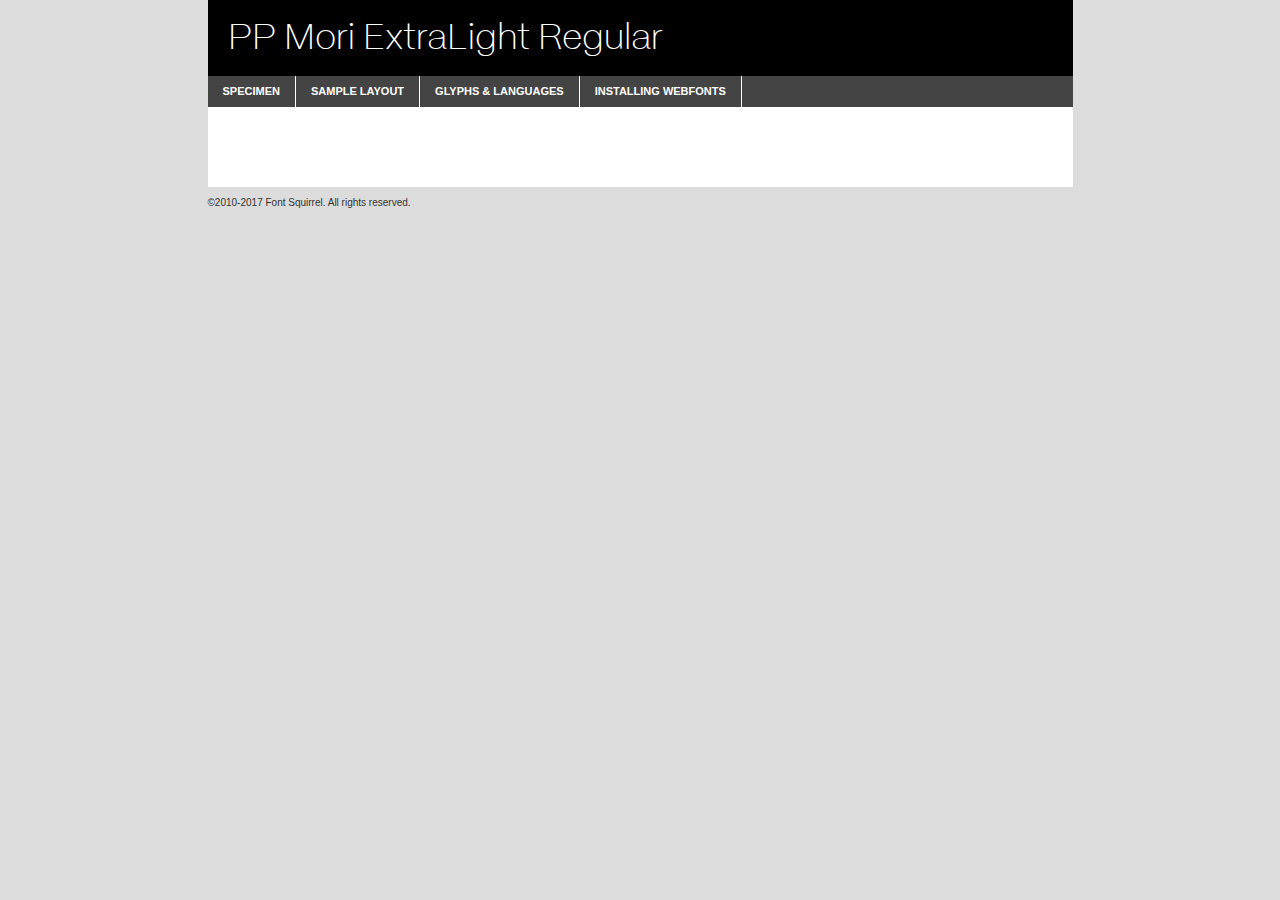
<file: fonts/ppmori-extralight-demo.html>
<!DOCTYPE html PUBLIC "-//W3C//DTD XHTML 1.0 Transitional//EN"
        "http://www.w3.org/TR/xhtml1/DTD/xhtml1-transitional.dtd">

<html xmlns="http://www.w3.org/1999/xhtml" xml:lang="en" lang="en">
<head>
    <meta http-equiv="Content-Type" content="text/html; charset=utf-8"/>
    <script src="http://ajax.googleapis.com/ajax/libs/jquery/1.7.2/jquery.min.js" type="text/javascript" charset="utf-8"></script>
    <script type="text/javascript">
		(function($) {
			$.fn.easyTabs = function(option) {
				var param = jQuery.extend({ fadeSpeed: 'fast', defaultContent: 1, activeClass: 'active' }, option);
				$(this).each(function() {
					var thisId = '#' + this.id;
					if ( param.defaultContent == '' )
					{
						param.defaultContent = 1;
					}
					if ( typeof param.defaultContent == 'number' )
					{
						var defaultTab = $(thisId + ' .tabs li:eq(' + (param.defaultContent - 1) + ') a').attr('href').substr(1);
					}
					else
					{
						var defaultTab = param.defaultContent;
					}
					$(thisId + ' .tabs li a').each(function() {
						var tabToHide = $(this).attr('href').substr(1);
						$('#' + tabToHide).addClass('easytabs-tab-content');
					});
					hideAll();
					changeContent(defaultTab);

					function hideAll() {$(thisId + ' .easytabs-tab-content').hide();}

					function changeContent(tabId)
					{
						hideAll();
						$(thisId + ' .tabs li').removeClass(param.activeClass);
						$(thisId + ' .tabs li a[href=#' + tabId + ']').closest('li').addClass(param.activeClass);
						if ( param.fadeSpeed != 'none' )
						{
							$(thisId + ' #' + tabId).fadeIn(param.fadeSpeed);
						}
						else
						{
							$(thisId + ' #' + tabId).show();
						}
					}

					$(thisId + ' .tabs li').click(function() {
						var tabId = $(this).find('a').attr('href').substr(1);
						changeContent(tabId);
						return false;
					});
				});
			}
		})(jQuery);
    </script>
    <link rel="stylesheet" href="specimen_files/specimen_stylesheet.css" type="text/css" charset="utf-8"/>
    <link rel="stylesheet" href="stylesheet.css" type="text/css" charset="utf-8"/>

    <style type="text/css">
        		body {
			font-family: 'pp_moriextralight';
        		}

            </style>

    <title>PP Mori ExtraLight Regular Specimen</title>


    <script type="text/javascript" charset="utf-8">
		$(document).ready(function() {
			$('#container').easyTabs({ defaultContent: 1 });
		});
    </script>
</head>

<body>
<div id="container">
    <div id="header">
		PP Mori ExtraLight Regular    </div>
    <ul class="tabs">
        <li><a href="#specimen">Specimen</a></li>
        <li><a href="#layout">Sample Layout</a></li>
		        <li><a href="#glyphs">Glyphs &amp; Languages</a></li>
        <li><a href="#installing">Installing Webfonts</a></li>

    </ul>

    <div id="main_content">


        <div id="specimen">

            <div class="section">
                <div class="grid12 firstcol">
                    <div class="huge">AaBb</div>
                </div>
            </div>

            <div class="section">
                <div class="glyph_range">A&#x200B;B&#x200b;C&#x200b;D&#x200b;E&#x200b;F&#x200b;G&#x200b;H&#x200b;I&#x200b;J&#x200b;K&#x200b;L&#x200b;M&#x200b;N&#x200b;O&#x200b;P&#x200b;Q&#x200b;R&#x200b;S&#x200b;T&#x200b;U&#x200b;V&#x200b;W&#x200b;X&#x200b;Y&#x200b;Z&#x200b;a&#x200b;b&#x200b;c&#x200b;d&#x200b;e&#x200b;f&#x200b;g&#x200b;h&#x200b;i&#x200b;j&#x200b;k&#x200b;l&#x200b;m&#x200b;n&#x200b;o&#x200b;p&#x200b;q&#x200b;r&#x200b;s&#x200b;t&#x200b;u&#x200b;v&#x200b;w&#x200b;x&#x200b;y&#x200b;z&#x200b;1&#x200b;2&#x200b;3&#x200b;4&#x200b;5&#x200b;6&#x200b;7&#x200b;8&#x200b;9&#x200b;0&#x200b;&amp;&#x200b;.&#x200b;,&#x200b;?&#x200b;!&#x200b;&#64;&#x200b;(&#x200b;)&#x200b;#&#x200b;$&#x200b;%&#x200b;*&#x200b;+&#x200b;-&#x200b;=&#x200b;:&#x200b;;</div>
            </div>
            <div class="section">
                <div class="grid12 firstcol">
                    <table class="sample_table">
                        <tr>
                            <td>10</td>
                            <td class="size10">abcdefghijklmnopqrstuvwxyzABCDEFGHIJKLMNOPQRSTUVWXYZ0123456789abcdefghijklmnopqrstuvwxyzABCDEFGHIJKLMNOPQRSTUVWXYZ0123456789abcdefghijklmnopqrstuvwxyzABCDEFGHIJKLMNOPQRSTUVWXYZ</td>
                        </tr>
                        <tr>
                            <td>11</td>
                            <td class="size11">abcdefghijklmnopqrstuvwxyzABCDEFGHIJKLMNOPQRSTUVWXYZ0123456789abcdefghijklmnopqrstuvwxyzABCDEFGHIJKLMNOPQRSTUVWXYZ0123456789abcdefghijklmnopqrstuvwxyzABCDEFGHIJKLMNOPQRSTUVWXYZ</td>
                        </tr>
                        <tr>
                            <td>12</td>
                            <td class="size12">abcdefghijklmnopqrstuvwxyzABCDEFGHIJKLMNOPQRSTUVWXYZ0123456789abcdefghijklmnopqrstuvwxyzABCDEFGHIJKLMNOPQRSTUVWXYZ0123456789abcdefghijklmnopqrstuvwxyzABCDEFGHIJKLMNOPQRSTUVWXYZ</td>
                        </tr>
                        <tr>
                            <td>13</td>
                            <td class="size13">abcdefghijklmnopqrstuvwxyzABCDEFGHIJKLMNOPQRSTUVWXYZ0123456789abcdefghijklmnopqrstuvwxyzABCDEFGHIJKLMNOPQRSTUVWXYZ0123456789abcdefghijklmnopqrstuvwxyzABCDEFGHIJKLMNOPQRSTUVWXYZ</td>
                        </tr>
                        <tr>
                            <td>14</td>
                            <td class="size14">abcdefghijklmnopqrstuvwxyzABCDEFGHIJKLMNOPQRSTUVWXYZ0123456789abcdefghijklmnopqrstuvwxyzABCDEFGHIJKLMNOPQRSTUVWXYZ0123456789abcdefghijklmnopqrstuvwxyzABCDEFGHIJKLMNOPQRSTUVWXYZ</td>
                        </tr>
                        <tr>
                            <td>16</td>
                            <td class="size16">abcdefghijklmnopqrstuvwxyzABCDEFGHIJKLMNOPQRSTUVWXYZ0123456789abcdefghijklmnopqrstuvwxyzABCDEFGHIJKLMNOPQRSTUVWXYZ</td>
                        </tr>
                        <tr>
                            <td>18</td>
                            <td class="size18">abcdefghijklmnopqrstuvwxyzABCDEFGHIJKLMNOPQRSTUVWXYZ0123456789abcdefghijklmnopqrstuvwxyzABCDEFGHIJKLMNOPQRSTUVWXYZ</td>
                        </tr>
                        <tr>
                            <td>20</td>
                            <td class="size20">abcdefghijklmnopqrstuvwxyzABCDEFGHIJKLMNOPQRSTUVWXYZ0123456789abcdefghijklmnopqrstuvwxyzABCDEFGHIJKLMNOPQRSTUVWXYZ</td>
                        </tr>
                        <tr>
                            <td>24</td>
                            <td class="size24">abcdefghijklmnopqrstuvwxyzABCDEFGHIJKLMNOPQRSTUVWXYZ0123456789abcdefghijklmnopqrstuvwxyzABCDEFGHIJKLMNOPQRSTUVWXYZ</td>
                        </tr>
                        <tr>
                            <td>30</td>
                            <td class="size30">abcdefghijklmnopqrstuvwxyzABCDEFGHIJKLMNOPQRSTUVWXYZ0123456789abcdefghijklmnopqrstuvwxyzABCDEFGHIJKLMNOPQRSTUVWXYZ</td>
                        </tr>
                        <tr>
                            <td>36</td>
                            <td class="size36">abcdefghijklmnopqrstuvwxyzABCDEFGHIJKLMNOPQRSTUVWXYZ0123456789abcdefghijklmnopqrstuvwxyzABCDEFGHIJKLMNOPQRSTUVWXYZ</td>
                        </tr>
                        <tr>
                            <td>48</td>
                            <td class="size48">abcdefghijklmnopqrstuvwxyzABCDEFGHIJKLMNOPQRSTUVWXYZ0123456789abcdefghijklmnopqrstuvwxyzABCDEFGHIJKLMNOPQRSTUVWXYZ</td>
                        </tr>
                        <tr>
                            <td>60</td>
                            <td class="size60">abcdefghijklmnopqrstuvwxyzABCDEFGHIJKLMNOPQRSTUVWXYZ0123456789abcdefghijklmnopqrstuvwxyzABCDEFGHIJKLMNOPQRSTUVWXYZ</td>
                        </tr>
                        <tr>
                            <td>72</td>
                            <td class="size72">abcdefghijklmnopqrstuvwxyzABCDEFGHIJKLMNOPQRSTUVWXYZ0123456789abcdefghijklmnopqrstuvwxyzABCDEFGHIJKLMNOPQRSTUVWXYZ</td>
                        </tr>
                        <tr>
                            <td>90</td>
                            <td class="size90">abcdefghijklmnopqrstuvwxyzABCDEFGHIJKLMNOPQRSTUVWXYZ0123456789abcdefghijklmnopqrstuvwxyzABCDEFGHIJKLMNOPQRSTUVWXYZ</td>
                        </tr>
                    </table>

                </div>

            </div>


            <div class="section" id="bodycomparison">


                <div id="xheight">
                    <div class="fontbody">&#x25FC;&#x25FC;&#x25FC;&#x25FC;&#x25FC;&#x25FC;&#x25FC;&#x25FC;&#x25FC;&#x25FC;&#x25FC;&#x25FC;&#x25FC;&#x25FC;&#x25FC;&#x25FC;&#x25FC;&#x25FC;&#x25FC;&#x25FC;&#x25FC;&#x25FC;&#x25FC;&#x25FC;&#x25FC;&#x25FC;&#x25FC;&#x25FC;&#x25FC;&#x25FC;&#x25FC;&#x25FC;&#x25FC;&#x25FC;&#x25FC;&#x25FC;&#x25FC;&#x25FC;&#x25FC;&#x25FC;&#x25FC;&#x25FC;&#x25FC;&#x25FC;&#x25FC;&#x25FC;&#x25FC;&#x25FC;&#x25FC;&#x25FC;&#x25FC;&#x25FC;&#x25FC;&#x25FC;&#x25FC;&#x25FC;&#x25FC;&#x25FC;&#x25FC;&#x25FC;&#x25FC;&#x25FC;&#x25FC;&#x25FC;&#x25FC;&#x25FC;&#x25FC;&#x25FC;&#x25FC;&#x25FC;&#x25FC;&#x25FC;&#x25FC;&#x25FC;&#x25FC;&#x25FC;&#x25FC;&#x25FC;&#x25FC;&#x25FC;&#x25FC;&#x25FC;&#x25FC;&#x25FC;&#x25FC;&#x25FC;&#x25FC;&#x25FC;&#x25FC;&#x25FC;&#x25FC;&#x25FC;&#x25FC;&#x25FC;&#x25FC;&#x25FC;&#x25FC;&#x25FC;&#x25FC;body</div>
                    <div class="arialbody">body</div>
                    <div class="verdanabody">body</div>
                    <div class="georgiabody">body</div>
                </div>
                <div class="fontbody" style="z-index:1">
                    body<span>PP Mori ExtraLight Regular</span>
                </div>
                <div class="arialbody" style="z-index:1">
                    body<span>Arial</span>
                </div>
                <div class="verdanabody" style="z-index:1">
                    body<span>Verdana</span>
                </div>
                <div class="georgiabody" style="z-index:1">
                    body<span>Georgia</span>
                </div>


            </div>


            <div class="section psample psample_row1" id="">

                <div class="grid2 firstcol">
                    <p class="size10"><span>10.</span>Aenean lacinia bibendum nulla sed consectetur. Fusce dapibus, tellus ac cursus commodo, tortor mauris condimentum nibh, ut fermentum massa justo sit amet risus. Nullam id dolor id nibh ultricies vehicula ut id elit. Cum sociis natoque penatibus et magnis dis parturient montes, nascetur ridiculus mus. Nulla vitae elit libero, a pharetra augue.</p>

                </div>
                <div class="grid3">
                    <p class="size11"><span>11.</span>Aenean lacinia bibendum nulla sed consectetur. Fusce dapibus, tellus ac cursus commodo, tortor mauris condimentum nibh, ut fermentum massa justo sit amet risus. Nullam id dolor id nibh ultricies vehicula ut id elit. Cum sociis natoque penatibus et magnis dis parturient montes, nascetur ridiculus mus. Nulla vitae elit libero, a pharetra augue.</p>

                </div>
                <div class="grid3">
                    <p class="size12"><span>12.</span>Aenean lacinia bibendum nulla sed consectetur. Fusce dapibus, tellus ac cursus commodo, tortor mauris condimentum nibh, ut fermentum massa justo sit amet risus. Nullam id dolor id nibh ultricies vehicula ut id elit. Cum sociis natoque penatibus et magnis dis parturient montes, nascetur ridiculus mus. Nulla vitae elit libero, a pharetra augue.</p>

                </div>
                <div class="grid4">
                    <p class="size13"><span>13.</span>Aenean lacinia bibendum nulla sed consectetur. Fusce dapibus, tellus ac cursus commodo, tortor mauris condimentum nibh, ut fermentum massa justo sit amet risus. Nullam id dolor id nibh ultricies vehicula ut id elit. Cum sociis natoque penatibus et magnis dis parturient montes, nascetur ridiculus mus. Nulla vitae elit libero, a pharetra augue.</p>

                </div>
                <div class="white_blend"></div>

            </div>
            <div class="section psample psample_row2" id="">
                <div class="grid3 firstcol">
                    <p class="size14"><span>14.</span>Aenean lacinia bibendum nulla sed consectetur. Fusce dapibus, tellus ac cursus commodo, tortor mauris condimentum nibh, ut fermentum massa justo sit amet risus. Nullam id dolor id nibh ultricies vehicula ut id elit. Cum sociis natoque penatibus et magnis dis parturient montes, nascetur ridiculus mus. Nulla vitae elit libero, a pharetra augue.</p>

                </div>
                <div class="grid4">
                    <p class="size16"><span>16.</span>Aenean lacinia bibendum nulla sed consectetur. Fusce dapibus, tellus ac cursus commodo, tortor mauris condimentum nibh, ut fermentum massa justo sit amet risus. Nullam id dolor id nibh ultricies vehicula ut id elit. Cum sociis natoque penatibus et magnis dis parturient montes, nascetur ridiculus mus. Nulla vitae elit libero, a pharetra augue.</p>

                </div>
                <div class="grid5">
                    <p class="size18"><span>18.</span>Aenean lacinia bibendum nulla sed consectetur. Fusce dapibus, tellus ac cursus commodo, tortor mauris condimentum nibh, ut fermentum massa justo sit amet risus. Nullam id dolor id nibh ultricies vehicula ut id elit. Cum sociis natoque penatibus et magnis dis parturient montes, nascetur ridiculus mus. Nulla vitae elit libero, a pharetra augue.</p>

                </div>

                <div class="white_blend"></div>

            </div>

            <div class="section psample psample_row3" id="">
                <div class="grid5 firstcol">
                    <p class="size20"><span>20.</span>Aenean lacinia bibendum nulla sed consectetur. Fusce dapibus, tellus ac cursus commodo, tortor mauris condimentum nibh, ut fermentum massa justo sit amet risus. Nullam id dolor id nibh ultricies vehicula ut id elit. Cum sociis natoque penatibus et magnis dis parturient montes, nascetur ridiculus mus. Nulla vitae elit libero, a pharetra augue.</p>
                </div>
                <div class="grid7">
                    <p class="size24"><span>24.</span>Aenean lacinia bibendum nulla sed consectetur. Fusce dapibus, tellus ac cursus commodo, tortor mauris condimentum nibh, ut fermentum massa justo sit amet risus. Nullam id dolor id nibh ultricies vehicula ut id elit. Cum sociis natoque penatibus et magnis dis parturient montes, nascetur ridiculus mus. Nulla vitae elit libero, a pharetra augue.</p>
                </div>

                <div class="white_blend"></div>

            </div>

            <div class="section psample psample_row4" id="">
                <div class="grid12 firstcol">
                    <p class="size30"><span>30.</span>Aenean lacinia bibendum nulla sed consectetur. Fusce dapibus, tellus ac cursus commodo, tortor mauris condimentum nibh, ut fermentum massa justo sit amet risus. Nullam id dolor id nibh ultricies vehicula ut id elit. Cum sociis natoque penatibus et magnis dis parturient montes, nascetur ridiculus mus. Nulla vitae elit libero, a pharetra augue.</p>
                </div>
                <div class="white_blend"></div>

            </div>


            <div class="section psample psample_row1 fullreverse">
                <div class="grid2 firstcol">
                    <p class="size10"><span>10.</span>Aenean lacinia bibendum nulla sed consectetur. Fusce dapibus, tellus ac cursus commodo, tortor mauris condimentum nibh, ut fermentum massa justo sit amet risus. Nullam id dolor id nibh ultricies vehicula ut id elit. Cum sociis natoque penatibus et magnis dis parturient montes, nascetur ridiculus mus. Nulla vitae elit libero, a pharetra augue.</p>

                </div>
                <div class="grid3">
                    <p class="size11"><span>11.</span>Aenean lacinia bibendum nulla sed consectetur. Fusce dapibus, tellus ac cursus commodo, tortor mauris condimentum nibh, ut fermentum massa justo sit amet risus. Nullam id dolor id nibh ultricies vehicula ut id elit. Cum sociis natoque penatibus et magnis dis parturient montes, nascetur ridiculus mus. Nulla vitae elit libero, a pharetra augue.</p>

                </div>
                <div class="grid3">
                    <p class="size12"><span>12.</span>Aenean lacinia bibendum nulla sed consectetur. Fusce dapibus, tellus ac cursus commodo, tortor mauris condimentum nibh, ut fermentum massa justo sit amet risus. Nullam id dolor id nibh ultricies vehicula ut id elit. Cum sociis natoque penatibus et magnis dis parturient montes, nascetur ridiculus mus. Nulla vitae elit libero, a pharetra augue.</p>

                </div>
                <div class="grid4">
                    <p class="size13"><span>13.</span>Aenean lacinia bibendum nulla sed consectetur. Fusce dapibus, tellus ac cursus commodo, tortor mauris condimentum nibh, ut fermentum massa justo sit amet risus. Nullam id dolor id nibh ultricies vehicula ut id elit. Cum sociis natoque penatibus et magnis dis parturient montes, nascetur ridiculus mus. Nulla vitae elit libero, a pharetra augue.</p>

                </div>
                <div class="black_blend"></div>

            </div>

            <div class="section psample psample_row2 fullreverse">
                <div class="grid3 firstcol">
                    <p class="size14"><span>14.</span>Aenean lacinia bibendum nulla sed consectetur. Fusce dapibus, tellus ac cursus commodo, tortor mauris condimentum nibh, ut fermentum massa justo sit amet risus. Nullam id dolor id nibh ultricies vehicula ut id elit. Cum sociis natoque penatibus et magnis dis parturient montes, nascetur ridiculus mus. Nulla vitae elit libero, a pharetra augue.</p>

                </div>
                <div class="grid4">
                    <p class="size16"><span>16.</span>Aenean lacinia bibendum nulla sed consectetur. Fusce dapibus, tellus ac cursus commodo, tortor mauris condimentum nibh, ut fermentum massa justo sit amet risus. Nullam id dolor id nibh ultricies vehicula ut id elit. Cum sociis natoque penatibus et magnis dis parturient montes, nascetur ridiculus mus. Nulla vitae elit libero, a pharetra augue.</p>

                </div>
                <div class="grid5">
                    <p class="size18"><span>18.</span>Aenean lacinia bibendum nulla sed consectetur. Fusce dapibus, tellus ac cursus commodo, tortor mauris condimentum nibh, ut fermentum massa justo sit amet risus. Nullam id dolor id nibh ultricies vehicula ut id elit. Cum sociis natoque penatibus et magnis dis parturient montes, nascetur ridiculus mus. Nulla vitae elit libero, a pharetra augue.</p>

                </div>
                <div class="black_blend"></div>

            </div>

            <div class="section psample fullreverse psample_row3" id="">
                <div class="grid5 firstcol">
                    <p class="size20"><span>20.</span>Aenean lacinia bibendum nulla sed consectetur. Fusce dapibus, tellus ac cursus commodo, tortor mauris condimentum nibh, ut fermentum massa justo sit amet risus. Nullam id dolor id nibh ultricies vehicula ut id elit. Cum sociis natoque penatibus et magnis dis parturient montes, nascetur ridiculus mus. Nulla vitae elit libero, a pharetra augue.</p>
                </div>
                <div class="grid7">
                    <p class="size24"><span>24.</span>Aenean lacinia bibendum nulla sed consectetur. Fusce dapibus, tellus ac cursus commodo, tortor mauris condimentum nibh, ut fermentum massa justo sit amet risus. Nullam id dolor id nibh ultricies vehicula ut id elit. Cum sociis natoque penatibus et magnis dis parturient montes, nascetur ridiculus mus. Nulla vitae elit libero, a pharetra augue.</p>
                </div>

                <div class="black_blend"></div>

            </div>

            <div class="section psample fullreverse psample_row4" id="" style="border-bottom: 20px #000 solid;">
                <div class="grid12 firstcol">
                    <p class="size30"><span>30.</span>Aenean lacinia bibendum nulla sed consectetur. Fusce dapibus, tellus ac cursus commodo, tortor mauris condimentum nibh, ut fermentum massa justo sit amet risus. Nullam id dolor id nibh ultricies vehicula ut id elit. Cum sociis natoque penatibus et magnis dis parturient montes, nascetur ridiculus mus. Nulla vitae elit libero, a pharetra augue.</p>
                </div>
                <div class="black_blend"></div>

            </div>


        </div>

        <div id="layout">

            <div class="section">

                <div class="grid12 firstcol">
                    <h1>Lorem Ipsum Dolor</h1>
                    <h2>Etiam porta sem malesuada magna mollis euismod</h2>

                    <p class="byline">By <a href="#link">Aenean Lacinia</a></p>
                </div>
            </div>
            <div class="section">
                <div class="grid8 firstcol">
                    <p class="large">Donec sed odio dui. Morbi leo risus, porta ac consectetur ac, vestibulum at eros. Fusce dapibus, tellus ac cursus commodo, tortor mauris condimentum nibh, ut fermentum massa justo sit amet risus. </p>


                    <h3>Pellentesque ornare sem</h3>

                    <p>Maecenas sed diam eget risus varius blandit sit amet non magna. Maecenas faucibus mollis interdum. Donec ullamcorper nulla non metus auctor fringilla. Nullam id dolor id nibh ultricies vehicula ut id elit. Nullam id dolor id nibh ultricies vehicula ut id elit. </p>

                    <p>Aenean eu leo quam. Pellentesque ornare sem lacinia quam venenatis vestibulum. Lorem ipsum dolor sit amet, consectetur adipiscing elit. Cum sociis natoque penatibus et magnis dis parturient montes, nascetur ridiculus mus. </p>

                    <p>Nulla vitae elit libero, a pharetra augue. Praesent commodo cursus magna, vel scelerisque nisl consectetur et. Aenean lacinia bibendum nulla sed consectetur. </p>

                    <p>Nullam quis risus eget urna mollis ornare vel eu leo. Nullam quis risus eget urna mollis ornare vel eu leo. Maecenas sed diam eget risus varius blandit sit amet non magna. Donec ullamcorper nulla non metus auctor fringilla. </p>

                    <h3>Cras mattis consectetur</h3>

                    <p>Aenean eu leo quam. Pellentesque ornare sem lacinia quam venenatis vestibulum. Aenean lacinia bibendum nulla sed consectetur. Integer posuere erat a ante venenatis dapibus posuere velit aliquet. Cras mattis consectetur purus sit amet fermentum. </p>

                    <p>Nullam id dolor id nibh ultricies vehicula ut id elit. Nullam quis risus eget urna mollis ornare vel eu leo. Cras mattis consectetur purus sit amet fermentum.</p>
                </div>

                <div class="grid4 sidebar">

                    <div class="box reverse">
                        <p class="last">Nullam quis risus eget urna mollis ornare vel eu leo. Donec ullamcorper nulla non metus auctor fringilla. Cras mattis consectetur purus sit amet fermentum. Sed posuere consectetur est at lobortis. Lorem ipsum dolor sit amet, consectetur adipiscing elit. </p>
                    </div>

                    <p class="caption">Maecenas sed diam eget risus varius.</p>

                    <p>Vestibulum id ligula porta felis euismod semper. Integer posuere erat a ante venenatis dapibus posuere velit aliquet. Vestibulum id ligula porta felis euismod semper. Sed posuere consectetur est at lobortis. Maecenas sed diam eget risus varius blandit sit amet non magna. Fusce dapibus, tellus ac cursus commodo, tortor mauris condimentum nibh, ut fermentum massa justo sit amet risus. </p>


                    <p>Duis mollis, est non commodo luctus, nisi erat porttitor ligula, eget lacinia odio sem nec elit. Aenean lacinia bibendum nulla sed consectetur. Vivamus sagittis lacus vel augue laoreet rutrum faucibus dolor auctor. Aenean lacinia bibendum nulla sed consectetur. Nullam quis risus eget urna mollis ornare vel eu leo. </p>

                    <p>Praesent commodo cursus magna, vel scelerisque nisl consectetur et. Donec ullamcorper nulla non metus auctor fringilla. Maecenas faucibus mollis interdum. Fusce dapibus, tellus ac cursus commodo, tortor mauris condimentum nibh, ut fermentum massa justo sit amet risus. </p>

                </div>
            </div>

        </div>


		

        <div id="glyphs">
            <div class="section">
                <div class="grid12 firstcol">

                    <h1>Language Support</h1>
                    <p>The subset of PP Mori ExtraLight Regular in this kit supports the following languages:<br/>

						Albanian, Basque, Breton, Chamorro, Danish, Dutch, English, Faroese, Finnish, French, Frisian, Galician, German, Icelandic, Italian, Malagasy, Norwegian, Portuguese, Spanish, Alsatian, Aragonese, Arapaho, Arrernte, Asturian, Aymara, Bislama, Cebuano, Corsican, Fijian, French_creole, Genoese, Gilbertese, Greenlandic, Haitian_creole, Hiligaynon, Hmong, Hopi, Ibanag, Iloko_ilokano, Indonesian, Interglossa_glosa, Interlingua, Irish_gaelic, Jerriais, Lojban, Lombard, Luxembourgeois, Manx, Mohawk, Norfolk_pitcairnese, Occitan, Oromo, Pangasinan, Papiamento, Piedmontese, Potawatomi, Rhaeto-romance, Romansh, Rotokas, Sami_lule, Samoan, Sardinian, Scots_gaelic, Seychelles_creole, Shona, Sicilian, Somali, Southern_ndebele, Swahili, Swati_swazi, Tagalog_filipino_pilipino, Tetum, Tok_pisin, Uyghur_latinized, Volapuk, Walloon, Warlpiri, Xhosa, Yapese, Zulu, Latinbasic, Ubasic, Demo                    </p>
                    <h1>Glyph Chart</h1>
                    <p>The subset of PP Mori ExtraLight Regular in this kit includes all the glyphs listed below. Unicode entities are included above each glyph to help you insert individual characters into your layout.</p>
                    <div id="glyph_chart">

																				                                <div><p>&amp;#13;</p>&#13;</div>
																				                                <div><p>&amp;#32;</p>&#32;</div>
																				                                <div><p>&amp;#33;</p>&#33;</div>
																				                                <div><p>&amp;#34;</p>&#34;</div>
																				                                <div><p>&amp;#35;</p>&#35;</div>
																				                                <div><p>&amp;#36;</p>&#36;</div>
																				                                <div><p>&amp;#37;</p>&#37;</div>
																				                                <div><p>&amp;#38;</p>&#38;</div>
																				                                <div><p>&amp;#39;</p>&#39;</div>
																				                                <div><p>&amp;#40;</p>&#40;</div>
																				                                <div><p>&amp;#41;</p>&#41;</div>
																				                                <div><p>&amp;#42;</p>&#42;</div>
																				                                <div><p>&amp;#43;</p>&#43;</div>
																				                                <div><p>&amp;#44;</p>&#44;</div>
																				                                <div><p>&amp;#45;</p>&#45;</div>
																				                                <div><p>&amp;#46;</p>&#46;</div>
																				                                <div><p>&amp;#47;</p>&#47;</div>
																				                                <div><p>&amp;#48;</p>&#48;</div>
																				                                <div><p>&amp;#49;</p>&#49;</div>
																				                                <div><p>&amp;#50;</p>&#50;</div>
																				                                <div><p>&amp;#51;</p>&#51;</div>
																				                                <div><p>&amp;#52;</p>&#52;</div>
																				                                <div><p>&amp;#53;</p>&#53;</div>
																				                                <div><p>&amp;#54;</p>&#54;</div>
																				                                <div><p>&amp;#55;</p>&#55;</div>
																				                                <div><p>&amp;#56;</p>&#56;</div>
																				                                <div><p>&amp;#57;</p>&#57;</div>
																				                                <div><p>&amp;#58;</p>&#58;</div>
																				                                <div><p>&amp;#59;</p>&#59;</div>
																				                                <div><p>&amp;#60;</p>&#60;</div>
																				                                <div><p>&amp;#61;</p>&#61;</div>
																				                                <div><p>&amp;#62;</p>&#62;</div>
																				                                <div><p>&amp;#63;</p>&#63;</div>
																				                                <div><p>&amp;#64;</p>&#64;</div>
																				                                <div><p>&amp;#65;</p>&#65;</div>
																				                                <div><p>&amp;#66;</p>&#66;</div>
																				                                <div><p>&amp;#67;</p>&#67;</div>
																				                                <div><p>&amp;#68;</p>&#68;</div>
																				                                <div><p>&amp;#69;</p>&#69;</div>
																				                                <div><p>&amp;#70;</p>&#70;</div>
																				                                <div><p>&amp;#71;</p>&#71;</div>
																				                                <div><p>&amp;#72;</p>&#72;</div>
																				                                <div><p>&amp;#73;</p>&#73;</div>
																				                                <div><p>&amp;#74;</p>&#74;</div>
																				                                <div><p>&amp;#75;</p>&#75;</div>
																				                                <div><p>&amp;#76;</p>&#76;</div>
																				                                <div><p>&amp;#77;</p>&#77;</div>
																				                                <div><p>&amp;#78;</p>&#78;</div>
																				                                <div><p>&amp;#79;</p>&#79;</div>
																				                                <div><p>&amp;#80;</p>&#80;</div>
																				                                <div><p>&amp;#81;</p>&#81;</div>
																				                                <div><p>&amp;#82;</p>&#82;</div>
																				                                <div><p>&amp;#83;</p>&#83;</div>
																				                                <div><p>&amp;#84;</p>&#84;</div>
																				                                <div><p>&amp;#85;</p>&#85;</div>
																				                                <div><p>&amp;#86;</p>&#86;</div>
																				                                <div><p>&amp;#87;</p>&#87;</div>
																				                                <div><p>&amp;#88;</p>&#88;</div>
																				                                <div><p>&amp;#89;</p>&#89;</div>
																				                                <div><p>&amp;#90;</p>&#90;</div>
																				                                <div><p>&amp;#91;</p>&#91;</div>
																				                                <div><p>&amp;#92;</p>&#92;</div>
																				                                <div><p>&amp;#93;</p>&#93;</div>
																				                                <div><p>&amp;#94;</p>&#94;</div>
																				                                <div><p>&amp;#95;</p>&#95;</div>
																				                                <div><p>&amp;#96;</p>&#96;</div>
																				                                <div><p>&amp;#97;</p>&#97;</div>
																				                                <div><p>&amp;#98;</p>&#98;</div>
																				                                <div><p>&amp;#99;</p>&#99;</div>
																				                                <div><p>&amp;#100;</p>&#100;</div>
																				                                <div><p>&amp;#101;</p>&#101;</div>
																				                                <div><p>&amp;#102;</p>&#102;</div>
																				                                <div><p>&amp;#103;</p>&#103;</div>
																				                                <div><p>&amp;#104;</p>&#104;</div>
																				                                <div><p>&amp;#105;</p>&#105;</div>
																				                                <div><p>&amp;#106;</p>&#106;</div>
																				                                <div><p>&amp;#107;</p>&#107;</div>
																				                                <div><p>&amp;#108;</p>&#108;</div>
																				                                <div><p>&amp;#109;</p>&#109;</div>
																				                                <div><p>&amp;#110;</p>&#110;</div>
																				                                <div><p>&amp;#111;</p>&#111;</div>
																				                                <div><p>&amp;#112;</p>&#112;</div>
																				                                <div><p>&amp;#113;</p>&#113;</div>
																				                                <div><p>&amp;#114;</p>&#114;</div>
																				                                <div><p>&amp;#115;</p>&#115;</div>
																				                                <div><p>&amp;#116;</p>&#116;</div>
																				                                <div><p>&amp;#117;</p>&#117;</div>
																				                                <div><p>&amp;#118;</p>&#118;</div>
																				                                <div><p>&amp;#119;</p>&#119;</div>
																				                                <div><p>&amp;#120;</p>&#120;</div>
																				                                <div><p>&amp;#121;</p>&#121;</div>
																				                                <div><p>&amp;#122;</p>&#122;</div>
																				                                <div><p>&amp;#123;</p>&#123;</div>
																				                                <div><p>&amp;#124;</p>&#124;</div>
																				                                <div><p>&amp;#125;</p>&#125;</div>
																				                                <div><p>&amp;#126;</p>&#126;</div>
																				                                <div><p>&amp;#160;</p>&#160;</div>
																				                                <div><p>&amp;#161;</p>&#161;</div>
																				                                <div><p>&amp;#162;</p>&#162;</div>
																				                                <div><p>&amp;#163;</p>&#163;</div>
																				                                <div><p>&amp;#164;</p>&#164;</div>
																				                                <div><p>&amp;#165;</p>&#165;</div>
																				                                <div><p>&amp;#166;</p>&#166;</div>
																				                                <div><p>&amp;#167;</p>&#167;</div>
																				                                <div><p>&amp;#168;</p>&#168;</div>
																				                                <div><p>&amp;#169;</p>&#169;</div>
																				                                <div><p>&amp;#170;</p>&#170;</div>
																				                                <div><p>&amp;#171;</p>&#171;</div>
																				                                <div><p>&amp;#172;</p>&#172;</div>
																				                                <div><p>&amp;#173;</p>&#173;</div>
																				                                <div><p>&amp;#174;</p>&#174;</div>
																				                                <div><p>&amp;#175;</p>&#175;</div>
																				                                <div><p>&amp;#176;</p>&#176;</div>
																				                                <div><p>&amp;#177;</p>&#177;</div>
																				                                <div><p>&amp;#178;</p>&#178;</div>
																				                                <div><p>&amp;#179;</p>&#179;</div>
																				                                <div><p>&amp;#180;</p>&#180;</div>
																				                                <div><p>&amp;#182;</p>&#182;</div>
																				                                <div><p>&amp;#183;</p>&#183;</div>
																				                                <div><p>&amp;#184;</p>&#184;</div>
																				                                <div><p>&amp;#185;</p>&#185;</div>
																				                                <div><p>&amp;#186;</p>&#186;</div>
																				                                <div><p>&amp;#187;</p>&#187;</div>
																				                                <div><p>&amp;#188;</p>&#188;</div>
																				                                <div><p>&amp;#189;</p>&#189;</div>
																				                                <div><p>&amp;#190;</p>&#190;</div>
																				                                <div><p>&amp;#191;</p>&#191;</div>
																				                                <div><p>&amp;#192;</p>&#192;</div>
																				                                <div><p>&amp;#193;</p>&#193;</div>
																				                                <div><p>&amp;#194;</p>&#194;</div>
																				                                <div><p>&amp;#195;</p>&#195;</div>
																				                                <div><p>&amp;#196;</p>&#196;</div>
																				                                <div><p>&amp;#197;</p>&#197;</div>
																				                                <div><p>&amp;#198;</p>&#198;</div>
																				                                <div><p>&amp;#199;</p>&#199;</div>
																				                                <div><p>&amp;#200;</p>&#200;</div>
																				                                <div><p>&amp;#201;</p>&#201;</div>
																				                                <div><p>&amp;#202;</p>&#202;</div>
																				                                <div><p>&amp;#203;</p>&#203;</div>
																				                                <div><p>&amp;#204;</p>&#204;</div>
																				                                <div><p>&amp;#205;</p>&#205;</div>
																				                                <div><p>&amp;#206;</p>&#206;</div>
																				                                <div><p>&amp;#207;</p>&#207;</div>
																				                                <div><p>&amp;#208;</p>&#208;</div>
																				                                <div><p>&amp;#209;</p>&#209;</div>
																				                                <div><p>&amp;#210;</p>&#210;</div>
																				                                <div><p>&amp;#211;</p>&#211;</div>
																				                                <div><p>&amp;#212;</p>&#212;</div>
																				                                <div><p>&amp;#213;</p>&#213;</div>
																				                                <div><p>&amp;#214;</p>&#214;</div>
																				                                <div><p>&amp;#215;</p>&#215;</div>
																				                                <div><p>&amp;#216;</p>&#216;</div>
																				                                <div><p>&amp;#217;</p>&#217;</div>
																				                                <div><p>&amp;#218;</p>&#218;</div>
																				                                <div><p>&amp;#219;</p>&#219;</div>
																				                                <div><p>&amp;#220;</p>&#220;</div>
																				                                <div><p>&amp;#221;</p>&#221;</div>
																				                                <div><p>&amp;#222;</p>&#222;</div>
																				                                <div><p>&amp;#223;</p>&#223;</div>
																				                                <div><p>&amp;#224;</p>&#224;</div>
																				                                <div><p>&amp;#225;</p>&#225;</div>
																				                                <div><p>&amp;#226;</p>&#226;</div>
																				                                <div><p>&amp;#227;</p>&#227;</div>
																				                                <div><p>&amp;#228;</p>&#228;</div>
																				                                <div><p>&amp;#229;</p>&#229;</div>
																				                                <div><p>&amp;#230;</p>&#230;</div>
																				                                <div><p>&amp;#231;</p>&#231;</div>
																				                                <div><p>&amp;#232;</p>&#232;</div>
																				                                <div><p>&amp;#233;</p>&#233;</div>
																				                                <div><p>&amp;#234;</p>&#234;</div>
																				                                <div><p>&amp;#235;</p>&#235;</div>
																				                                <div><p>&amp;#236;</p>&#236;</div>
																				                                <div><p>&amp;#237;</p>&#237;</div>
																				                                <div><p>&amp;#238;</p>&#238;</div>
																				                                <div><p>&amp;#239;</p>&#239;</div>
																				                                <div><p>&amp;#240;</p>&#240;</div>
																				                                <div><p>&amp;#241;</p>&#241;</div>
																				                                <div><p>&amp;#242;</p>&#242;</div>
																				                                <div><p>&amp;#243;</p>&#243;</div>
																				                                <div><p>&amp;#244;</p>&#244;</div>
																				                                <div><p>&amp;#245;</p>&#245;</div>
																				                                <div><p>&amp;#246;</p>&#246;</div>
																				                                <div><p>&amp;#247;</p>&#247;</div>
																				                                <div><p>&amp;#248;</p>&#248;</div>
																				                                <div><p>&amp;#249;</p>&#249;</div>
																				                                <div><p>&amp;#250;</p>&#250;</div>
																				                                <div><p>&amp;#251;</p>&#251;</div>
																				                                <div><p>&amp;#252;</p>&#252;</div>
																				                                <div><p>&amp;#253;</p>&#253;</div>
																				                                <div><p>&amp;#254;</p>&#254;</div>
																				                                <div><p>&amp;#255;</p>&#255;</div>
																				                                <div><p>&amp;#338;</p>&#338;</div>
																				                                <div><p>&amp;#339;</p>&#339;</div>
																				                                <div><p>&amp;#376;</p>&#376;</div>
																				                                <div><p>&amp;#710;</p>&#710;</div>
																				                                <div><p>&amp;#732;</p>&#732;</div>
																				                                <div><p>&amp;#8192;</p>&#8192;</div>
																				                                <div><p>&amp;#8193;</p>&#8193;</div>
																				                                <div><p>&amp;#8194;</p>&#8194;</div>
																				                                <div><p>&amp;#8195;</p>&#8195;</div>
																				                                <div><p>&amp;#8196;</p>&#8196;</div>
																				                                <div><p>&amp;#8197;</p>&#8197;</div>
																				                                <div><p>&amp;#8198;</p>&#8198;</div>
																				                                <div><p>&amp;#8199;</p>&#8199;</div>
																				                                <div><p>&amp;#8200;</p>&#8200;</div>
																				                                <div><p>&amp;#8201;</p>&#8201;</div>
																				                                <div><p>&amp;#8202;</p>&#8202;</div>
																				                                <div><p>&amp;#8208;</p>&#8208;</div>
																				                                <div><p>&amp;#8209;</p>&#8209;</div>
																				                                <div><p>&amp;#8210;</p>&#8210;</div>
																				                                <div><p>&amp;#8211;</p>&#8211;</div>
																				                                <div><p>&amp;#8212;</p>&#8212;</div>
																				                                <div><p>&amp;#8216;</p>&#8216;</div>
																				                                <div><p>&amp;#8217;</p>&#8217;</div>
																				                                <div><p>&amp;#8218;</p>&#8218;</div>
																				                                <div><p>&amp;#8220;</p>&#8220;</div>
																				                                <div><p>&amp;#8221;</p>&#8221;</div>
																				                                <div><p>&amp;#8222;</p>&#8222;</div>
																				                                <div><p>&amp;#8226;</p>&#8226;</div>
																				                                <div><p>&amp;#8230;</p>&#8230;</div>
																				                                <div><p>&amp;#8239;</p>&#8239;</div>
																				                                <div><p>&amp;#8249;</p>&#8249;</div>
																				                                <div><p>&amp;#8250;</p>&#8250;</div>
																				                                <div><p>&amp;#8287;</p>&#8287;</div>
																				                                <div><p>&amp;#8364;</p>&#8364;</div>
																				                                <div><p>&amp;#8482;</p>&#8482;</div>
																				                                <div><p>&amp;#9724;</p>&#9724;</div>
																				                                <div><p>&amp;#64257;</p>&#64257;</div>
																				                                <div><p>&amp;#64258;</p>&#64258;</div>
																				                                <div><p>&amp;#64259;</p>&#64259;</div>
																																																										                    </div>
                </div>


            </div>
        </div>


        <div id="specs">

        </div>

        <div id="installing">
            <div class="section">
                <div class="grid7 firstcol">
                    <h1>Installing Webfonts</h1>

                    <p>Webfonts are supported by all major browser platforms but not all in the same way. There are currently four different font formats that must be included in order to target all browsers. This includes TTF, WOFF, EOT and SVG.</p>

                    <h2>1. Upload your webfonts</h2>
                    <p>You must upload your webfont kit to your website. They should be in or near the same directory as your CSS files.</p>

                    <h2>2. Include the webfont stylesheet</h2>
                    <p>A special CSS @font-face declaration helps the various browsers select the appropriate font it needs without causing you a bunch of headaches. Learn more about this syntax by reading the <a href="https://www.fontspring.com/blog/further-hardening-of-the-bulletproof-syntax">Fontspring blog post</a> about it. The code for it is as follows:</p>


                    <code>
                        @font-face{
                        font-family: 'MyWebFont';
                        src: url('WebFont.eot');
                        src: url('WebFont.eot?#iefix') format('embedded-opentype'),
                        url('WebFont.woff') format('woff'),
                        url('WebFont.ttf') format('truetype'),
                        url('WebFont.svg#webfont') format('svg');
                        }
                    </code>

                    <p>We've already gone ahead and generated the code for you. All you have to do is link to the stylesheet in your HTML, like this:</p>
                    <code>&lt;link rel=&quot;stylesheet&quot; href=&quot;stylesheet.css&quot; type=&quot;text/css&quot; charset=&quot;utf-8&quot; /&gt;</code>

                    <h2>3. Modify your own stylesheet</h2>
                    <p>To take advantage of your new fonts, you must tell your stylesheet to use them. Look at the original @font-face declaration above and find the property called "font-family." The name linked there will be what you use to reference the font. Prepend that webfont name to the font stack in the "font-family" property, inside the selector you want to change. For example:</p>
                    <code>p { font-family: 'WebFont', Arial, sans-serif; }</code>

                    <h2>4. Test</h2>
                    <p>Getting webfonts to work cross-browser <em>can</em> be tricky. Use the information in the sidebar to help you if you find that fonts aren't loading in a particular browser.</p>
                </div>

                <div class="grid5 sidebar">
                    <div class="box">
                        <h2>Troubleshooting<br/>Font-Face Problems</h2>
                        <p>Having trouble getting your webfonts to load in your new website? Here are some tips to sort out what might be the problem.</p>

                        <h3>Fonts not showing in any browser</h3>

                        <p>This sounds like you need to work on the plumbing. You either did not upload the fonts to the correct directory, or you did not link the fonts properly in the CSS. If you've confirmed that all this is correct and you still have a problem, take a look at your .htaccess file and see if requests are getting intercepted.</p>

                        <h3>Fonts not loading in iPhone or iPad</h3>

                        <p>The most common problem here is that you are serving the fonts from an IIS server. IIS refuses to serve files that have unknown MIME types. If that is the case, you must set the MIME type for SVG to "image/svg+xml" in the server settings. Follow these instructions from Microsoft if you need help.</p>

                        <h3>Fonts not loading in Firefox</h3>

                        <p>The primary reason for this failure? You are still using a version Firefox older than 3.5. So upgrade already! If that isn't it, then you are very likely serving fonts from a different domain. Firefox requires that all font assets be served from the same domain. Lastly it is possible that you need to add WOFF to your list of MIME types (if you are serving via IIS.)</p>

                        <h3>Fonts not loading in IE</h3>

                        <p>Are you looking at Internet Explorer on an actual Windows machine or are you cheating by using a service like Adobe BrowserLab? Many of these screenshot services do not render @font-face for IE. Best to test it on a real machine.</p>

                        <h3>Fonts not loading in IE9</h3>

                        <p>IE9, like Firefox, requires that fonts be served from the same domain as the website. Make sure that is the case.</p>
                    </div>
                </div>
            </div>

        </div>

    </div>
    <div id="footer">
        <p>&copy;2010-2017 Font Squirrel. All rights reserved.</p>
    </div>
</div>
</body>
</html>
</file>
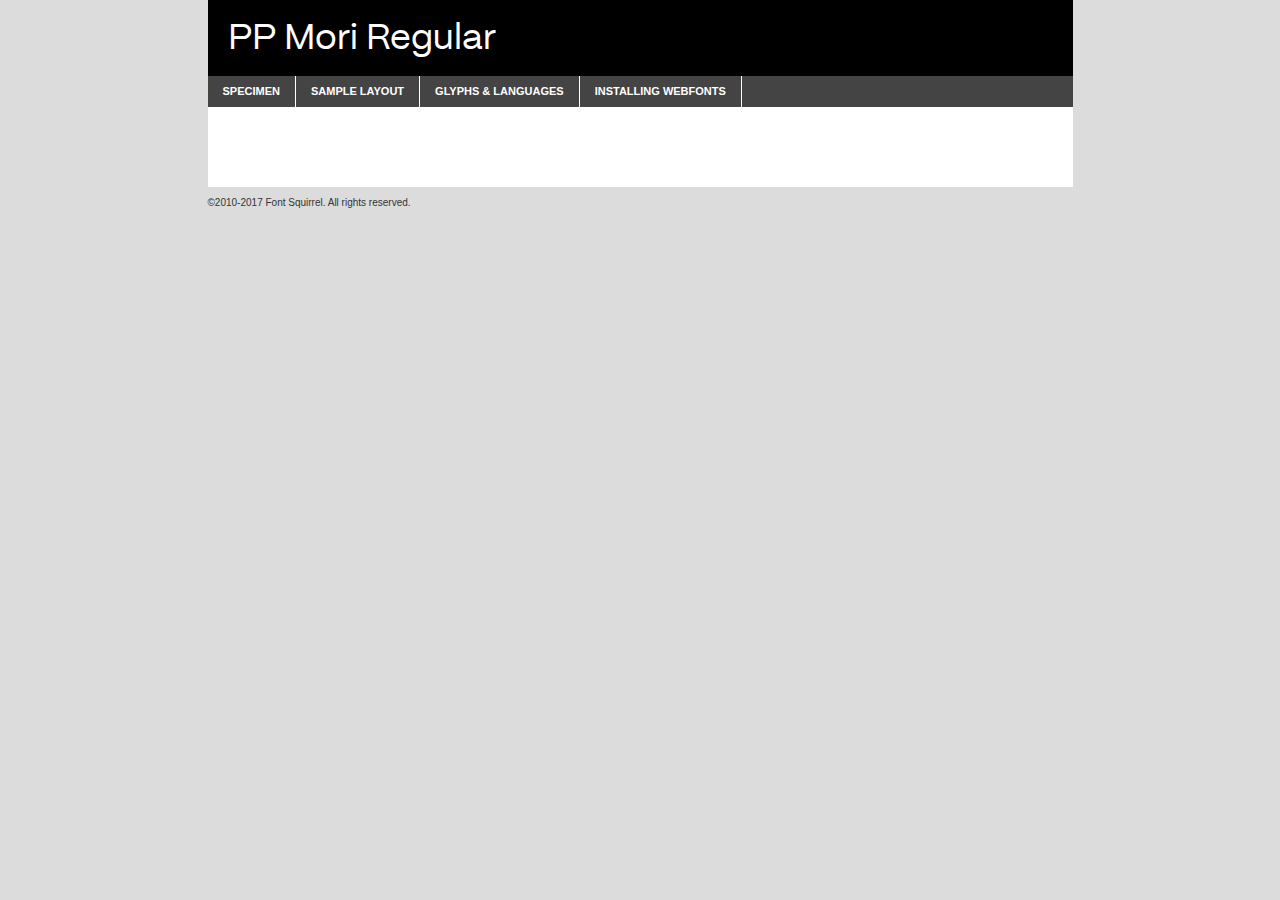
<file: fonts/ppmori-regular-demo.html>
<!DOCTYPE html PUBLIC "-//W3C//DTD XHTML 1.0 Transitional//EN"
        "http://www.w3.org/TR/xhtml1/DTD/xhtml1-transitional.dtd">

<html xmlns="http://www.w3.org/1999/xhtml" xml:lang="en" lang="en">
<head>
    <meta http-equiv="Content-Type" content="text/html; charset=utf-8"/>
    <script src="http://ajax.googleapis.com/ajax/libs/jquery/1.7.2/jquery.min.js" type="text/javascript" charset="utf-8"></script>
    <script type="text/javascript">
		(function($) {
			$.fn.easyTabs = function(option) {
				var param = jQuery.extend({ fadeSpeed: 'fast', defaultContent: 1, activeClass: 'active' }, option);
				$(this).each(function() {
					var thisId = '#' + this.id;
					if ( param.defaultContent == '' )
					{
						param.defaultContent = 1;
					}
					if ( typeof param.defaultContent == 'number' )
					{
						var defaultTab = $(thisId + ' .tabs li:eq(' + (param.defaultContent - 1) + ') a').attr('href').substr(1);
					}
					else
					{
						var defaultTab = param.defaultContent;
					}
					$(thisId + ' .tabs li a').each(function() {
						var tabToHide = $(this).attr('href').substr(1);
						$('#' + tabToHide).addClass('easytabs-tab-content');
					});
					hideAll();
					changeContent(defaultTab);

					function hideAll() {$(thisId + ' .easytabs-tab-content').hide();}

					function changeContent(tabId)
					{
						hideAll();
						$(thisId + ' .tabs li').removeClass(param.activeClass);
						$(thisId + ' .tabs li a[href=#' + tabId + ']').closest('li').addClass(param.activeClass);
						if ( param.fadeSpeed != 'none' )
						{
							$(thisId + ' #' + tabId).fadeIn(param.fadeSpeed);
						}
						else
						{
							$(thisId + ' #' + tabId).show();
						}
					}

					$(thisId + ' .tabs li').click(function() {
						var tabId = $(this).find('a').attr('href').substr(1);
						changeContent(tabId);
						return false;
					});
				});
			}
		})(jQuery);
    </script>
    <link rel="stylesheet" href="specimen_files/specimen_stylesheet.css" type="text/css" charset="utf-8"/>
    <link rel="stylesheet" href="stylesheet.css" type="text/css" charset="utf-8"/>

    <style type="text/css">
        		body {
			font-family: 'pp_moriregular';
        		}

            </style>

    <title>PP Mori Regular Specimen</title>


    <script type="text/javascript" charset="utf-8">
		$(document).ready(function() {
			$('#container').easyTabs({ defaultContent: 1 });
		});
    </script>
</head>

<body>
<div id="container">
    <div id="header">
		PP Mori Regular    </div>
    <ul class="tabs">
        <li><a href="#specimen">Specimen</a></li>
        <li><a href="#layout">Sample Layout</a></li>
		        <li><a href="#glyphs">Glyphs &amp; Languages</a></li>
        <li><a href="#installing">Installing Webfonts</a></li>

    </ul>

    <div id="main_content">


        <div id="specimen">

            <div class="section">
                <div class="grid12 firstcol">
                    <div class="huge">AaBb</div>
                </div>
            </div>

            <div class="section">
                <div class="glyph_range">A&#x200B;B&#x200b;C&#x200b;D&#x200b;E&#x200b;F&#x200b;G&#x200b;H&#x200b;I&#x200b;J&#x200b;K&#x200b;L&#x200b;M&#x200b;N&#x200b;O&#x200b;P&#x200b;Q&#x200b;R&#x200b;S&#x200b;T&#x200b;U&#x200b;V&#x200b;W&#x200b;X&#x200b;Y&#x200b;Z&#x200b;a&#x200b;b&#x200b;c&#x200b;d&#x200b;e&#x200b;f&#x200b;g&#x200b;h&#x200b;i&#x200b;j&#x200b;k&#x200b;l&#x200b;m&#x200b;n&#x200b;o&#x200b;p&#x200b;q&#x200b;r&#x200b;s&#x200b;t&#x200b;u&#x200b;v&#x200b;w&#x200b;x&#x200b;y&#x200b;z&#x200b;1&#x200b;2&#x200b;3&#x200b;4&#x200b;5&#x200b;6&#x200b;7&#x200b;8&#x200b;9&#x200b;0&#x200b;&amp;&#x200b;.&#x200b;,&#x200b;?&#x200b;!&#x200b;&#64;&#x200b;(&#x200b;)&#x200b;#&#x200b;$&#x200b;%&#x200b;*&#x200b;+&#x200b;-&#x200b;=&#x200b;:&#x200b;;</div>
            </div>
            <div class="section">
                <div class="grid12 firstcol">
                    <table class="sample_table">
                        <tr>
                            <td>10</td>
                            <td class="size10">abcdefghijklmnopqrstuvwxyzABCDEFGHIJKLMNOPQRSTUVWXYZ0123456789abcdefghijklmnopqrstuvwxyzABCDEFGHIJKLMNOPQRSTUVWXYZ0123456789abcdefghijklmnopqrstuvwxyzABCDEFGHIJKLMNOPQRSTUVWXYZ</td>
                        </tr>
                        <tr>
                            <td>11</td>
                            <td class="size11">abcdefghijklmnopqrstuvwxyzABCDEFGHIJKLMNOPQRSTUVWXYZ0123456789abcdefghijklmnopqrstuvwxyzABCDEFGHIJKLMNOPQRSTUVWXYZ0123456789abcdefghijklmnopqrstuvwxyzABCDEFGHIJKLMNOPQRSTUVWXYZ</td>
                        </tr>
                        <tr>
                            <td>12</td>
                            <td class="size12">abcdefghijklmnopqrstuvwxyzABCDEFGHIJKLMNOPQRSTUVWXYZ0123456789abcdefghijklmnopqrstuvwxyzABCDEFGHIJKLMNOPQRSTUVWXYZ0123456789abcdefghijklmnopqrstuvwxyzABCDEFGHIJKLMNOPQRSTUVWXYZ</td>
                        </tr>
                        <tr>
                            <td>13</td>
                            <td class="size13">abcdefghijklmnopqrstuvwxyzABCDEFGHIJKLMNOPQRSTUVWXYZ0123456789abcdefghijklmnopqrstuvwxyzABCDEFGHIJKLMNOPQRSTUVWXYZ0123456789abcdefghijklmnopqrstuvwxyzABCDEFGHIJKLMNOPQRSTUVWXYZ</td>
                        </tr>
                        <tr>
                            <td>14</td>
                            <td class="size14">abcdefghijklmnopqrstuvwxyzABCDEFGHIJKLMNOPQRSTUVWXYZ0123456789abcdefghijklmnopqrstuvwxyzABCDEFGHIJKLMNOPQRSTUVWXYZ0123456789abcdefghijklmnopqrstuvwxyzABCDEFGHIJKLMNOPQRSTUVWXYZ</td>
                        </tr>
                        <tr>
                            <td>16</td>
                            <td class="size16">abcdefghijklmnopqrstuvwxyzABCDEFGHIJKLMNOPQRSTUVWXYZ0123456789abcdefghijklmnopqrstuvwxyzABCDEFGHIJKLMNOPQRSTUVWXYZ</td>
                        </tr>
                        <tr>
                            <td>18</td>
                            <td class="size18">abcdefghijklmnopqrstuvwxyzABCDEFGHIJKLMNOPQRSTUVWXYZ0123456789abcdefghijklmnopqrstuvwxyzABCDEFGHIJKLMNOPQRSTUVWXYZ</td>
                        </tr>
                        <tr>
                            <td>20</td>
                            <td class="size20">abcdefghijklmnopqrstuvwxyzABCDEFGHIJKLMNOPQRSTUVWXYZ0123456789abcdefghijklmnopqrstuvwxyzABCDEFGHIJKLMNOPQRSTUVWXYZ</td>
                        </tr>
                        <tr>
                            <td>24</td>
                            <td class="size24">abcdefghijklmnopqrstuvwxyzABCDEFGHIJKLMNOPQRSTUVWXYZ0123456789abcdefghijklmnopqrstuvwxyzABCDEFGHIJKLMNOPQRSTUVWXYZ</td>
                        </tr>
                        <tr>
                            <td>30</td>
                            <td class="size30">abcdefghijklmnopqrstuvwxyzABCDEFGHIJKLMNOPQRSTUVWXYZ0123456789abcdefghijklmnopqrstuvwxyzABCDEFGHIJKLMNOPQRSTUVWXYZ</td>
                        </tr>
                        <tr>
                            <td>36</td>
                            <td class="size36">abcdefghijklmnopqrstuvwxyzABCDEFGHIJKLMNOPQRSTUVWXYZ0123456789abcdefghijklmnopqrstuvwxyzABCDEFGHIJKLMNOPQRSTUVWXYZ</td>
                        </tr>
                        <tr>
                            <td>48</td>
                            <td class="size48">abcdefghijklmnopqrstuvwxyzABCDEFGHIJKLMNOPQRSTUVWXYZ0123456789abcdefghijklmnopqrstuvwxyzABCDEFGHIJKLMNOPQRSTUVWXYZ</td>
                        </tr>
                        <tr>
                            <td>60</td>
                            <td class="size60">abcdefghijklmnopqrstuvwxyzABCDEFGHIJKLMNOPQRSTUVWXYZ0123456789abcdefghijklmnopqrstuvwxyzABCDEFGHIJKLMNOPQRSTUVWXYZ</td>
                        </tr>
                        <tr>
                            <td>72</td>
                            <td class="size72">abcdefghijklmnopqrstuvwxyzABCDEFGHIJKLMNOPQRSTUVWXYZ0123456789abcdefghijklmnopqrstuvwxyzABCDEFGHIJKLMNOPQRSTUVWXYZ</td>
                        </tr>
                        <tr>
                            <td>90</td>
                            <td class="size90">abcdefghijklmnopqrstuvwxyzABCDEFGHIJKLMNOPQRSTUVWXYZ0123456789abcdefghijklmnopqrstuvwxyzABCDEFGHIJKLMNOPQRSTUVWXYZ</td>
                        </tr>
                    </table>

                </div>

            </div>


            <div class="section" id="bodycomparison">


                <div id="xheight">
                    <div class="fontbody">&#x25FC;&#x25FC;&#x25FC;&#x25FC;&#x25FC;&#x25FC;&#x25FC;&#x25FC;&#x25FC;&#x25FC;&#x25FC;&#x25FC;&#x25FC;&#x25FC;&#x25FC;&#x25FC;&#x25FC;&#x25FC;&#x25FC;&#x25FC;&#x25FC;&#x25FC;&#x25FC;&#x25FC;&#x25FC;&#x25FC;&#x25FC;&#x25FC;&#x25FC;&#x25FC;&#x25FC;&#x25FC;&#x25FC;&#x25FC;&#x25FC;&#x25FC;&#x25FC;&#x25FC;&#x25FC;&#x25FC;&#x25FC;&#x25FC;&#x25FC;&#x25FC;&#x25FC;&#x25FC;&#x25FC;&#x25FC;&#x25FC;&#x25FC;&#x25FC;&#x25FC;&#x25FC;&#x25FC;&#x25FC;&#x25FC;&#x25FC;&#x25FC;&#x25FC;&#x25FC;&#x25FC;&#x25FC;&#x25FC;&#x25FC;&#x25FC;&#x25FC;&#x25FC;&#x25FC;&#x25FC;&#x25FC;&#x25FC;&#x25FC;&#x25FC;&#x25FC;&#x25FC;&#x25FC;&#x25FC;&#x25FC;&#x25FC;&#x25FC;&#x25FC;&#x25FC;&#x25FC;&#x25FC;&#x25FC;&#x25FC;&#x25FC;&#x25FC;&#x25FC;&#x25FC;&#x25FC;&#x25FC;&#x25FC;&#x25FC;&#x25FC;&#x25FC;&#x25FC;&#x25FC;&#x25FC;body</div>
                    <div class="arialbody">body</div>
                    <div class="verdanabody">body</div>
                    <div class="georgiabody">body</div>
                </div>
                <div class="fontbody" style="z-index:1">
                    body<span>PP Mori Regular</span>
                </div>
                <div class="arialbody" style="z-index:1">
                    body<span>Arial</span>
                </div>
                <div class="verdanabody" style="z-index:1">
                    body<span>Verdana</span>
                </div>
                <div class="georgiabody" style="z-index:1">
                    body<span>Georgia</span>
                </div>


            </div>


            <div class="section psample psample_row1" id="">

                <div class="grid2 firstcol">
                    <p class="size10"><span>10.</span>Aenean lacinia bibendum nulla sed consectetur. Fusce dapibus, tellus ac cursus commodo, tortor mauris condimentum nibh, ut fermentum massa justo sit amet risus. Nullam id dolor id nibh ultricies vehicula ut id elit. Cum sociis natoque penatibus et magnis dis parturient montes, nascetur ridiculus mus. Nulla vitae elit libero, a pharetra augue.</p>

                </div>
                <div class="grid3">
                    <p class="size11"><span>11.</span>Aenean lacinia bibendum nulla sed consectetur. Fusce dapibus, tellus ac cursus commodo, tortor mauris condimentum nibh, ut fermentum massa justo sit amet risus. Nullam id dolor id nibh ultricies vehicula ut id elit. Cum sociis natoque penatibus et magnis dis parturient montes, nascetur ridiculus mus. Nulla vitae elit libero, a pharetra augue.</p>

                </div>
                <div class="grid3">
                    <p class="size12"><span>12.</span>Aenean lacinia bibendum nulla sed consectetur. Fusce dapibus, tellus ac cursus commodo, tortor mauris condimentum nibh, ut fermentum massa justo sit amet risus. Nullam id dolor id nibh ultricies vehicula ut id elit. Cum sociis natoque penatibus et magnis dis parturient montes, nascetur ridiculus mus. Nulla vitae elit libero, a pharetra augue.</p>

                </div>
                <div class="grid4">
                    <p class="size13"><span>13.</span>Aenean lacinia bibendum nulla sed consectetur. Fusce dapibus, tellus ac cursus commodo, tortor mauris condimentum nibh, ut fermentum massa justo sit amet risus. Nullam id dolor id nibh ultricies vehicula ut id elit. Cum sociis natoque penatibus et magnis dis parturient montes, nascetur ridiculus mus. Nulla vitae elit libero, a pharetra augue.</p>

                </div>
                <div class="white_blend"></div>

            </div>
            <div class="section psample psample_row2" id="">
                <div class="grid3 firstcol">
                    <p class="size14"><span>14.</span>Aenean lacinia bibendum nulla sed consectetur. Fusce dapibus, tellus ac cursus commodo, tortor mauris condimentum nibh, ut fermentum massa justo sit amet risus. Nullam id dolor id nibh ultricies vehicula ut id elit. Cum sociis natoque penatibus et magnis dis parturient montes, nascetur ridiculus mus. Nulla vitae elit libero, a pharetra augue.</p>

                </div>
                <div class="grid4">
                    <p class="size16"><span>16.</span>Aenean lacinia bibendum nulla sed consectetur. Fusce dapibus, tellus ac cursus commodo, tortor mauris condimentum nibh, ut fermentum massa justo sit amet risus. Nullam id dolor id nibh ultricies vehicula ut id elit. Cum sociis natoque penatibus et magnis dis parturient montes, nascetur ridiculus mus. Nulla vitae elit libero, a pharetra augue.</p>

                </div>
                <div class="grid5">
                    <p class="size18"><span>18.</span>Aenean lacinia bibendum nulla sed consectetur. Fusce dapibus, tellus ac cursus commodo, tortor mauris condimentum nibh, ut fermentum massa justo sit amet risus. Nullam id dolor id nibh ultricies vehicula ut id elit. Cum sociis natoque penatibus et magnis dis parturient montes, nascetur ridiculus mus. Nulla vitae elit libero, a pharetra augue.</p>

                </div>

                <div class="white_blend"></div>

            </div>

            <div class="section psample psample_row3" id="">
                <div class="grid5 firstcol">
                    <p class="size20"><span>20.</span>Aenean lacinia bibendum nulla sed consectetur. Fusce dapibus, tellus ac cursus commodo, tortor mauris condimentum nibh, ut fermentum massa justo sit amet risus. Nullam id dolor id nibh ultricies vehicula ut id elit. Cum sociis natoque penatibus et magnis dis parturient montes, nascetur ridiculus mus. Nulla vitae elit libero, a pharetra augue.</p>
                </div>
                <div class="grid7">
                    <p class="size24"><span>24.</span>Aenean lacinia bibendum nulla sed consectetur. Fusce dapibus, tellus ac cursus commodo, tortor mauris condimentum nibh, ut fermentum massa justo sit amet risus. Nullam id dolor id nibh ultricies vehicula ut id elit. Cum sociis natoque penatibus et magnis dis parturient montes, nascetur ridiculus mus. Nulla vitae elit libero, a pharetra augue.</p>
                </div>

                <div class="white_blend"></div>

            </div>

            <div class="section psample psample_row4" id="">
                <div class="grid12 firstcol">
                    <p class="size30"><span>30.</span>Aenean lacinia bibendum nulla sed consectetur. Fusce dapibus, tellus ac cursus commodo, tortor mauris condimentum nibh, ut fermentum massa justo sit amet risus. Nullam id dolor id nibh ultricies vehicula ut id elit. Cum sociis natoque penatibus et magnis dis parturient montes, nascetur ridiculus mus. Nulla vitae elit libero, a pharetra augue.</p>
                </div>
                <div class="white_blend"></div>

            </div>


            <div class="section psample psample_row1 fullreverse">
                <div class="grid2 firstcol">
                    <p class="size10"><span>10.</span>Aenean lacinia bibendum nulla sed consectetur. Fusce dapibus, tellus ac cursus commodo, tortor mauris condimentum nibh, ut fermentum massa justo sit amet risus. Nullam id dolor id nibh ultricies vehicula ut id elit. Cum sociis natoque penatibus et magnis dis parturient montes, nascetur ridiculus mus. Nulla vitae elit libero, a pharetra augue.</p>

                </div>
                <div class="grid3">
                    <p class="size11"><span>11.</span>Aenean lacinia bibendum nulla sed consectetur. Fusce dapibus, tellus ac cursus commodo, tortor mauris condimentum nibh, ut fermentum massa justo sit amet risus. Nullam id dolor id nibh ultricies vehicula ut id elit. Cum sociis natoque penatibus et magnis dis parturient montes, nascetur ridiculus mus. Nulla vitae elit libero, a pharetra augue.</p>

                </div>
                <div class="grid3">
                    <p class="size12"><span>12.</span>Aenean lacinia bibendum nulla sed consectetur. Fusce dapibus, tellus ac cursus commodo, tortor mauris condimentum nibh, ut fermentum massa justo sit amet risus. Nullam id dolor id nibh ultricies vehicula ut id elit. Cum sociis natoque penatibus et magnis dis parturient montes, nascetur ridiculus mus. Nulla vitae elit libero, a pharetra augue.</p>

                </div>
                <div class="grid4">
                    <p class="size13"><span>13.</span>Aenean lacinia bibendum nulla sed consectetur. Fusce dapibus, tellus ac cursus commodo, tortor mauris condimentum nibh, ut fermentum massa justo sit amet risus. Nullam id dolor id nibh ultricies vehicula ut id elit. Cum sociis natoque penatibus et magnis dis parturient montes, nascetur ridiculus mus. Nulla vitae elit libero, a pharetra augue.</p>

                </div>
                <div class="black_blend"></div>

            </div>

            <div class="section psample psample_row2 fullreverse">
                <div class="grid3 firstcol">
                    <p class="size14"><span>14.</span>Aenean lacinia bibendum nulla sed consectetur. Fusce dapibus, tellus ac cursus commodo, tortor mauris condimentum nibh, ut fermentum massa justo sit amet risus. Nullam id dolor id nibh ultricies vehicula ut id elit. Cum sociis natoque penatibus et magnis dis parturient montes, nascetur ridiculus mus. Nulla vitae elit libero, a pharetra augue.</p>

                </div>
                <div class="grid4">
                    <p class="size16"><span>16.</span>Aenean lacinia bibendum nulla sed consectetur. Fusce dapibus, tellus ac cursus commodo, tortor mauris condimentum nibh, ut fermentum massa justo sit amet risus. Nullam id dolor id nibh ultricies vehicula ut id elit. Cum sociis natoque penatibus et magnis dis parturient montes, nascetur ridiculus mus. Nulla vitae elit libero, a pharetra augue.</p>

                </div>
                <div class="grid5">
                    <p class="size18"><span>18.</span>Aenean lacinia bibendum nulla sed consectetur. Fusce dapibus, tellus ac cursus commodo, tortor mauris condimentum nibh, ut fermentum massa justo sit amet risus. Nullam id dolor id nibh ultricies vehicula ut id elit. Cum sociis natoque penatibus et magnis dis parturient montes, nascetur ridiculus mus. Nulla vitae elit libero, a pharetra augue.</p>

                </div>
                <div class="black_blend"></div>

            </div>

            <div class="section psample fullreverse psample_row3" id="">
                <div class="grid5 firstcol">
                    <p class="size20"><span>20.</span>Aenean lacinia bibendum nulla sed consectetur. Fusce dapibus, tellus ac cursus commodo, tortor mauris condimentum nibh, ut fermentum massa justo sit amet risus. Nullam id dolor id nibh ultricies vehicula ut id elit. Cum sociis natoque penatibus et magnis dis parturient montes, nascetur ridiculus mus. Nulla vitae elit libero, a pharetra augue.</p>
                </div>
                <div class="grid7">
                    <p class="size24"><span>24.</span>Aenean lacinia bibendum nulla sed consectetur. Fusce dapibus, tellus ac cursus commodo, tortor mauris condimentum nibh, ut fermentum massa justo sit amet risus. Nullam id dolor id nibh ultricies vehicula ut id elit. Cum sociis natoque penatibus et magnis dis parturient montes, nascetur ridiculus mus. Nulla vitae elit libero, a pharetra augue.</p>
                </div>

                <div class="black_blend"></div>

            </div>

            <div class="section psample fullreverse psample_row4" id="" style="border-bottom: 20px #000 solid;">
                <div class="grid12 firstcol">
                    <p class="size30"><span>30.</span>Aenean lacinia bibendum nulla sed consectetur. Fusce dapibus, tellus ac cursus commodo, tortor mauris condimentum nibh, ut fermentum massa justo sit amet risus. Nullam id dolor id nibh ultricies vehicula ut id elit. Cum sociis natoque penatibus et magnis dis parturient montes, nascetur ridiculus mus. Nulla vitae elit libero, a pharetra augue.</p>
                </div>
                <div class="black_blend"></div>

            </div>


        </div>

        <div id="layout">

            <div class="section">

                <div class="grid12 firstcol">
                    <h1>Lorem Ipsum Dolor</h1>
                    <h2>Etiam porta sem malesuada magna mollis euismod</h2>

                    <p class="byline">By <a href="#link">Aenean Lacinia</a></p>
                </div>
            </div>
            <div class="section">
                <div class="grid8 firstcol">
                    <p class="large">Donec sed odio dui. Morbi leo risus, porta ac consectetur ac, vestibulum at eros. Fusce dapibus, tellus ac cursus commodo, tortor mauris condimentum nibh, ut fermentum massa justo sit amet risus. </p>


                    <h3>Pellentesque ornare sem</h3>

                    <p>Maecenas sed diam eget risus varius blandit sit amet non magna. Maecenas faucibus mollis interdum. Donec ullamcorper nulla non metus auctor fringilla. Nullam id dolor id nibh ultricies vehicula ut id elit. Nullam id dolor id nibh ultricies vehicula ut id elit. </p>

                    <p>Aenean eu leo quam. Pellentesque ornare sem lacinia quam venenatis vestibulum. Lorem ipsum dolor sit amet, consectetur adipiscing elit. Cum sociis natoque penatibus et magnis dis parturient montes, nascetur ridiculus mus. </p>

                    <p>Nulla vitae elit libero, a pharetra augue. Praesent commodo cursus magna, vel scelerisque nisl consectetur et. Aenean lacinia bibendum nulla sed consectetur. </p>

                    <p>Nullam quis risus eget urna mollis ornare vel eu leo. Nullam quis risus eget urna mollis ornare vel eu leo. Maecenas sed diam eget risus varius blandit sit amet non magna. Donec ullamcorper nulla non metus auctor fringilla. </p>

                    <h3>Cras mattis consectetur</h3>

                    <p>Aenean eu leo quam. Pellentesque ornare sem lacinia quam venenatis vestibulum. Aenean lacinia bibendum nulla sed consectetur. Integer posuere erat a ante venenatis dapibus posuere velit aliquet. Cras mattis consectetur purus sit amet fermentum. </p>

                    <p>Nullam id dolor id nibh ultricies vehicula ut id elit. Nullam quis risus eget urna mollis ornare vel eu leo. Cras mattis consectetur purus sit amet fermentum.</p>
                </div>

                <div class="grid4 sidebar">

                    <div class="box reverse">
                        <p class="last">Nullam quis risus eget urna mollis ornare vel eu leo. Donec ullamcorper nulla non metus auctor fringilla. Cras mattis consectetur purus sit amet fermentum. Sed posuere consectetur est at lobortis. Lorem ipsum dolor sit amet, consectetur adipiscing elit. </p>
                    </div>

                    <p class="caption">Maecenas sed diam eget risus varius.</p>

                    <p>Vestibulum id ligula porta felis euismod semper. Integer posuere erat a ante venenatis dapibus posuere velit aliquet. Vestibulum id ligula porta felis euismod semper. Sed posuere consectetur est at lobortis. Maecenas sed diam eget risus varius blandit sit amet non magna. Fusce dapibus, tellus ac cursus commodo, tortor mauris condimentum nibh, ut fermentum massa justo sit amet risus. </p>


                    <p>Duis mollis, est non commodo luctus, nisi erat porttitor ligula, eget lacinia odio sem nec elit. Aenean lacinia bibendum nulla sed consectetur. Vivamus sagittis lacus vel augue laoreet rutrum faucibus dolor auctor. Aenean lacinia bibendum nulla sed consectetur. Nullam quis risus eget urna mollis ornare vel eu leo. </p>

                    <p>Praesent commodo cursus magna, vel scelerisque nisl consectetur et. Donec ullamcorper nulla non metus auctor fringilla. Maecenas faucibus mollis interdum. Fusce dapibus, tellus ac cursus commodo, tortor mauris condimentum nibh, ut fermentum massa justo sit amet risus. </p>

                </div>
            </div>

        </div>


		

        <div id="glyphs">
            <div class="section">
                <div class="grid12 firstcol">

                    <h1>Language Support</h1>
                    <p>The subset of PP Mori Regular in this kit supports the following languages:<br/>

						Albanian, Basque, Breton, Chamorro, Danish, Dutch, English, Faroese, Finnish, French, Frisian, Galician, German, Icelandic, Italian, Malagasy, Norwegian, Portuguese, Spanish, Alsatian, Aragonese, Arapaho, Arrernte, Asturian, Aymara, Bislama, Cebuano, Corsican, Fijian, French_creole, Genoese, Gilbertese, Greenlandic, Haitian_creole, Hiligaynon, Hmong, Hopi, Ibanag, Iloko_ilokano, Indonesian, Interglossa_glosa, Interlingua, Irish_gaelic, Jerriais, Lojban, Lombard, Luxembourgeois, Manx, Mohawk, Norfolk_pitcairnese, Occitan, Oromo, Pangasinan, Papiamento, Piedmontese, Potawatomi, Rhaeto-romance, Romansh, Rotokas, Sami_lule, Samoan, Sardinian, Scots_gaelic, Seychelles_creole, Shona, Sicilian, Somali, Southern_ndebele, Swahili, Swati_swazi, Tagalog_filipino_pilipino, Tetum, Tok_pisin, Uyghur_latinized, Volapuk, Walloon, Warlpiri, Xhosa, Yapese, Zulu, Latinbasic, Ubasic, Demo                    </p>
                    <h1>Glyph Chart</h1>
                    <p>The subset of PP Mori Regular in this kit includes all the glyphs listed below. Unicode entities are included above each glyph to help you insert individual characters into your layout.</p>
                    <div id="glyph_chart">

																				                                <div><p>&amp;#13;</p>&#13;</div>
																				                                <div><p>&amp;#32;</p>&#32;</div>
																				                                <div><p>&amp;#33;</p>&#33;</div>
																				                                <div><p>&amp;#34;</p>&#34;</div>
																				                                <div><p>&amp;#35;</p>&#35;</div>
																				                                <div><p>&amp;#36;</p>&#36;</div>
																				                                <div><p>&amp;#37;</p>&#37;</div>
																				                                <div><p>&amp;#38;</p>&#38;</div>
																				                                <div><p>&amp;#39;</p>&#39;</div>
																				                                <div><p>&amp;#40;</p>&#40;</div>
																				                                <div><p>&amp;#41;</p>&#41;</div>
																				                                <div><p>&amp;#42;</p>&#42;</div>
																				                                <div><p>&amp;#43;</p>&#43;</div>
																				                                <div><p>&amp;#44;</p>&#44;</div>
																				                                <div><p>&amp;#45;</p>&#45;</div>
																				                                <div><p>&amp;#46;</p>&#46;</div>
																				                                <div><p>&amp;#47;</p>&#47;</div>
																				                                <div><p>&amp;#48;</p>&#48;</div>
																				                                <div><p>&amp;#49;</p>&#49;</div>
																				                                <div><p>&amp;#50;</p>&#50;</div>
																				                                <div><p>&amp;#51;</p>&#51;</div>
																				                                <div><p>&amp;#52;</p>&#52;</div>
																				                                <div><p>&amp;#53;</p>&#53;</div>
																				                                <div><p>&amp;#54;</p>&#54;</div>
																				                                <div><p>&amp;#55;</p>&#55;</div>
																				                                <div><p>&amp;#56;</p>&#56;</div>
																				                                <div><p>&amp;#57;</p>&#57;</div>
																				                                <div><p>&amp;#58;</p>&#58;</div>
																				                                <div><p>&amp;#59;</p>&#59;</div>
																				                                <div><p>&amp;#60;</p>&#60;</div>
																				                                <div><p>&amp;#61;</p>&#61;</div>
																				                                <div><p>&amp;#62;</p>&#62;</div>
																				                                <div><p>&amp;#63;</p>&#63;</div>
																				                                <div><p>&amp;#64;</p>&#64;</div>
																				                                <div><p>&amp;#65;</p>&#65;</div>
																				                                <div><p>&amp;#66;</p>&#66;</div>
																				                                <div><p>&amp;#67;</p>&#67;</div>
																				                                <div><p>&amp;#68;</p>&#68;</div>
																				                                <div><p>&amp;#69;</p>&#69;</div>
																				                                <div><p>&amp;#70;</p>&#70;</div>
																				                                <div><p>&amp;#71;</p>&#71;</div>
																				                                <div><p>&amp;#72;</p>&#72;</div>
																				                                <div><p>&amp;#73;</p>&#73;</div>
																				                                <div><p>&amp;#74;</p>&#74;</div>
																				                                <div><p>&amp;#75;</p>&#75;</div>
																				                                <div><p>&amp;#76;</p>&#76;</div>
																				                                <div><p>&amp;#77;</p>&#77;</div>
																				                                <div><p>&amp;#78;</p>&#78;</div>
																				                                <div><p>&amp;#79;</p>&#79;</div>
																				                                <div><p>&amp;#80;</p>&#80;</div>
																				                                <div><p>&amp;#81;</p>&#81;</div>
																				                                <div><p>&amp;#82;</p>&#82;</div>
																				                                <div><p>&amp;#83;</p>&#83;</div>
																				                                <div><p>&amp;#84;</p>&#84;</div>
																				                                <div><p>&amp;#85;</p>&#85;</div>
																				                                <div><p>&amp;#86;</p>&#86;</div>
																				                                <div><p>&amp;#87;</p>&#87;</div>
																				                                <div><p>&amp;#88;</p>&#88;</div>
																				                                <div><p>&amp;#89;</p>&#89;</div>
																				                                <div><p>&amp;#90;</p>&#90;</div>
																				                                <div><p>&amp;#91;</p>&#91;</div>
																				                                <div><p>&amp;#92;</p>&#92;</div>
																				                                <div><p>&amp;#93;</p>&#93;</div>
																				                                <div><p>&amp;#94;</p>&#94;</div>
																				                                <div><p>&amp;#95;</p>&#95;</div>
																				                                <div><p>&amp;#96;</p>&#96;</div>
																				                                <div><p>&amp;#97;</p>&#97;</div>
																				                                <div><p>&amp;#98;</p>&#98;</div>
																				                                <div><p>&amp;#99;</p>&#99;</div>
																				                                <div><p>&amp;#100;</p>&#100;</div>
																				                                <div><p>&amp;#101;</p>&#101;</div>
																				                                <div><p>&amp;#102;</p>&#102;</div>
																				                                <div><p>&amp;#103;</p>&#103;</div>
																				                                <div><p>&amp;#104;</p>&#104;</div>
																				                                <div><p>&amp;#105;</p>&#105;</div>
																				                                <div><p>&amp;#106;</p>&#106;</div>
																				                                <div><p>&amp;#107;</p>&#107;</div>
																				                                <div><p>&amp;#108;</p>&#108;</div>
																				                                <div><p>&amp;#109;</p>&#109;</div>
																				                                <div><p>&amp;#110;</p>&#110;</div>
																				                                <div><p>&amp;#111;</p>&#111;</div>
																				                                <div><p>&amp;#112;</p>&#112;</div>
																				                                <div><p>&amp;#113;</p>&#113;</div>
																				                                <div><p>&amp;#114;</p>&#114;</div>
																				                                <div><p>&amp;#115;</p>&#115;</div>
																				                                <div><p>&amp;#116;</p>&#116;</div>
																				                                <div><p>&amp;#117;</p>&#117;</div>
																				                                <div><p>&amp;#118;</p>&#118;</div>
																				                                <div><p>&amp;#119;</p>&#119;</div>
																				                                <div><p>&amp;#120;</p>&#120;</div>
																				                                <div><p>&amp;#121;</p>&#121;</div>
																				                                <div><p>&amp;#122;</p>&#122;</div>
																				                                <div><p>&amp;#123;</p>&#123;</div>
																				                                <div><p>&amp;#124;</p>&#124;</div>
																				                                <div><p>&amp;#125;</p>&#125;</div>
																				                                <div><p>&amp;#126;</p>&#126;</div>
																				                                <div><p>&amp;#160;</p>&#160;</div>
																				                                <div><p>&amp;#161;</p>&#161;</div>
																				                                <div><p>&amp;#162;</p>&#162;</div>
																				                                <div><p>&amp;#163;</p>&#163;</div>
																				                                <div><p>&amp;#164;</p>&#164;</div>
																				                                <div><p>&amp;#165;</p>&#165;</div>
																				                                <div><p>&amp;#166;</p>&#166;</div>
																				                                <div><p>&amp;#167;</p>&#167;</div>
																				                                <div><p>&amp;#168;</p>&#168;</div>
																				                                <div><p>&amp;#169;</p>&#169;</div>
																				                                <div><p>&amp;#170;</p>&#170;</div>
																				                                <div><p>&amp;#171;</p>&#171;</div>
																				                                <div><p>&amp;#172;</p>&#172;</div>
																				                                <div><p>&amp;#173;</p>&#173;</div>
																				                                <div><p>&amp;#174;</p>&#174;</div>
																				                                <div><p>&amp;#175;</p>&#175;</div>
																				                                <div><p>&amp;#176;</p>&#176;</div>
																				                                <div><p>&amp;#177;</p>&#177;</div>
																				                                <div><p>&amp;#178;</p>&#178;</div>
																				                                <div><p>&amp;#179;</p>&#179;</div>
																				                                <div><p>&amp;#180;</p>&#180;</div>
																				                                <div><p>&amp;#182;</p>&#182;</div>
																				                                <div><p>&amp;#183;</p>&#183;</div>
																				                                <div><p>&amp;#184;</p>&#184;</div>
																				                                <div><p>&amp;#185;</p>&#185;</div>
																				                                <div><p>&amp;#186;</p>&#186;</div>
																				                                <div><p>&amp;#187;</p>&#187;</div>
																				                                <div><p>&amp;#188;</p>&#188;</div>
																				                                <div><p>&amp;#189;</p>&#189;</div>
																				                                <div><p>&amp;#190;</p>&#190;</div>
																				                                <div><p>&amp;#191;</p>&#191;</div>
																				                                <div><p>&amp;#192;</p>&#192;</div>
																				                                <div><p>&amp;#193;</p>&#193;</div>
																				                                <div><p>&amp;#194;</p>&#194;</div>
																				                                <div><p>&amp;#195;</p>&#195;</div>
																				                                <div><p>&amp;#196;</p>&#196;</div>
																				                                <div><p>&amp;#197;</p>&#197;</div>
																				                                <div><p>&amp;#198;</p>&#198;</div>
																				                                <div><p>&amp;#199;</p>&#199;</div>
																				                                <div><p>&amp;#200;</p>&#200;</div>
																				                                <div><p>&amp;#201;</p>&#201;</div>
																				                                <div><p>&amp;#202;</p>&#202;</div>
																				                                <div><p>&amp;#203;</p>&#203;</div>
																				                                <div><p>&amp;#204;</p>&#204;</div>
																				                                <div><p>&amp;#205;</p>&#205;</div>
																				                                <div><p>&amp;#206;</p>&#206;</div>
																				                                <div><p>&amp;#207;</p>&#207;</div>
																				                                <div><p>&amp;#208;</p>&#208;</div>
																				                                <div><p>&amp;#209;</p>&#209;</div>
																				                                <div><p>&amp;#210;</p>&#210;</div>
																				                                <div><p>&amp;#211;</p>&#211;</div>
																				                                <div><p>&amp;#212;</p>&#212;</div>
																				                                <div><p>&amp;#213;</p>&#213;</div>
																				                                <div><p>&amp;#214;</p>&#214;</div>
																				                                <div><p>&amp;#215;</p>&#215;</div>
																				                                <div><p>&amp;#216;</p>&#216;</div>
																				                                <div><p>&amp;#217;</p>&#217;</div>
																				                                <div><p>&amp;#218;</p>&#218;</div>
																				                                <div><p>&amp;#219;</p>&#219;</div>
																				                                <div><p>&amp;#220;</p>&#220;</div>
																				                                <div><p>&amp;#221;</p>&#221;</div>
																				                                <div><p>&amp;#222;</p>&#222;</div>
																				                                <div><p>&amp;#223;</p>&#223;</div>
																				                                <div><p>&amp;#224;</p>&#224;</div>
																				                                <div><p>&amp;#225;</p>&#225;</div>
																				                                <div><p>&amp;#226;</p>&#226;</div>
																				                                <div><p>&amp;#227;</p>&#227;</div>
																				                                <div><p>&amp;#228;</p>&#228;</div>
																				                                <div><p>&amp;#229;</p>&#229;</div>
																				                                <div><p>&amp;#230;</p>&#230;</div>
																				                                <div><p>&amp;#231;</p>&#231;</div>
																				                                <div><p>&amp;#232;</p>&#232;</div>
																				                                <div><p>&amp;#233;</p>&#233;</div>
																				                                <div><p>&amp;#234;</p>&#234;</div>
																				                                <div><p>&amp;#235;</p>&#235;</div>
																				                                <div><p>&amp;#236;</p>&#236;</div>
																				                                <div><p>&amp;#237;</p>&#237;</div>
																				                                <div><p>&amp;#238;</p>&#238;</div>
																				                                <div><p>&amp;#239;</p>&#239;</div>
																				                                <div><p>&amp;#240;</p>&#240;</div>
																				                                <div><p>&amp;#241;</p>&#241;</div>
																				                                <div><p>&amp;#242;</p>&#242;</div>
																				                                <div><p>&amp;#243;</p>&#243;</div>
																				                                <div><p>&amp;#244;</p>&#244;</div>
																				                                <div><p>&amp;#245;</p>&#245;</div>
																				                                <div><p>&amp;#246;</p>&#246;</div>
																				                                <div><p>&amp;#247;</p>&#247;</div>
																				                                <div><p>&amp;#248;</p>&#248;</div>
																				                                <div><p>&amp;#249;</p>&#249;</div>
																				                                <div><p>&amp;#250;</p>&#250;</div>
																				                                <div><p>&amp;#251;</p>&#251;</div>
																				                                <div><p>&amp;#252;</p>&#252;</div>
																				                                <div><p>&amp;#253;</p>&#253;</div>
																				                                <div><p>&amp;#254;</p>&#254;</div>
																				                                <div><p>&amp;#255;</p>&#255;</div>
																				                                <div><p>&amp;#338;</p>&#338;</div>
																				                                <div><p>&amp;#339;</p>&#339;</div>
																				                                <div><p>&amp;#376;</p>&#376;</div>
																				                                <div><p>&amp;#710;</p>&#710;</div>
																				                                <div><p>&amp;#732;</p>&#732;</div>
																				                                <div><p>&amp;#8192;</p>&#8192;</div>
																				                                <div><p>&amp;#8193;</p>&#8193;</div>
																				                                <div><p>&amp;#8194;</p>&#8194;</div>
																				                                <div><p>&amp;#8195;</p>&#8195;</div>
																				                                <div><p>&amp;#8196;</p>&#8196;</div>
																				                                <div><p>&amp;#8197;</p>&#8197;</div>
																				                                <div><p>&amp;#8198;</p>&#8198;</div>
																				                                <div><p>&amp;#8199;</p>&#8199;</div>
																				                                <div><p>&amp;#8200;</p>&#8200;</div>
																				                                <div><p>&amp;#8201;</p>&#8201;</div>
																				                                <div><p>&amp;#8202;</p>&#8202;</div>
																				                                <div><p>&amp;#8208;</p>&#8208;</div>
																				                                <div><p>&amp;#8209;</p>&#8209;</div>
																				                                <div><p>&amp;#8210;</p>&#8210;</div>
																				                                <div><p>&amp;#8211;</p>&#8211;</div>
																				                                <div><p>&amp;#8212;</p>&#8212;</div>
																				                                <div><p>&amp;#8216;</p>&#8216;</div>
																				                                <div><p>&amp;#8217;</p>&#8217;</div>
																				                                <div><p>&amp;#8218;</p>&#8218;</div>
																				                                <div><p>&amp;#8220;</p>&#8220;</div>
																				                                <div><p>&amp;#8221;</p>&#8221;</div>
																				                                <div><p>&amp;#8222;</p>&#8222;</div>
																				                                <div><p>&amp;#8226;</p>&#8226;</div>
																				                                <div><p>&amp;#8230;</p>&#8230;</div>
																				                                <div><p>&amp;#8239;</p>&#8239;</div>
																				                                <div><p>&amp;#8249;</p>&#8249;</div>
																				                                <div><p>&amp;#8250;</p>&#8250;</div>
																				                                <div><p>&amp;#8287;</p>&#8287;</div>
																				                                <div><p>&amp;#8364;</p>&#8364;</div>
																				                                <div><p>&amp;#8482;</p>&#8482;</div>
																				                                <div><p>&amp;#9724;</p>&#9724;</div>
																				                                <div><p>&amp;#64257;</p>&#64257;</div>
																				                                <div><p>&amp;#64258;</p>&#64258;</div>
																				                                <div><p>&amp;#64259;</p>&#64259;</div>
																																																										                    </div>
                </div>


            </div>
        </div>


        <div id="specs">

        </div>

        <div id="installing">
            <div class="section">
                <div class="grid7 firstcol">
                    <h1>Installing Webfonts</h1>

                    <p>Webfonts are supported by all major browser platforms but not all in the same way. There are currently four different font formats that must be included in order to target all browsers. This includes TTF, WOFF, EOT and SVG.</p>

                    <h2>1. Upload your webfonts</h2>
                    <p>You must upload your webfont kit to your website. They should be in or near the same directory as your CSS files.</p>

                    <h2>2. Include the webfont stylesheet</h2>
                    <p>A special CSS @font-face declaration helps the various browsers select the appropriate font it needs without causing you a bunch of headaches. Learn more about this syntax by reading the <a href="https://www.fontspring.com/blog/further-hardening-of-the-bulletproof-syntax">Fontspring blog post</a> about it. The code for it is as follows:</p>


                    <code>
                        @font-face{
                        font-family: 'MyWebFont';
                        src: url('WebFont.eot');
                        src: url('WebFont.eot?#iefix') format('embedded-opentype'),
                        url('WebFont.woff') format('woff'),
                        url('WebFont.ttf') format('truetype'),
                        url('WebFont.svg#webfont') format('svg');
                        }
                    </code>

                    <p>We've already gone ahead and generated the code for you. All you have to do is link to the stylesheet in your HTML, like this:</p>
                    <code>&lt;link rel=&quot;stylesheet&quot; href=&quot;stylesheet.css&quot; type=&quot;text/css&quot; charset=&quot;utf-8&quot; /&gt;</code>

                    <h2>3. Modify your own stylesheet</h2>
                    <p>To take advantage of your new fonts, you must tell your stylesheet to use them. Look at the original @font-face declaration above and find the property called "font-family." The name linked there will be what you use to reference the font. Prepend that webfont name to the font stack in the "font-family" property, inside the selector you want to change. For example:</p>
                    <code>p { font-family: 'WebFont', Arial, sans-serif; }</code>

                    <h2>4. Test</h2>
                    <p>Getting webfonts to work cross-browser <em>can</em> be tricky. Use the information in the sidebar to help you if you find that fonts aren't loading in a particular browser.</p>
                </div>

                <div class="grid5 sidebar">
                    <div class="box">
                        <h2>Troubleshooting<br/>Font-Face Problems</h2>
                        <p>Having trouble getting your webfonts to load in your new website? Here are some tips to sort out what might be the problem.</p>

                        <h3>Fonts not showing in any browser</h3>

                        <p>This sounds like you need to work on the plumbing. You either did not upload the fonts to the correct directory, or you did not link the fonts properly in the CSS. If you've confirmed that all this is correct and you still have a problem, take a look at your .htaccess file and see if requests are getting intercepted.</p>

                        <h3>Fonts not loading in iPhone or iPad</h3>

                        <p>The most common problem here is that you are serving the fonts from an IIS server. IIS refuses to serve files that have unknown MIME types. If that is the case, you must set the MIME type for SVG to "image/svg+xml" in the server settings. Follow these instructions from Microsoft if you need help.</p>

                        <h3>Fonts not loading in Firefox</h3>

                        <p>The primary reason for this failure? You are still using a version Firefox older than 3.5. So upgrade already! If that isn't it, then you are very likely serving fonts from a different domain. Firefox requires that all font assets be served from the same domain. Lastly it is possible that you need to add WOFF to your list of MIME types (if you are serving via IIS.)</p>

                        <h3>Fonts not loading in IE</h3>

                        <p>Are you looking at Internet Explorer on an actual Windows machine or are you cheating by using a service like Adobe BrowserLab? Many of these screenshot services do not render @font-face for IE. Best to test it on a real machine.</p>

                        <h3>Fonts not loading in IE9</h3>

                        <p>IE9, like Firefox, requires that fonts be served from the same domain as the website. Make sure that is the case.</p>
                    </div>
                </div>
            </div>

        </div>

    </div>
    <div id="footer">
        <p>&copy;2010-2017 Font Squirrel. All rights reserved.</p>
    </div>
</div>
</body>
</html>
</file>
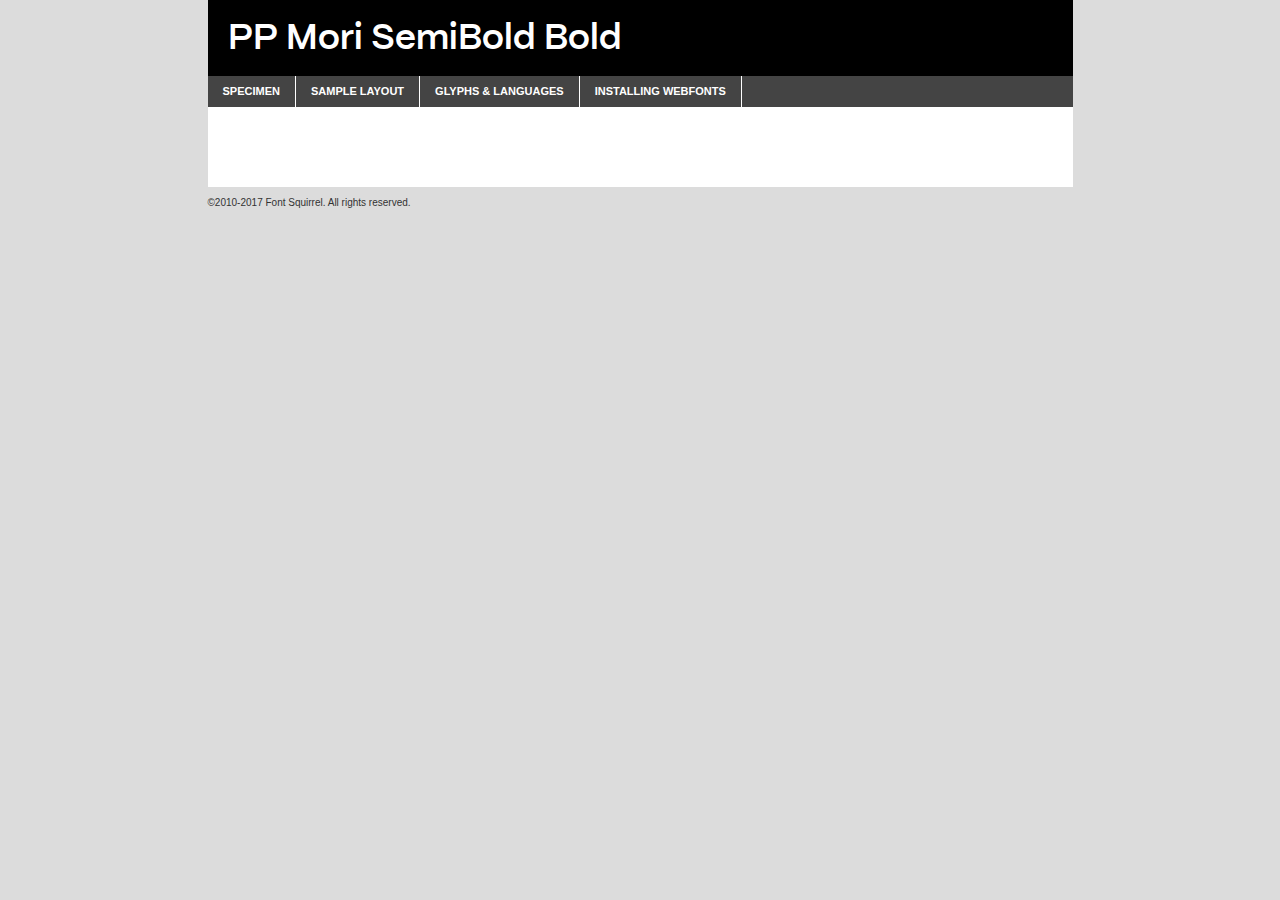
<file: fonts/ppmori-semibold-demo.html>
<!DOCTYPE html PUBLIC "-//W3C//DTD XHTML 1.0 Transitional//EN"
        "http://www.w3.org/TR/xhtml1/DTD/xhtml1-transitional.dtd">

<html xmlns="http://www.w3.org/1999/xhtml" xml:lang="en" lang="en">
<head>
    <meta http-equiv="Content-Type" content="text/html; charset=utf-8"/>
    <script src="http://ajax.googleapis.com/ajax/libs/jquery/1.7.2/jquery.min.js" type="text/javascript" charset="utf-8"></script>
    <script type="text/javascript">
		(function($) {
			$.fn.easyTabs = function(option) {
				var param = jQuery.extend({ fadeSpeed: 'fast', defaultContent: 1, activeClass: 'active' }, option);
				$(this).each(function() {
					var thisId = '#' + this.id;
					if ( param.defaultContent == '' )
					{
						param.defaultContent = 1;
					}
					if ( typeof param.defaultContent == 'number' )
					{
						var defaultTab = $(thisId + ' .tabs li:eq(' + (param.defaultContent - 1) + ') a').attr('href').substr(1);
					}
					else
					{
						var defaultTab = param.defaultContent;
					}
					$(thisId + ' .tabs li a').each(function() {
						var tabToHide = $(this).attr('href').substr(1);
						$('#' + tabToHide).addClass('easytabs-tab-content');
					});
					hideAll();
					changeContent(defaultTab);

					function hideAll() {$(thisId + ' .easytabs-tab-content').hide();}

					function changeContent(tabId)
					{
						hideAll();
						$(thisId + ' .tabs li').removeClass(param.activeClass);
						$(thisId + ' .tabs li a[href=#' + tabId + ']').closest('li').addClass(param.activeClass);
						if ( param.fadeSpeed != 'none' )
						{
							$(thisId + ' #' + tabId).fadeIn(param.fadeSpeed);
						}
						else
						{
							$(thisId + ' #' + tabId).show();
						}
					}

					$(thisId + ' .tabs li').click(function() {
						var tabId = $(this).find('a').attr('href').substr(1);
						changeContent(tabId);
						return false;
					});
				});
			}
		})(jQuery);
    </script>
    <link rel="stylesheet" href="specimen_files/specimen_stylesheet.css" type="text/css" charset="utf-8"/>
    <link rel="stylesheet" href="stylesheet.css" type="text/css" charset="utf-8"/>

    <style type="text/css">
        		body {
			font-family: 'pp_morisemibold';
        		}

            </style>

    <title>PP Mori SemiBold Bold Specimen</title>


    <script type="text/javascript" charset="utf-8">
		$(document).ready(function() {
			$('#container').easyTabs({ defaultContent: 1 });
		});
    </script>
</head>

<body>
<div id="container">
    <div id="header">
		PP Mori SemiBold Bold    </div>
    <ul class="tabs">
        <li><a href="#specimen">Specimen</a></li>
        <li><a href="#layout">Sample Layout</a></li>
		        <li><a href="#glyphs">Glyphs &amp; Languages</a></li>
        <li><a href="#installing">Installing Webfonts</a></li>

    </ul>

    <div id="main_content">


        <div id="specimen">

            <div class="section">
                <div class="grid12 firstcol">
                    <div class="huge">AaBb</div>
                </div>
            </div>

            <div class="section">
                <div class="glyph_range">A&#x200B;B&#x200b;C&#x200b;D&#x200b;E&#x200b;F&#x200b;G&#x200b;H&#x200b;I&#x200b;J&#x200b;K&#x200b;L&#x200b;M&#x200b;N&#x200b;O&#x200b;P&#x200b;Q&#x200b;R&#x200b;S&#x200b;T&#x200b;U&#x200b;V&#x200b;W&#x200b;X&#x200b;Y&#x200b;Z&#x200b;a&#x200b;b&#x200b;c&#x200b;d&#x200b;e&#x200b;f&#x200b;g&#x200b;h&#x200b;i&#x200b;j&#x200b;k&#x200b;l&#x200b;m&#x200b;n&#x200b;o&#x200b;p&#x200b;q&#x200b;r&#x200b;s&#x200b;t&#x200b;u&#x200b;v&#x200b;w&#x200b;x&#x200b;y&#x200b;z&#x200b;1&#x200b;2&#x200b;3&#x200b;4&#x200b;5&#x200b;6&#x200b;7&#x200b;8&#x200b;9&#x200b;0&#x200b;&amp;&#x200b;.&#x200b;,&#x200b;?&#x200b;!&#x200b;&#64;&#x200b;(&#x200b;)&#x200b;#&#x200b;$&#x200b;%&#x200b;*&#x200b;+&#x200b;-&#x200b;=&#x200b;:&#x200b;;</div>
            </div>
            <div class="section">
                <div class="grid12 firstcol">
                    <table class="sample_table">
                        <tr>
                            <td>10</td>
                            <td class="size10">abcdefghijklmnopqrstuvwxyzABCDEFGHIJKLMNOPQRSTUVWXYZ0123456789abcdefghijklmnopqrstuvwxyzABCDEFGHIJKLMNOPQRSTUVWXYZ0123456789abcdefghijklmnopqrstuvwxyzABCDEFGHIJKLMNOPQRSTUVWXYZ</td>
                        </tr>
                        <tr>
                            <td>11</td>
                            <td class="size11">abcdefghijklmnopqrstuvwxyzABCDEFGHIJKLMNOPQRSTUVWXYZ0123456789abcdefghijklmnopqrstuvwxyzABCDEFGHIJKLMNOPQRSTUVWXYZ0123456789abcdefghijklmnopqrstuvwxyzABCDEFGHIJKLMNOPQRSTUVWXYZ</td>
                        </tr>
                        <tr>
                            <td>12</td>
                            <td class="size12">abcdefghijklmnopqrstuvwxyzABCDEFGHIJKLMNOPQRSTUVWXYZ0123456789abcdefghijklmnopqrstuvwxyzABCDEFGHIJKLMNOPQRSTUVWXYZ0123456789abcdefghijklmnopqrstuvwxyzABCDEFGHIJKLMNOPQRSTUVWXYZ</td>
                        </tr>
                        <tr>
                            <td>13</td>
                            <td class="size13">abcdefghijklmnopqrstuvwxyzABCDEFGHIJKLMNOPQRSTUVWXYZ0123456789abcdefghijklmnopqrstuvwxyzABCDEFGHIJKLMNOPQRSTUVWXYZ0123456789abcdefghijklmnopqrstuvwxyzABCDEFGHIJKLMNOPQRSTUVWXYZ</td>
                        </tr>
                        <tr>
                            <td>14</td>
                            <td class="size14">abcdefghijklmnopqrstuvwxyzABCDEFGHIJKLMNOPQRSTUVWXYZ0123456789abcdefghijklmnopqrstuvwxyzABCDEFGHIJKLMNOPQRSTUVWXYZ0123456789abcdefghijklmnopqrstuvwxyzABCDEFGHIJKLMNOPQRSTUVWXYZ</td>
                        </tr>
                        <tr>
                            <td>16</td>
                            <td class="size16">abcdefghijklmnopqrstuvwxyzABCDEFGHIJKLMNOPQRSTUVWXYZ0123456789abcdefghijklmnopqrstuvwxyzABCDEFGHIJKLMNOPQRSTUVWXYZ</td>
                        </tr>
                        <tr>
                            <td>18</td>
                            <td class="size18">abcdefghijklmnopqrstuvwxyzABCDEFGHIJKLMNOPQRSTUVWXYZ0123456789abcdefghijklmnopqrstuvwxyzABCDEFGHIJKLMNOPQRSTUVWXYZ</td>
                        </tr>
                        <tr>
                            <td>20</td>
                            <td class="size20">abcdefghijklmnopqrstuvwxyzABCDEFGHIJKLMNOPQRSTUVWXYZ0123456789abcdefghijklmnopqrstuvwxyzABCDEFGHIJKLMNOPQRSTUVWXYZ</td>
                        </tr>
                        <tr>
                            <td>24</td>
                            <td class="size24">abcdefghijklmnopqrstuvwxyzABCDEFGHIJKLMNOPQRSTUVWXYZ0123456789abcdefghijklmnopqrstuvwxyzABCDEFGHIJKLMNOPQRSTUVWXYZ</td>
                        </tr>
                        <tr>
                            <td>30</td>
                            <td class="size30">abcdefghijklmnopqrstuvwxyzABCDEFGHIJKLMNOPQRSTUVWXYZ0123456789abcdefghijklmnopqrstuvwxyzABCDEFGHIJKLMNOPQRSTUVWXYZ</td>
                        </tr>
                        <tr>
                            <td>36</td>
                            <td class="size36">abcdefghijklmnopqrstuvwxyzABCDEFGHIJKLMNOPQRSTUVWXYZ0123456789abcdefghijklmnopqrstuvwxyzABCDEFGHIJKLMNOPQRSTUVWXYZ</td>
                        </tr>
                        <tr>
                            <td>48</td>
                            <td class="size48">abcdefghijklmnopqrstuvwxyzABCDEFGHIJKLMNOPQRSTUVWXYZ0123456789abcdefghijklmnopqrstuvwxyzABCDEFGHIJKLMNOPQRSTUVWXYZ</td>
                        </tr>
                        <tr>
                            <td>60</td>
                            <td class="size60">abcdefghijklmnopqrstuvwxyzABCDEFGHIJKLMNOPQRSTUVWXYZ0123456789abcdefghijklmnopqrstuvwxyzABCDEFGHIJKLMNOPQRSTUVWXYZ</td>
                        </tr>
                        <tr>
                            <td>72</td>
                            <td class="size72">abcdefghijklmnopqrstuvwxyzABCDEFGHIJKLMNOPQRSTUVWXYZ0123456789abcdefghijklmnopqrstuvwxyzABCDEFGHIJKLMNOPQRSTUVWXYZ</td>
                        </tr>
                        <tr>
                            <td>90</td>
                            <td class="size90">abcdefghijklmnopqrstuvwxyzABCDEFGHIJKLMNOPQRSTUVWXYZ0123456789abcdefghijklmnopqrstuvwxyzABCDEFGHIJKLMNOPQRSTUVWXYZ</td>
                        </tr>
                    </table>

                </div>

            </div>


            <div class="section" id="bodycomparison">


                <div id="xheight">
                    <div class="fontbody">&#x25FC;&#x25FC;&#x25FC;&#x25FC;&#x25FC;&#x25FC;&#x25FC;&#x25FC;&#x25FC;&#x25FC;&#x25FC;&#x25FC;&#x25FC;&#x25FC;&#x25FC;&#x25FC;&#x25FC;&#x25FC;&#x25FC;&#x25FC;&#x25FC;&#x25FC;&#x25FC;&#x25FC;&#x25FC;&#x25FC;&#x25FC;&#x25FC;&#x25FC;&#x25FC;&#x25FC;&#x25FC;&#x25FC;&#x25FC;&#x25FC;&#x25FC;&#x25FC;&#x25FC;&#x25FC;&#x25FC;&#x25FC;&#x25FC;&#x25FC;&#x25FC;&#x25FC;&#x25FC;&#x25FC;&#x25FC;&#x25FC;&#x25FC;&#x25FC;&#x25FC;&#x25FC;&#x25FC;&#x25FC;&#x25FC;&#x25FC;&#x25FC;&#x25FC;&#x25FC;&#x25FC;&#x25FC;&#x25FC;&#x25FC;&#x25FC;&#x25FC;&#x25FC;&#x25FC;&#x25FC;&#x25FC;&#x25FC;&#x25FC;&#x25FC;&#x25FC;&#x25FC;&#x25FC;&#x25FC;&#x25FC;&#x25FC;&#x25FC;&#x25FC;&#x25FC;&#x25FC;&#x25FC;&#x25FC;&#x25FC;&#x25FC;&#x25FC;&#x25FC;&#x25FC;&#x25FC;&#x25FC;&#x25FC;&#x25FC;&#x25FC;&#x25FC;&#x25FC;&#x25FC;&#x25FC;body</div>
                    <div class="arialbody">body</div>
                    <div class="verdanabody">body</div>
                    <div class="georgiabody">body</div>
                </div>
                <div class="fontbody" style="z-index:1">
                    body<span>PP Mori SemiBold Bold</span>
                </div>
                <div class="arialbody" style="z-index:1">
                    body<span>Arial</span>
                </div>
                <div class="verdanabody" style="z-index:1">
                    body<span>Verdana</span>
                </div>
                <div class="georgiabody" style="z-index:1">
                    body<span>Georgia</span>
                </div>


            </div>


            <div class="section psample psample_row1" id="">

                <div class="grid2 firstcol">
                    <p class="size10"><span>10.</span>Aenean lacinia bibendum nulla sed consectetur. Fusce dapibus, tellus ac cursus commodo, tortor mauris condimentum nibh, ut fermentum massa justo sit amet risus. Nullam id dolor id nibh ultricies vehicula ut id elit. Cum sociis natoque penatibus et magnis dis parturient montes, nascetur ridiculus mus. Nulla vitae elit libero, a pharetra augue.</p>

                </div>
                <div class="grid3">
                    <p class="size11"><span>11.</span>Aenean lacinia bibendum nulla sed consectetur. Fusce dapibus, tellus ac cursus commodo, tortor mauris condimentum nibh, ut fermentum massa justo sit amet risus. Nullam id dolor id nibh ultricies vehicula ut id elit. Cum sociis natoque penatibus et magnis dis parturient montes, nascetur ridiculus mus. Nulla vitae elit libero, a pharetra augue.</p>

                </div>
                <div class="grid3">
                    <p class="size12"><span>12.</span>Aenean lacinia bibendum nulla sed consectetur. Fusce dapibus, tellus ac cursus commodo, tortor mauris condimentum nibh, ut fermentum massa justo sit amet risus. Nullam id dolor id nibh ultricies vehicula ut id elit. Cum sociis natoque penatibus et magnis dis parturient montes, nascetur ridiculus mus. Nulla vitae elit libero, a pharetra augue.</p>

                </div>
                <div class="grid4">
                    <p class="size13"><span>13.</span>Aenean lacinia bibendum nulla sed consectetur. Fusce dapibus, tellus ac cursus commodo, tortor mauris condimentum nibh, ut fermentum massa justo sit amet risus. Nullam id dolor id nibh ultricies vehicula ut id elit. Cum sociis natoque penatibus et magnis dis parturient montes, nascetur ridiculus mus. Nulla vitae elit libero, a pharetra augue.</p>

                </div>
                <div class="white_blend"></div>

            </div>
            <div class="section psample psample_row2" id="">
                <div class="grid3 firstcol">
                    <p class="size14"><span>14.</span>Aenean lacinia bibendum nulla sed consectetur. Fusce dapibus, tellus ac cursus commodo, tortor mauris condimentum nibh, ut fermentum massa justo sit amet risus. Nullam id dolor id nibh ultricies vehicula ut id elit. Cum sociis natoque penatibus et magnis dis parturient montes, nascetur ridiculus mus. Nulla vitae elit libero, a pharetra augue.</p>

                </div>
                <div class="grid4">
                    <p class="size16"><span>16.</span>Aenean lacinia bibendum nulla sed consectetur. Fusce dapibus, tellus ac cursus commodo, tortor mauris condimentum nibh, ut fermentum massa justo sit amet risus. Nullam id dolor id nibh ultricies vehicula ut id elit. Cum sociis natoque penatibus et magnis dis parturient montes, nascetur ridiculus mus. Nulla vitae elit libero, a pharetra augue.</p>

                </div>
                <div class="grid5">
                    <p class="size18"><span>18.</span>Aenean lacinia bibendum nulla sed consectetur. Fusce dapibus, tellus ac cursus commodo, tortor mauris condimentum nibh, ut fermentum massa justo sit amet risus. Nullam id dolor id nibh ultricies vehicula ut id elit. Cum sociis natoque penatibus et magnis dis parturient montes, nascetur ridiculus mus. Nulla vitae elit libero, a pharetra augue.</p>

                </div>

                <div class="white_blend"></div>

            </div>

            <div class="section psample psample_row3" id="">
                <div class="grid5 firstcol">
                    <p class="size20"><span>20.</span>Aenean lacinia bibendum nulla sed consectetur. Fusce dapibus, tellus ac cursus commodo, tortor mauris condimentum nibh, ut fermentum massa justo sit amet risus. Nullam id dolor id nibh ultricies vehicula ut id elit. Cum sociis natoque penatibus et magnis dis parturient montes, nascetur ridiculus mus. Nulla vitae elit libero, a pharetra augue.</p>
                </div>
                <div class="grid7">
                    <p class="size24"><span>24.</span>Aenean lacinia bibendum nulla sed consectetur. Fusce dapibus, tellus ac cursus commodo, tortor mauris condimentum nibh, ut fermentum massa justo sit amet risus. Nullam id dolor id nibh ultricies vehicula ut id elit. Cum sociis natoque penatibus et magnis dis parturient montes, nascetur ridiculus mus. Nulla vitae elit libero, a pharetra augue.</p>
                </div>

                <div class="white_blend"></div>

            </div>

            <div class="section psample psample_row4" id="">
                <div class="grid12 firstcol">
                    <p class="size30"><span>30.</span>Aenean lacinia bibendum nulla sed consectetur. Fusce dapibus, tellus ac cursus commodo, tortor mauris condimentum nibh, ut fermentum massa justo sit amet risus. Nullam id dolor id nibh ultricies vehicula ut id elit. Cum sociis natoque penatibus et magnis dis parturient montes, nascetur ridiculus mus. Nulla vitae elit libero, a pharetra augue.</p>
                </div>
                <div class="white_blend"></div>

            </div>


            <div class="section psample psample_row1 fullreverse">
                <div class="grid2 firstcol">
                    <p class="size10"><span>10.</span>Aenean lacinia bibendum nulla sed consectetur. Fusce dapibus, tellus ac cursus commodo, tortor mauris condimentum nibh, ut fermentum massa justo sit amet risus. Nullam id dolor id nibh ultricies vehicula ut id elit. Cum sociis natoque penatibus et magnis dis parturient montes, nascetur ridiculus mus. Nulla vitae elit libero, a pharetra augue.</p>

                </div>
                <div class="grid3">
                    <p class="size11"><span>11.</span>Aenean lacinia bibendum nulla sed consectetur. Fusce dapibus, tellus ac cursus commodo, tortor mauris condimentum nibh, ut fermentum massa justo sit amet risus. Nullam id dolor id nibh ultricies vehicula ut id elit. Cum sociis natoque penatibus et magnis dis parturient montes, nascetur ridiculus mus. Nulla vitae elit libero, a pharetra augue.</p>

                </div>
                <div class="grid3">
                    <p class="size12"><span>12.</span>Aenean lacinia bibendum nulla sed consectetur. Fusce dapibus, tellus ac cursus commodo, tortor mauris condimentum nibh, ut fermentum massa justo sit amet risus. Nullam id dolor id nibh ultricies vehicula ut id elit. Cum sociis natoque penatibus et magnis dis parturient montes, nascetur ridiculus mus. Nulla vitae elit libero, a pharetra augue.</p>

                </div>
                <div class="grid4">
                    <p class="size13"><span>13.</span>Aenean lacinia bibendum nulla sed consectetur. Fusce dapibus, tellus ac cursus commodo, tortor mauris condimentum nibh, ut fermentum massa justo sit amet risus. Nullam id dolor id nibh ultricies vehicula ut id elit. Cum sociis natoque penatibus et magnis dis parturient montes, nascetur ridiculus mus. Nulla vitae elit libero, a pharetra augue.</p>

                </div>
                <div class="black_blend"></div>

            </div>

            <div class="section psample psample_row2 fullreverse">
                <div class="grid3 firstcol">
                    <p class="size14"><span>14.</span>Aenean lacinia bibendum nulla sed consectetur. Fusce dapibus, tellus ac cursus commodo, tortor mauris condimentum nibh, ut fermentum massa justo sit amet risus. Nullam id dolor id nibh ultricies vehicula ut id elit. Cum sociis natoque penatibus et magnis dis parturient montes, nascetur ridiculus mus. Nulla vitae elit libero, a pharetra augue.</p>

                </div>
                <div class="grid4">
                    <p class="size16"><span>16.</span>Aenean lacinia bibendum nulla sed consectetur. Fusce dapibus, tellus ac cursus commodo, tortor mauris condimentum nibh, ut fermentum massa justo sit amet risus. Nullam id dolor id nibh ultricies vehicula ut id elit. Cum sociis natoque penatibus et magnis dis parturient montes, nascetur ridiculus mus. Nulla vitae elit libero, a pharetra augue.</p>

                </div>
                <div class="grid5">
                    <p class="size18"><span>18.</span>Aenean lacinia bibendum nulla sed consectetur. Fusce dapibus, tellus ac cursus commodo, tortor mauris condimentum nibh, ut fermentum massa justo sit amet risus. Nullam id dolor id nibh ultricies vehicula ut id elit. Cum sociis natoque penatibus et magnis dis parturient montes, nascetur ridiculus mus. Nulla vitae elit libero, a pharetra augue.</p>

                </div>
                <div class="black_blend"></div>

            </div>

            <div class="section psample fullreverse psample_row3" id="">
                <div class="grid5 firstcol">
                    <p class="size20"><span>20.</span>Aenean lacinia bibendum nulla sed consectetur. Fusce dapibus, tellus ac cursus commodo, tortor mauris condimentum nibh, ut fermentum massa justo sit amet risus. Nullam id dolor id nibh ultricies vehicula ut id elit. Cum sociis natoque penatibus et magnis dis parturient montes, nascetur ridiculus mus. Nulla vitae elit libero, a pharetra augue.</p>
                </div>
                <div class="grid7">
                    <p class="size24"><span>24.</span>Aenean lacinia bibendum nulla sed consectetur. Fusce dapibus, tellus ac cursus commodo, tortor mauris condimentum nibh, ut fermentum massa justo sit amet risus. Nullam id dolor id nibh ultricies vehicula ut id elit. Cum sociis natoque penatibus et magnis dis parturient montes, nascetur ridiculus mus. Nulla vitae elit libero, a pharetra augue.</p>
                </div>

                <div class="black_blend"></div>

            </div>

            <div class="section psample fullreverse psample_row4" id="" style="border-bottom: 20px #000 solid;">
                <div class="grid12 firstcol">
                    <p class="size30"><span>30.</span>Aenean lacinia bibendum nulla sed consectetur. Fusce dapibus, tellus ac cursus commodo, tortor mauris condimentum nibh, ut fermentum massa justo sit amet risus. Nullam id dolor id nibh ultricies vehicula ut id elit. Cum sociis natoque penatibus et magnis dis parturient montes, nascetur ridiculus mus. Nulla vitae elit libero, a pharetra augue.</p>
                </div>
                <div class="black_blend"></div>

            </div>


        </div>

        <div id="layout">

            <div class="section">

                <div class="grid12 firstcol">
                    <h1>Lorem Ipsum Dolor</h1>
                    <h2>Etiam porta sem malesuada magna mollis euismod</h2>

                    <p class="byline">By <a href="#link">Aenean Lacinia</a></p>
                </div>
            </div>
            <div class="section">
                <div class="grid8 firstcol">
                    <p class="large">Donec sed odio dui. Morbi leo risus, porta ac consectetur ac, vestibulum at eros. Fusce dapibus, tellus ac cursus commodo, tortor mauris condimentum nibh, ut fermentum massa justo sit amet risus. </p>


                    <h3>Pellentesque ornare sem</h3>

                    <p>Maecenas sed diam eget risus varius blandit sit amet non magna. Maecenas faucibus mollis interdum. Donec ullamcorper nulla non metus auctor fringilla. Nullam id dolor id nibh ultricies vehicula ut id elit. Nullam id dolor id nibh ultricies vehicula ut id elit. </p>

                    <p>Aenean eu leo quam. Pellentesque ornare sem lacinia quam venenatis vestibulum. Lorem ipsum dolor sit amet, consectetur adipiscing elit. Cum sociis natoque penatibus et magnis dis parturient montes, nascetur ridiculus mus. </p>

                    <p>Nulla vitae elit libero, a pharetra augue. Praesent commodo cursus magna, vel scelerisque nisl consectetur et. Aenean lacinia bibendum nulla sed consectetur. </p>

                    <p>Nullam quis risus eget urna mollis ornare vel eu leo. Nullam quis risus eget urna mollis ornare vel eu leo. Maecenas sed diam eget risus varius blandit sit amet non magna. Donec ullamcorper nulla non metus auctor fringilla. </p>

                    <h3>Cras mattis consectetur</h3>

                    <p>Aenean eu leo quam. Pellentesque ornare sem lacinia quam venenatis vestibulum. Aenean lacinia bibendum nulla sed consectetur. Integer posuere erat a ante venenatis dapibus posuere velit aliquet. Cras mattis consectetur purus sit amet fermentum. </p>

                    <p>Nullam id dolor id nibh ultricies vehicula ut id elit. Nullam quis risus eget urna mollis ornare vel eu leo. Cras mattis consectetur purus sit amet fermentum.</p>
                </div>

                <div class="grid4 sidebar">

                    <div class="box reverse">
                        <p class="last">Nullam quis risus eget urna mollis ornare vel eu leo. Donec ullamcorper nulla non metus auctor fringilla. Cras mattis consectetur purus sit amet fermentum. Sed posuere consectetur est at lobortis. Lorem ipsum dolor sit amet, consectetur adipiscing elit. </p>
                    </div>

                    <p class="caption">Maecenas sed diam eget risus varius.</p>

                    <p>Vestibulum id ligula porta felis euismod semper. Integer posuere erat a ante venenatis dapibus posuere velit aliquet. Vestibulum id ligula porta felis euismod semper. Sed posuere consectetur est at lobortis. Maecenas sed diam eget risus varius blandit sit amet non magna. Fusce dapibus, tellus ac cursus commodo, tortor mauris condimentum nibh, ut fermentum massa justo sit amet risus. </p>


                    <p>Duis mollis, est non commodo luctus, nisi erat porttitor ligula, eget lacinia odio sem nec elit. Aenean lacinia bibendum nulla sed consectetur. Vivamus sagittis lacus vel augue laoreet rutrum faucibus dolor auctor. Aenean lacinia bibendum nulla sed consectetur. Nullam quis risus eget urna mollis ornare vel eu leo. </p>

                    <p>Praesent commodo cursus magna, vel scelerisque nisl consectetur et. Donec ullamcorper nulla non metus auctor fringilla. Maecenas faucibus mollis interdum. Fusce dapibus, tellus ac cursus commodo, tortor mauris condimentum nibh, ut fermentum massa justo sit amet risus. </p>

                </div>
            </div>

        </div>


		

        <div id="glyphs">
            <div class="section">
                <div class="grid12 firstcol">

                    <h1>Language Support</h1>
                    <p>The subset of PP Mori SemiBold Bold in this kit supports the following languages:<br/>

						Albanian, Basque, Breton, Chamorro, Danish, Dutch, English, Faroese, Finnish, French, Frisian, Galician, German, Icelandic, Italian, Malagasy, Norwegian, Portuguese, Spanish, Alsatian, Aragonese, Arapaho, Arrernte, Asturian, Aymara, Bislama, Cebuano, Corsican, Fijian, French_creole, Genoese, Gilbertese, Greenlandic, Haitian_creole, Hiligaynon, Hmong, Hopi, Ibanag, Iloko_ilokano, Indonesian, Interglossa_glosa, Interlingua, Irish_gaelic, Jerriais, Lojban, Lombard, Luxembourgeois, Manx, Mohawk, Norfolk_pitcairnese, Occitan, Oromo, Pangasinan, Papiamento, Piedmontese, Potawatomi, Rhaeto-romance, Romansh, Rotokas, Sami_lule, Samoan, Sardinian, Scots_gaelic, Seychelles_creole, Shona, Sicilian, Somali, Southern_ndebele, Swahili, Swati_swazi, Tagalog_filipino_pilipino, Tetum, Tok_pisin, Uyghur_latinized, Volapuk, Walloon, Warlpiri, Xhosa, Yapese, Zulu, Latinbasic, Ubasic, Demo                    </p>
                    <h1>Glyph Chart</h1>
                    <p>The subset of PP Mori SemiBold Bold in this kit includes all the glyphs listed below. Unicode entities are included above each glyph to help you insert individual characters into your layout.</p>
                    <div id="glyph_chart">

																				                                <div><p>&amp;#13;</p>&#13;</div>
																				                                <div><p>&amp;#32;</p>&#32;</div>
																				                                <div><p>&amp;#33;</p>&#33;</div>
																				                                <div><p>&amp;#34;</p>&#34;</div>
																				                                <div><p>&amp;#35;</p>&#35;</div>
																				                                <div><p>&amp;#36;</p>&#36;</div>
																				                                <div><p>&amp;#37;</p>&#37;</div>
																				                                <div><p>&amp;#38;</p>&#38;</div>
																				                                <div><p>&amp;#39;</p>&#39;</div>
																				                                <div><p>&amp;#40;</p>&#40;</div>
																				                                <div><p>&amp;#41;</p>&#41;</div>
																				                                <div><p>&amp;#42;</p>&#42;</div>
																				                                <div><p>&amp;#43;</p>&#43;</div>
																				                                <div><p>&amp;#44;</p>&#44;</div>
																				                                <div><p>&amp;#45;</p>&#45;</div>
																				                                <div><p>&amp;#46;</p>&#46;</div>
																				                                <div><p>&amp;#47;</p>&#47;</div>
																				                                <div><p>&amp;#48;</p>&#48;</div>
																				                                <div><p>&amp;#49;</p>&#49;</div>
																				                                <div><p>&amp;#50;</p>&#50;</div>
																				                                <div><p>&amp;#51;</p>&#51;</div>
																				                                <div><p>&amp;#52;</p>&#52;</div>
																				                                <div><p>&amp;#53;</p>&#53;</div>
																				                                <div><p>&amp;#54;</p>&#54;</div>
																				                                <div><p>&amp;#55;</p>&#55;</div>
																				                                <div><p>&amp;#56;</p>&#56;</div>
																				                                <div><p>&amp;#57;</p>&#57;</div>
																				                                <div><p>&amp;#58;</p>&#58;</div>
																				                                <div><p>&amp;#59;</p>&#59;</div>
																				                                <div><p>&amp;#60;</p>&#60;</div>
																				                                <div><p>&amp;#61;</p>&#61;</div>
																				                                <div><p>&amp;#62;</p>&#62;</div>
																				                                <div><p>&amp;#63;</p>&#63;</div>
																				                                <div><p>&amp;#64;</p>&#64;</div>
																				                                <div><p>&amp;#65;</p>&#65;</div>
																				                                <div><p>&amp;#66;</p>&#66;</div>
																				                                <div><p>&amp;#67;</p>&#67;</div>
																				                                <div><p>&amp;#68;</p>&#68;</div>
																				                                <div><p>&amp;#69;</p>&#69;</div>
																				                                <div><p>&amp;#70;</p>&#70;</div>
																				                                <div><p>&amp;#71;</p>&#71;</div>
																				                                <div><p>&amp;#72;</p>&#72;</div>
																				                                <div><p>&amp;#73;</p>&#73;</div>
																				                                <div><p>&amp;#74;</p>&#74;</div>
																				                                <div><p>&amp;#75;</p>&#75;</div>
																				                                <div><p>&amp;#76;</p>&#76;</div>
																				                                <div><p>&amp;#77;</p>&#77;</div>
																				                                <div><p>&amp;#78;</p>&#78;</div>
																				                                <div><p>&amp;#79;</p>&#79;</div>
																				                                <div><p>&amp;#80;</p>&#80;</div>
																				                                <div><p>&amp;#81;</p>&#81;</div>
																				                                <div><p>&amp;#82;</p>&#82;</div>
																				                                <div><p>&amp;#83;</p>&#83;</div>
																				                                <div><p>&amp;#84;</p>&#84;</div>
																				                                <div><p>&amp;#85;</p>&#85;</div>
																				                                <div><p>&amp;#86;</p>&#86;</div>
																				                                <div><p>&amp;#87;</p>&#87;</div>
																				                                <div><p>&amp;#88;</p>&#88;</div>
																				                                <div><p>&amp;#89;</p>&#89;</div>
																				                                <div><p>&amp;#90;</p>&#90;</div>
																				                                <div><p>&amp;#91;</p>&#91;</div>
																				                                <div><p>&amp;#92;</p>&#92;</div>
																				                                <div><p>&amp;#93;</p>&#93;</div>
																				                                <div><p>&amp;#94;</p>&#94;</div>
																				                                <div><p>&amp;#95;</p>&#95;</div>
																				                                <div><p>&amp;#96;</p>&#96;</div>
																				                                <div><p>&amp;#97;</p>&#97;</div>
																				                                <div><p>&amp;#98;</p>&#98;</div>
																				                                <div><p>&amp;#99;</p>&#99;</div>
																				                                <div><p>&amp;#100;</p>&#100;</div>
																				                                <div><p>&amp;#101;</p>&#101;</div>
																				                                <div><p>&amp;#102;</p>&#102;</div>
																				                                <div><p>&amp;#103;</p>&#103;</div>
																				                                <div><p>&amp;#104;</p>&#104;</div>
																				                                <div><p>&amp;#105;</p>&#105;</div>
																				                                <div><p>&amp;#106;</p>&#106;</div>
																				                                <div><p>&amp;#107;</p>&#107;</div>
																				                                <div><p>&amp;#108;</p>&#108;</div>
																				                                <div><p>&amp;#109;</p>&#109;</div>
																				                                <div><p>&amp;#110;</p>&#110;</div>
																				                                <div><p>&amp;#111;</p>&#111;</div>
																				                                <div><p>&amp;#112;</p>&#112;</div>
																				                                <div><p>&amp;#113;</p>&#113;</div>
																				                                <div><p>&amp;#114;</p>&#114;</div>
																				                                <div><p>&amp;#115;</p>&#115;</div>
																				                                <div><p>&amp;#116;</p>&#116;</div>
																				                                <div><p>&amp;#117;</p>&#117;</div>
																				                                <div><p>&amp;#118;</p>&#118;</div>
																				                                <div><p>&amp;#119;</p>&#119;</div>
																				                                <div><p>&amp;#120;</p>&#120;</div>
																				                                <div><p>&amp;#121;</p>&#121;</div>
																				                                <div><p>&amp;#122;</p>&#122;</div>
																				                                <div><p>&amp;#123;</p>&#123;</div>
																				                                <div><p>&amp;#124;</p>&#124;</div>
																				                                <div><p>&amp;#125;</p>&#125;</div>
																				                                <div><p>&amp;#126;</p>&#126;</div>
																				                                <div><p>&amp;#160;</p>&#160;</div>
																				                                <div><p>&amp;#161;</p>&#161;</div>
																				                                <div><p>&amp;#162;</p>&#162;</div>
																				                                <div><p>&amp;#163;</p>&#163;</div>
																				                                <div><p>&amp;#164;</p>&#164;</div>
																				                                <div><p>&amp;#165;</p>&#165;</div>
																				                                <div><p>&amp;#166;</p>&#166;</div>
																				                                <div><p>&amp;#167;</p>&#167;</div>
																				                                <div><p>&amp;#168;</p>&#168;</div>
																				                                <div><p>&amp;#169;</p>&#169;</div>
																				                                <div><p>&amp;#170;</p>&#170;</div>
																				                                <div><p>&amp;#171;</p>&#171;</div>
																				                                <div><p>&amp;#172;</p>&#172;</div>
																				                                <div><p>&amp;#173;</p>&#173;</div>
																				                                <div><p>&amp;#174;</p>&#174;</div>
																				                                <div><p>&amp;#175;</p>&#175;</div>
																				                                <div><p>&amp;#176;</p>&#176;</div>
																				                                <div><p>&amp;#177;</p>&#177;</div>
																				                                <div><p>&amp;#178;</p>&#178;</div>
																				                                <div><p>&amp;#179;</p>&#179;</div>
																				                                <div><p>&amp;#180;</p>&#180;</div>
																				                                <div><p>&amp;#182;</p>&#182;</div>
																				                                <div><p>&amp;#183;</p>&#183;</div>
																				                                <div><p>&amp;#184;</p>&#184;</div>
																				                                <div><p>&amp;#185;</p>&#185;</div>
																				                                <div><p>&amp;#186;</p>&#186;</div>
																				                                <div><p>&amp;#187;</p>&#187;</div>
																				                                <div><p>&amp;#188;</p>&#188;</div>
																				                                <div><p>&amp;#189;</p>&#189;</div>
																				                                <div><p>&amp;#190;</p>&#190;</div>
																				                                <div><p>&amp;#191;</p>&#191;</div>
																				                                <div><p>&amp;#192;</p>&#192;</div>
																				                                <div><p>&amp;#193;</p>&#193;</div>
																				                                <div><p>&amp;#194;</p>&#194;</div>
																				                                <div><p>&amp;#195;</p>&#195;</div>
																				                                <div><p>&amp;#196;</p>&#196;</div>
																				                                <div><p>&amp;#197;</p>&#197;</div>
																				                                <div><p>&amp;#198;</p>&#198;</div>
																				                                <div><p>&amp;#199;</p>&#199;</div>
																				                                <div><p>&amp;#200;</p>&#200;</div>
																				                                <div><p>&amp;#201;</p>&#201;</div>
																				                                <div><p>&amp;#202;</p>&#202;</div>
																				                                <div><p>&amp;#203;</p>&#203;</div>
																				                                <div><p>&amp;#204;</p>&#204;</div>
																				                                <div><p>&amp;#205;</p>&#205;</div>
																				                                <div><p>&amp;#206;</p>&#206;</div>
																				                                <div><p>&amp;#207;</p>&#207;</div>
																				                                <div><p>&amp;#208;</p>&#208;</div>
																				                                <div><p>&amp;#209;</p>&#209;</div>
																				                                <div><p>&amp;#210;</p>&#210;</div>
																				                                <div><p>&amp;#211;</p>&#211;</div>
																				                                <div><p>&amp;#212;</p>&#212;</div>
																				                                <div><p>&amp;#213;</p>&#213;</div>
																				                                <div><p>&amp;#214;</p>&#214;</div>
																				                                <div><p>&amp;#215;</p>&#215;</div>
																				                                <div><p>&amp;#216;</p>&#216;</div>
																				                                <div><p>&amp;#217;</p>&#217;</div>
																				                                <div><p>&amp;#218;</p>&#218;</div>
																				                                <div><p>&amp;#219;</p>&#219;</div>
																				                                <div><p>&amp;#220;</p>&#220;</div>
																				                                <div><p>&amp;#221;</p>&#221;</div>
																				                                <div><p>&amp;#222;</p>&#222;</div>
																				                                <div><p>&amp;#223;</p>&#223;</div>
																				                                <div><p>&amp;#224;</p>&#224;</div>
																				                                <div><p>&amp;#225;</p>&#225;</div>
																				                                <div><p>&amp;#226;</p>&#226;</div>
																				                                <div><p>&amp;#227;</p>&#227;</div>
																				                                <div><p>&amp;#228;</p>&#228;</div>
																				                                <div><p>&amp;#229;</p>&#229;</div>
																				                                <div><p>&amp;#230;</p>&#230;</div>
																				                                <div><p>&amp;#231;</p>&#231;</div>
																				                                <div><p>&amp;#232;</p>&#232;</div>
																				                                <div><p>&amp;#233;</p>&#233;</div>
																				                                <div><p>&amp;#234;</p>&#234;</div>
																				                                <div><p>&amp;#235;</p>&#235;</div>
																				                                <div><p>&amp;#236;</p>&#236;</div>
																				                                <div><p>&amp;#237;</p>&#237;</div>
																				                                <div><p>&amp;#238;</p>&#238;</div>
																				                                <div><p>&amp;#239;</p>&#239;</div>
																				                                <div><p>&amp;#240;</p>&#240;</div>
																				                                <div><p>&amp;#241;</p>&#241;</div>
																				                                <div><p>&amp;#242;</p>&#242;</div>
																				                                <div><p>&amp;#243;</p>&#243;</div>
																				                                <div><p>&amp;#244;</p>&#244;</div>
																				                                <div><p>&amp;#245;</p>&#245;</div>
																				                                <div><p>&amp;#246;</p>&#246;</div>
																				                                <div><p>&amp;#247;</p>&#247;</div>
																				                                <div><p>&amp;#248;</p>&#248;</div>
																				                                <div><p>&amp;#249;</p>&#249;</div>
																				                                <div><p>&amp;#250;</p>&#250;</div>
																				                                <div><p>&amp;#251;</p>&#251;</div>
																				                                <div><p>&amp;#252;</p>&#252;</div>
																				                                <div><p>&amp;#253;</p>&#253;</div>
																				                                <div><p>&amp;#254;</p>&#254;</div>
																				                                <div><p>&amp;#255;</p>&#255;</div>
																				                                <div><p>&amp;#338;</p>&#338;</div>
																				                                <div><p>&amp;#339;</p>&#339;</div>
																				                                <div><p>&amp;#376;</p>&#376;</div>
																				                                <div><p>&amp;#710;</p>&#710;</div>
																				                                <div><p>&amp;#732;</p>&#732;</div>
																				                                <div><p>&amp;#8192;</p>&#8192;</div>
																				                                <div><p>&amp;#8193;</p>&#8193;</div>
																				                                <div><p>&amp;#8194;</p>&#8194;</div>
																				                                <div><p>&amp;#8195;</p>&#8195;</div>
																				                                <div><p>&amp;#8196;</p>&#8196;</div>
																				                                <div><p>&amp;#8197;</p>&#8197;</div>
																				                                <div><p>&amp;#8198;</p>&#8198;</div>
																				                                <div><p>&amp;#8199;</p>&#8199;</div>
																				                                <div><p>&amp;#8200;</p>&#8200;</div>
																				                                <div><p>&amp;#8201;</p>&#8201;</div>
																				                                <div><p>&amp;#8202;</p>&#8202;</div>
																				                                <div><p>&amp;#8208;</p>&#8208;</div>
																				                                <div><p>&amp;#8209;</p>&#8209;</div>
																				                                <div><p>&amp;#8210;</p>&#8210;</div>
																				                                <div><p>&amp;#8211;</p>&#8211;</div>
																				                                <div><p>&amp;#8212;</p>&#8212;</div>
																				                                <div><p>&amp;#8216;</p>&#8216;</div>
																				                                <div><p>&amp;#8217;</p>&#8217;</div>
																				                                <div><p>&amp;#8218;</p>&#8218;</div>
																				                                <div><p>&amp;#8220;</p>&#8220;</div>
																				                                <div><p>&amp;#8221;</p>&#8221;</div>
																				                                <div><p>&amp;#8222;</p>&#8222;</div>
																				                                <div><p>&amp;#8226;</p>&#8226;</div>
																				                                <div><p>&amp;#8230;</p>&#8230;</div>
																				                                <div><p>&amp;#8239;</p>&#8239;</div>
																				                                <div><p>&amp;#8249;</p>&#8249;</div>
																				                                <div><p>&amp;#8250;</p>&#8250;</div>
																				                                <div><p>&amp;#8287;</p>&#8287;</div>
																				                                <div><p>&amp;#8364;</p>&#8364;</div>
																				                                <div><p>&amp;#8482;</p>&#8482;</div>
																				                                <div><p>&amp;#9724;</p>&#9724;</div>
																				                                <div><p>&amp;#64257;</p>&#64257;</div>
																				                                <div><p>&amp;#64258;</p>&#64258;</div>
																				                                <div><p>&amp;#64259;</p>&#64259;</div>
																																																										                    </div>
                </div>


            </div>
        </div>


        <div id="specs">

        </div>

        <div id="installing">
            <div class="section">
                <div class="grid7 firstcol">
                    <h1>Installing Webfonts</h1>

                    <p>Webfonts are supported by all major browser platforms but not all in the same way. There are currently four different font formats that must be included in order to target all browsers. This includes TTF, WOFF, EOT and SVG.</p>

                    <h2>1. Upload your webfonts</h2>
                    <p>You must upload your webfont kit to your website. They should be in or near the same directory as your CSS files.</p>

                    <h2>2. Include the webfont stylesheet</h2>
                    <p>A special CSS @font-face declaration helps the various browsers select the appropriate font it needs without causing you a bunch of headaches. Learn more about this syntax by reading the <a href="https://www.fontspring.com/blog/further-hardening-of-the-bulletproof-syntax">Fontspring blog post</a> about it. The code for it is as follows:</p>


                    <code>
                        @font-face{
                        font-family: 'MyWebFont';
                        src: url('WebFont.eot');
                        src: url('WebFont.eot?#iefix') format('embedded-opentype'),
                        url('WebFont.woff') format('woff'),
                        url('WebFont.ttf') format('truetype'),
                        url('WebFont.svg#webfont') format('svg');
                        }
                    </code>

                    <p>We've already gone ahead and generated the code for you. All you have to do is link to the stylesheet in your HTML, like this:</p>
                    <code>&lt;link rel=&quot;stylesheet&quot; href=&quot;stylesheet.css&quot; type=&quot;text/css&quot; charset=&quot;utf-8&quot; /&gt;</code>

                    <h2>3. Modify your own stylesheet</h2>
                    <p>To take advantage of your new fonts, you must tell your stylesheet to use them. Look at the original @font-face declaration above and find the property called "font-family." The name linked there will be what you use to reference the font. Prepend that webfont name to the font stack in the "font-family" property, inside the selector you want to change. For example:</p>
                    <code>p { font-family: 'WebFont', Arial, sans-serif; }</code>

                    <h2>4. Test</h2>
                    <p>Getting webfonts to work cross-browser <em>can</em> be tricky. Use the information in the sidebar to help you if you find that fonts aren't loading in a particular browser.</p>
                </div>

                <div class="grid5 sidebar">
                    <div class="box">
                        <h2>Troubleshooting<br/>Font-Face Problems</h2>
                        <p>Having trouble getting your webfonts to load in your new website? Here are some tips to sort out what might be the problem.</p>

                        <h3>Fonts not showing in any browser</h3>

                        <p>This sounds like you need to work on the plumbing. You either did not upload the fonts to the correct directory, or you did not link the fonts properly in the CSS. If you've confirmed that all this is correct and you still have a problem, take a look at your .htaccess file and see if requests are getting intercepted.</p>

                        <h3>Fonts not loading in iPhone or iPad</h3>

                        <p>The most common problem here is that you are serving the fonts from an IIS server. IIS refuses to serve files that have unknown MIME types. If that is the case, you must set the MIME type for SVG to "image/svg+xml" in the server settings. Follow these instructions from Microsoft if you need help.</p>

                        <h3>Fonts not loading in Firefox</h3>

                        <p>The primary reason for this failure? You are still using a version Firefox older than 3.5. So upgrade already! If that isn't it, then you are very likely serving fonts from a different domain. Firefox requires that all font assets be served from the same domain. Lastly it is possible that you need to add WOFF to your list of MIME types (if you are serving via IIS.)</p>

                        <h3>Fonts not loading in IE</h3>

                        <p>Are you looking at Internet Explorer on an actual Windows machine or are you cheating by using a service like Adobe BrowserLab? Many of these screenshot services do not render @font-face for IE. Best to test it on a real machine.</p>

                        <h3>Fonts not loading in IE9</h3>

                        <p>IE9, like Firefox, requires that fonts be served from the same domain as the website. Make sure that is the case.</p>
                    </div>
                </div>
            </div>

        </div>

    </div>
    <div id="footer">
        <p>&copy;2010-2017 Font Squirrel. All rights reserved.</p>
    </div>
</div>
</body>
</html>
</file>
<file: fonts/stylesheet.css>
/*! Generated by Font Squirrel (https://www.fontsquirrel.com) on June 13, 2024 */



@font-face {
    font-family: 'ot_brutregular_mono';
    src: url('otbrut-regularmono-webfont.woff2') format('woff2'),
         url('otbrut-regularmono-webfont.woff') format('woff');
    font-weight: normal;
    font-style: normal;

}




@font-face {
    font-family: 'ot_brutitalic_mono';
    src: url('otbrut-italicmono-webfont.woff2') format('woff2'),
         url('otbrut-italicmono-webfont.woff') format('woff');
    font-weight: normal;
    font-style: normal;

}




@font-face {
    font-family: 'ot_brutregular';
    src: url('otbrut-regular-webfont.woff2') format('woff2'),
         url('otbrut-regular-webfont.woff') format('woff');
    font-weight: normal;
    font-style: normal;

}




@font-face {
    font-family: 'ot_brutitalic';
    src: url('otbrut-italic-webfont.woff2') format('woff2'),
         url('otbrut-italic-webfont.woff') format('woff');
    font-weight: normal;
    font-style: normal;

}




@font-face {
    font-family: 'pp_moriregular';
    src: url('ppmori-regular-webfont.woff2') format('woff2'),
         url('ppmori-regular-webfont.woff') format('woff');
    font-weight: normal;
    font-style: normal;

}




@font-face {
    font-family: 'pp_morisemibold';
    src: url('ppmori-semibold-webfont.woff2') format('woff2'),
         url('ppmori-semibold-webfont.woff') format('woff');
    font-weight: normal;
    font-style: normal;

}




@font-face {
    font-family: 'pp_moriextralight';
    src: url('ppmori-extralight-webfont.woff2') format('woff2'),
         url('ppmori-extralight-webfont.woff') format('woff');
    font-weight: normal;
    font-style: normal;

}
</file>
<file: fonts/specimen_files/specimen_stylesheet.css>
@import url('grid_12-825-55-15.css');

/*  
	CSS Reset by Eric Meyer - Released under Public Domain
    http://meyerweb.com/eric/tools/css/reset/
*/
html, body, div, span, applet, object, iframe,
h1, h2, h3, h4, h5, h6, p, blockquote, pre,
a, abbr, acronym, address, big, cite, code,
del, dfn, em, font, img, ins, kbd, q, s, samp,
small, strike, strong, sub, sup, tt, var,
b, u, i, center, dl, dt, dd, ol, ul, li,
fieldset, form, label, legend, table,
caption, tbody, tfoot, thead, tr, th, td {
	margin:         0;
	padding:        0;
	border:         0;
	outline:        0;
	font-size:      100%;
	vertical-align: baseline;
	background:     transparent;
}

body {
	line-height: 1;
}

ol, ul {
	list-style: none;
}

blockquote, q {
	quotes: none;
}

blockquote:before, blockquote:after,
q:before, q:after {
	content: '';
	content: none;
}

:focus {
	outline: 0;
}

ins {
	text-decoration: none;
}

del {
	text-decoration: line-through;
}

table {
	border-collapse: collapse;
	border-spacing:  0;
}


body {
	color:            #000;
	background-color: #dcdcdc;
}

a {
	text-decoration: none;
	color:           #1883ba;
}

h1 {
	font-size:     32px;
	font-weight:   normal;
	font-style:    normal;
	margin-bottom: 18px;
}

h2 {
	font-size: 18px;
}

#container {
	width:  865px;
	margin: 0px auto;
}


#header {
	padding:          20px;
	font-size:        36px;
	background-color: #000;
	color:            #fff;
}

#header span {
	color: #666;
}

#main_content {
	background-color: #fff;
	padding:          60px 20px 20px;
}


#footer p {
	margin:         0;
	padding-top:    10px;
	padding-bottom: 50px;
	color:          #333;
	font:           10px Arial, sans-serif;
}

.tabs {
	width:            100%;
	height:           31px;
	background-color: #444;
}

.tabs li {
	float:            left;
	margin:           0;
	overflow:         hidden;
	background-color: #444;
}

.tabs li a {
	display:         block;
	color:           #fff;
	text-decoration: none;
	font:            bold 11px/11px 'Arial';
	text-transform:  uppercase;
	padding:         10px 15px;
	border-right:    1px solid #fff;
}

.tabs li a:hover {
	background-color: #00b3ff;

}

.tabs li.active a {
	color:            #000;
	background-color: #fff;
}


div.huge {

	font-size:      300px;
	line-height:    1em;
	padding:        0;
	letter-spacing: -.02em;
	overflow:       hidden;
}

div.glyph_range {
	font-size:   72px;
	line-height: 1.1em;
}

.size10 {
	font-size: 10px;
}

.size11 {
	font-size: 11px;
}

.size12 {
	font-size: 12px;
}

.size13 {
	font-size: 13px;
}

.size14 {
	font-size: 14px;
}

.size16 {
	font-size: 16px;
}

.size18 {
	font-size: 18px;
}

.size20 {
	font-size: 20px;
}

.size24 {
	font-size: 24px;
}

.size30 {
	font-size: 30px;
}

.size36 {
	font-size: 36px;
}

.size48 {
	font-size: 48px;
}

.size60 {
	font-size: 60px;
}

.size72 {
	font-size: 72px;
}

.size90 {
	font-size: 90px;
}


.psample_row1 {
	height: 120px;
}

.psample_row1 {
	height: 120px;
}

.psample_row2 {
	height: 160px;
}

.psample_row3 {
	height: 160px;
}

.psample_row4 {
	height: 160px;
}

.psample {
	overflow: hidden;
	position: relative;
}

.psample p {
	line-height: 1.3em;
	display:     block;
	overflow:    hidden;
	margin:      0;
}

.psample span {
	margin-right: .5em;
}

.white_blend {
	width:            100%;
	height:           61px;
	background-image: url([data-uri]);
	position:         absolute;
	bottom:           0;
}

.black_blend {
	width:            100%;
	height:           61px;
	background-image: url([data-uri]);
	position:         absolute;
	bottom:           0;
}

.fullreverse {
	background:    #000 !important;
	color:         #fff !important;
	margin-left:   -20px;
	padding-left:  20px;
	margin-right:  -20px;
	padding-right: 20px;
	padding:       20px;
	margin-bottom: 0;
}


.sample_table td {
	padding-top:    3px;
	padding-bottom: 5px;
	padding-left:   5px;
	vertical-align: middle;
	line-height:    1.2em;
}

.sample_table td:first-child {
	background-color: #eee;
	text-align:       right;
	padding-right:    5px;
	padding-left:     0;
	padding:          5px;
	font:             11px/12px 'Courier New', Courier, mono;
}

code {
	white-space:      pre;
	background-color: #eee;
	display:          block;
	padding:          10px;
	margin-bottom:    18px;
	overflow:         auto;
}


.bottom, .last {
	margin-bottom:  0 !important;
	padding-bottom: 0 !important;
}

.box {
	padding:       18px;
	margin-bottom: 18px;
	background:    #eee;
}

.reverse, .reversed {
	background: #000 !important;
	color:      #fff !important;
	border:     none !important;
}

#bodycomparison {
	position:    relative;
	overflow:    hidden;
	font-size:   72px;
	height:      90px;
	white-space: nowrap;
}

#bodycomparison div {
	font-size:   72px;
	line-height: 90px;
	display:     inline;
	margin:      0 15px 0 0;
	padding:     0;
}

#bodycomparison div span {
	font:     10px Arial;
	position: absolute;
	left:     0;
}

#xheight {
	float:       none;
	position:    absolute;
	color:       #d9f3ff;
	font-size:   72px;
	line-height: 90px;
}

.fontbody {
	position: relative;
}

.arialbody {
	font-family: Arial;
	position:    relative;
}

.verdanabody {
	font-family: Verdana;
	position:    relative;
}

.georgiabody {
	font-family: Georgia;
	position:    relative;
}

/* @group Layout page
 */

#layout h1 {
	font-size:   36px;
	line-height: 42px;
	font-weight: normal;
	font-style:  normal;
}

#layout h2 {
	font-size:   24px;
	line-height: 23px;
	font-weight: normal;
	font-style:  normal;
}

#layout h3 {
	font-size:   22px;
	line-height: 1.4em;
	margin-top:  1em;
	font-weight: normal;
	font-style:  normal;
}


#layout p.byline {
	font-size:     12px;
	margin-top:    18px;
	line-height:   12px;
	margin-bottom: 0;
}

#layout p {
	font-size:     14px;
	line-height:   21px;
	margin-bottom: .5em;
}

#layout p.large {
	font-size:   18px;
	line-height: 26px;
}

#layout .sidebar p {
	font-size:   12px;
	line-height: 1.4em;
}

#layout p.caption {
	font-size:     10px;
	margin-top:    -16px;
	margin-bottom: 18px;
}

/* @end */

/* @group Glyphs */

#glyph_chart div {
	background-color: #d9f3ff;
	color:            black;
	float:            left;
	font-size:        36px;
	height:           1.2em;
	line-height:      1.2em;
	margin-bottom:    1px;
	margin-right:     1px;
	text-align:       center;
	width:            1.2em;
	position:         relative;
	padding:          .6em .2em .2em;
}

#glyph_chart div p {
	position:         absolute;
	left:             0;
	top:              0;
	display:          block;
	text-align:       center;
	font:             bold 9px Arial, sans-serif;
	background-color: #3a768f;
	width:            100%;
	color:            #fff;
	padding:          2px 0;
}


#glyphs h1 {
	font-family: Arial, sans-serif;
}

/* @end */

/* @group Installing */

#installing {
	font: 13px Arial, sans-serif;
}

#installing p,
#glyphs p {
	line-height:   1.2em;
	margin-bottom: 18px;
	font:          13px Arial, sans-serif;
}


#installing h3 {
	font-size:  15px;
	margin-top: 18px;
}

/* @end */

#rendering h1 {
	font-family: Arial, sans-serif;
}

.render_table td {
	font:           11px 'Courier New', Courier, mono;
	vertical-align: middle;
}
</file>
